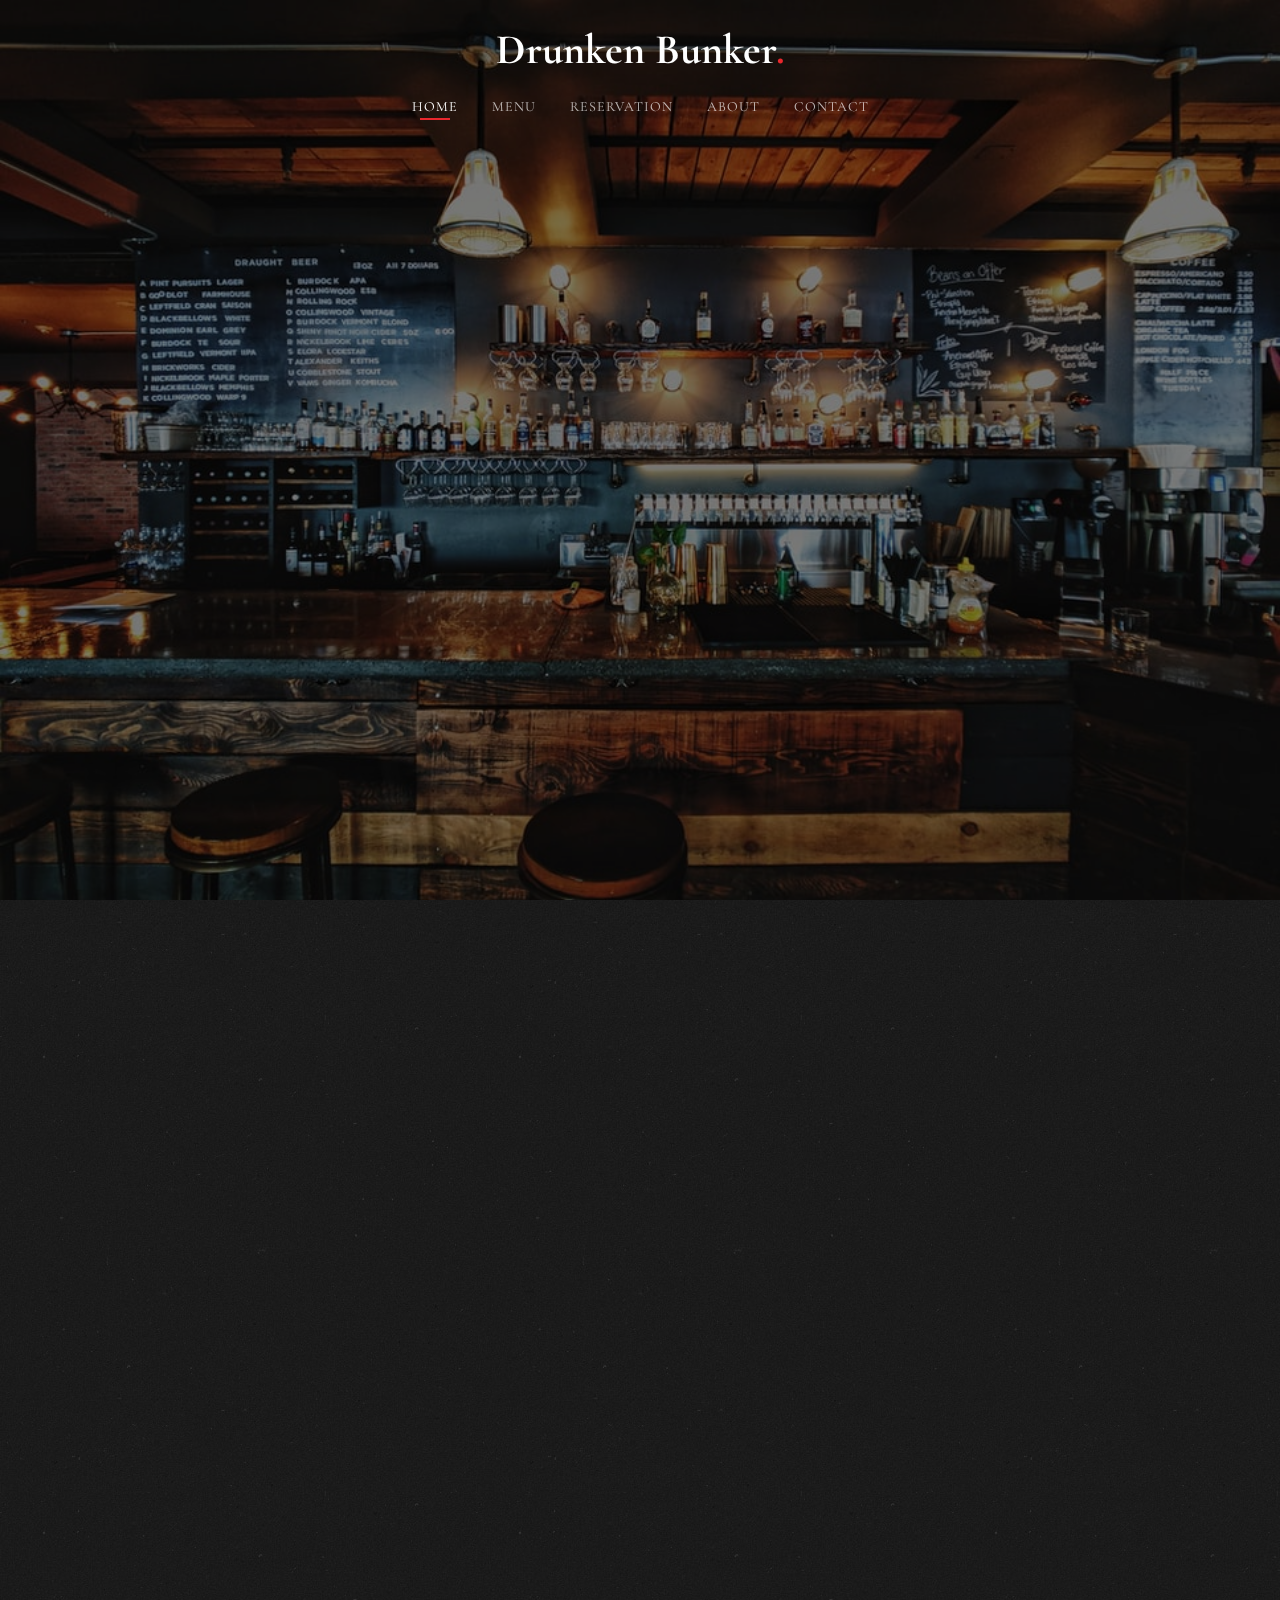
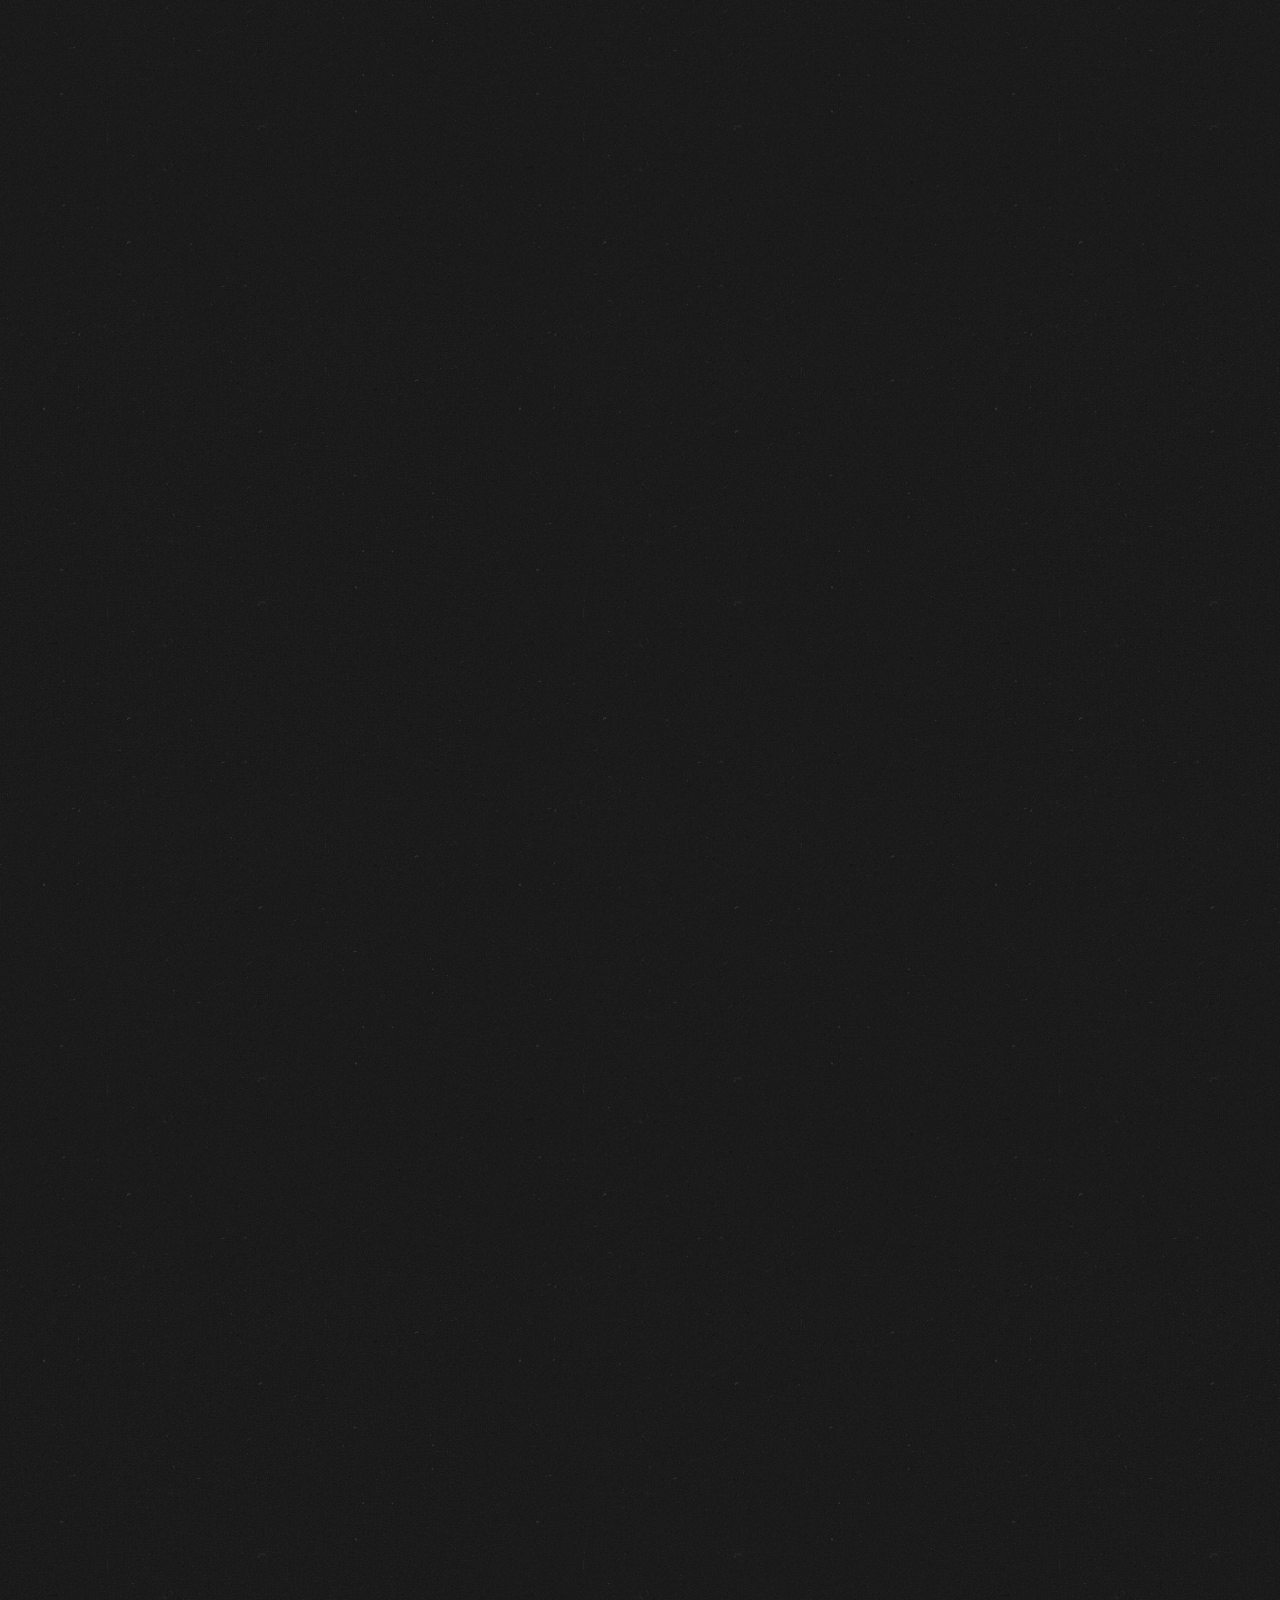
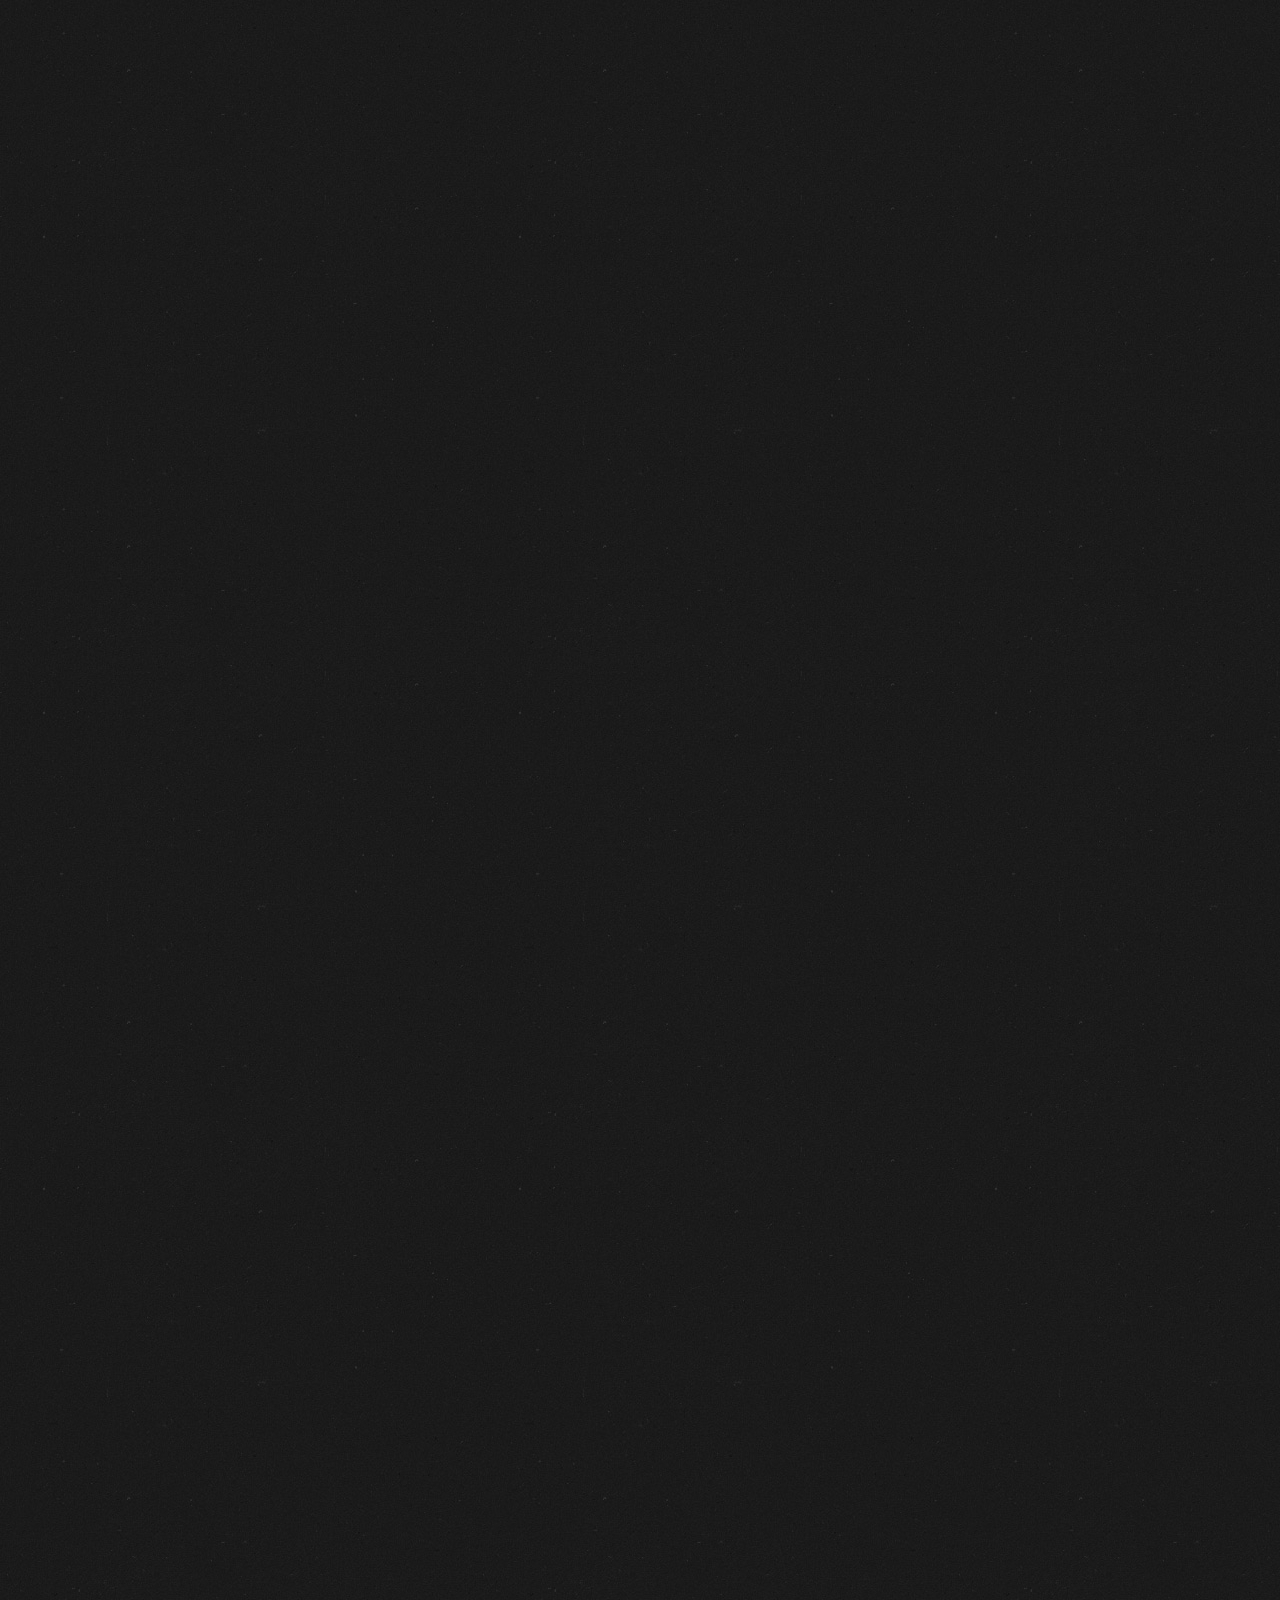
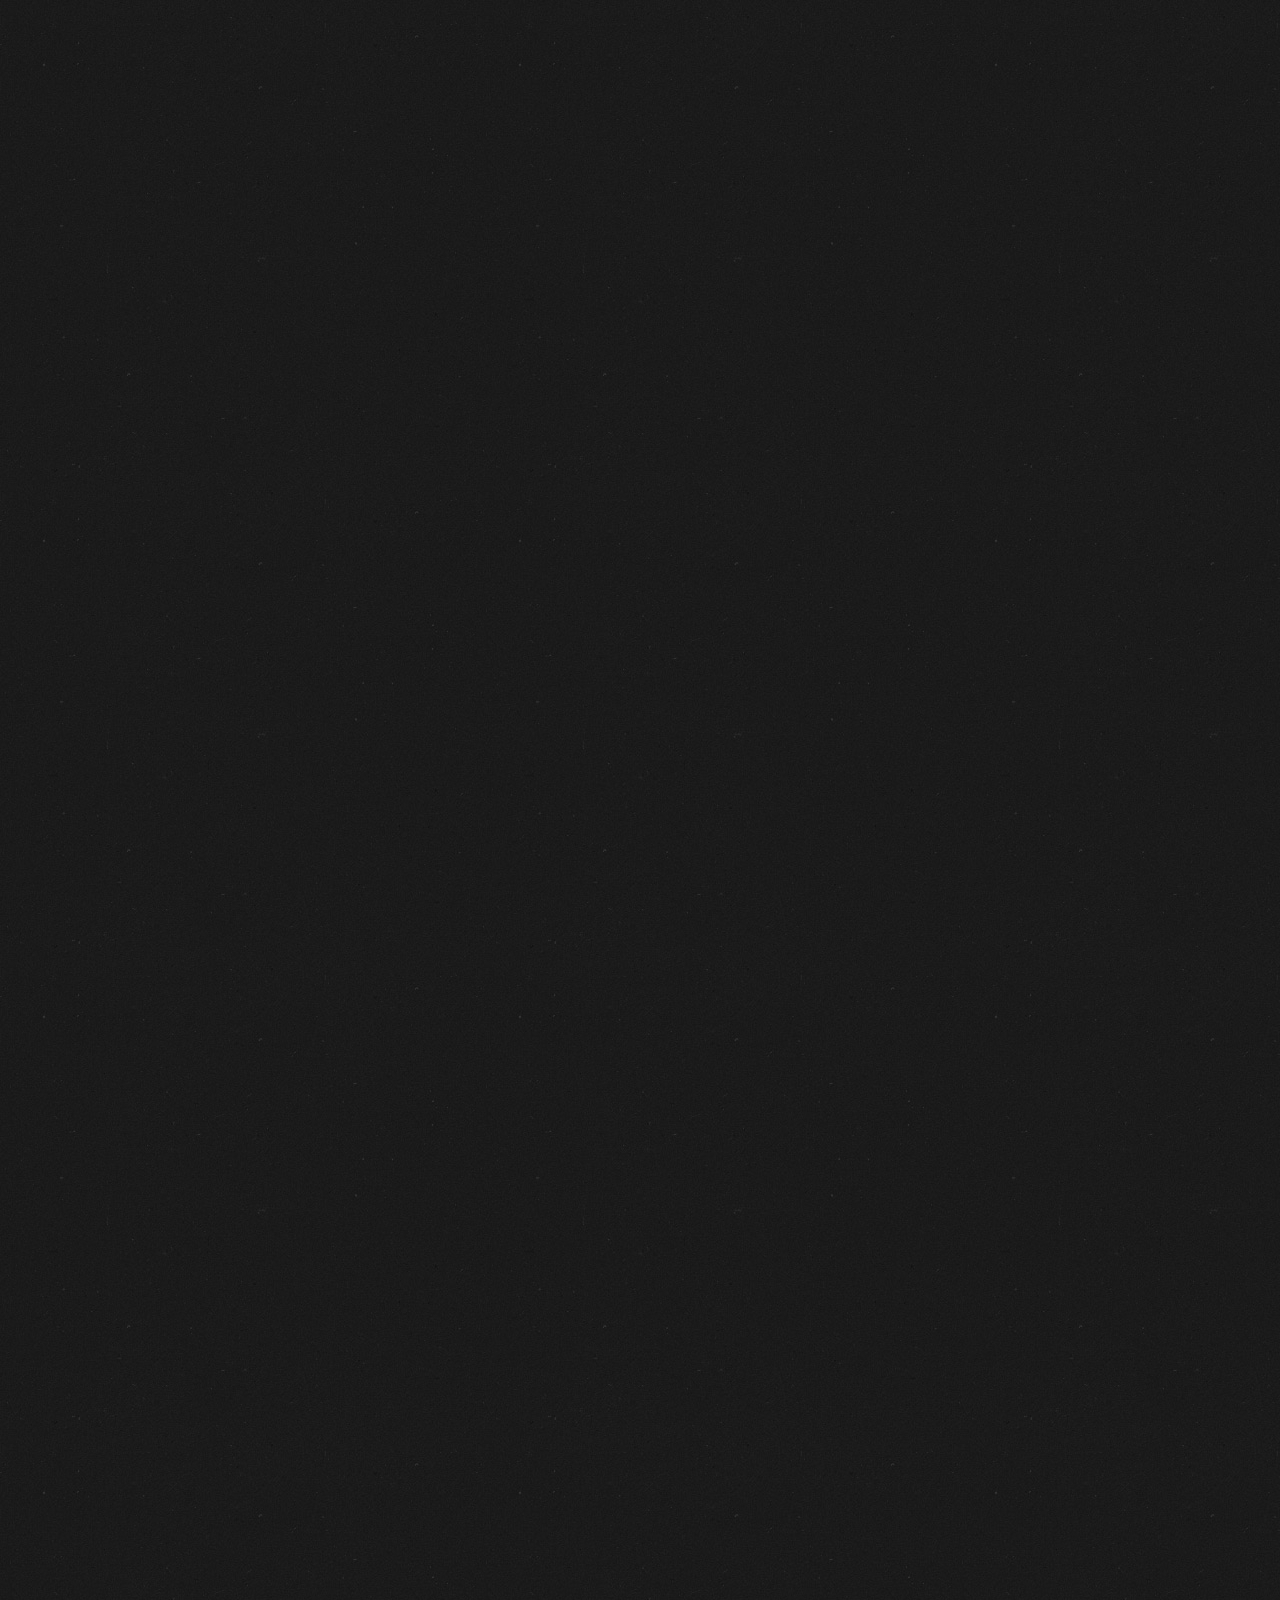
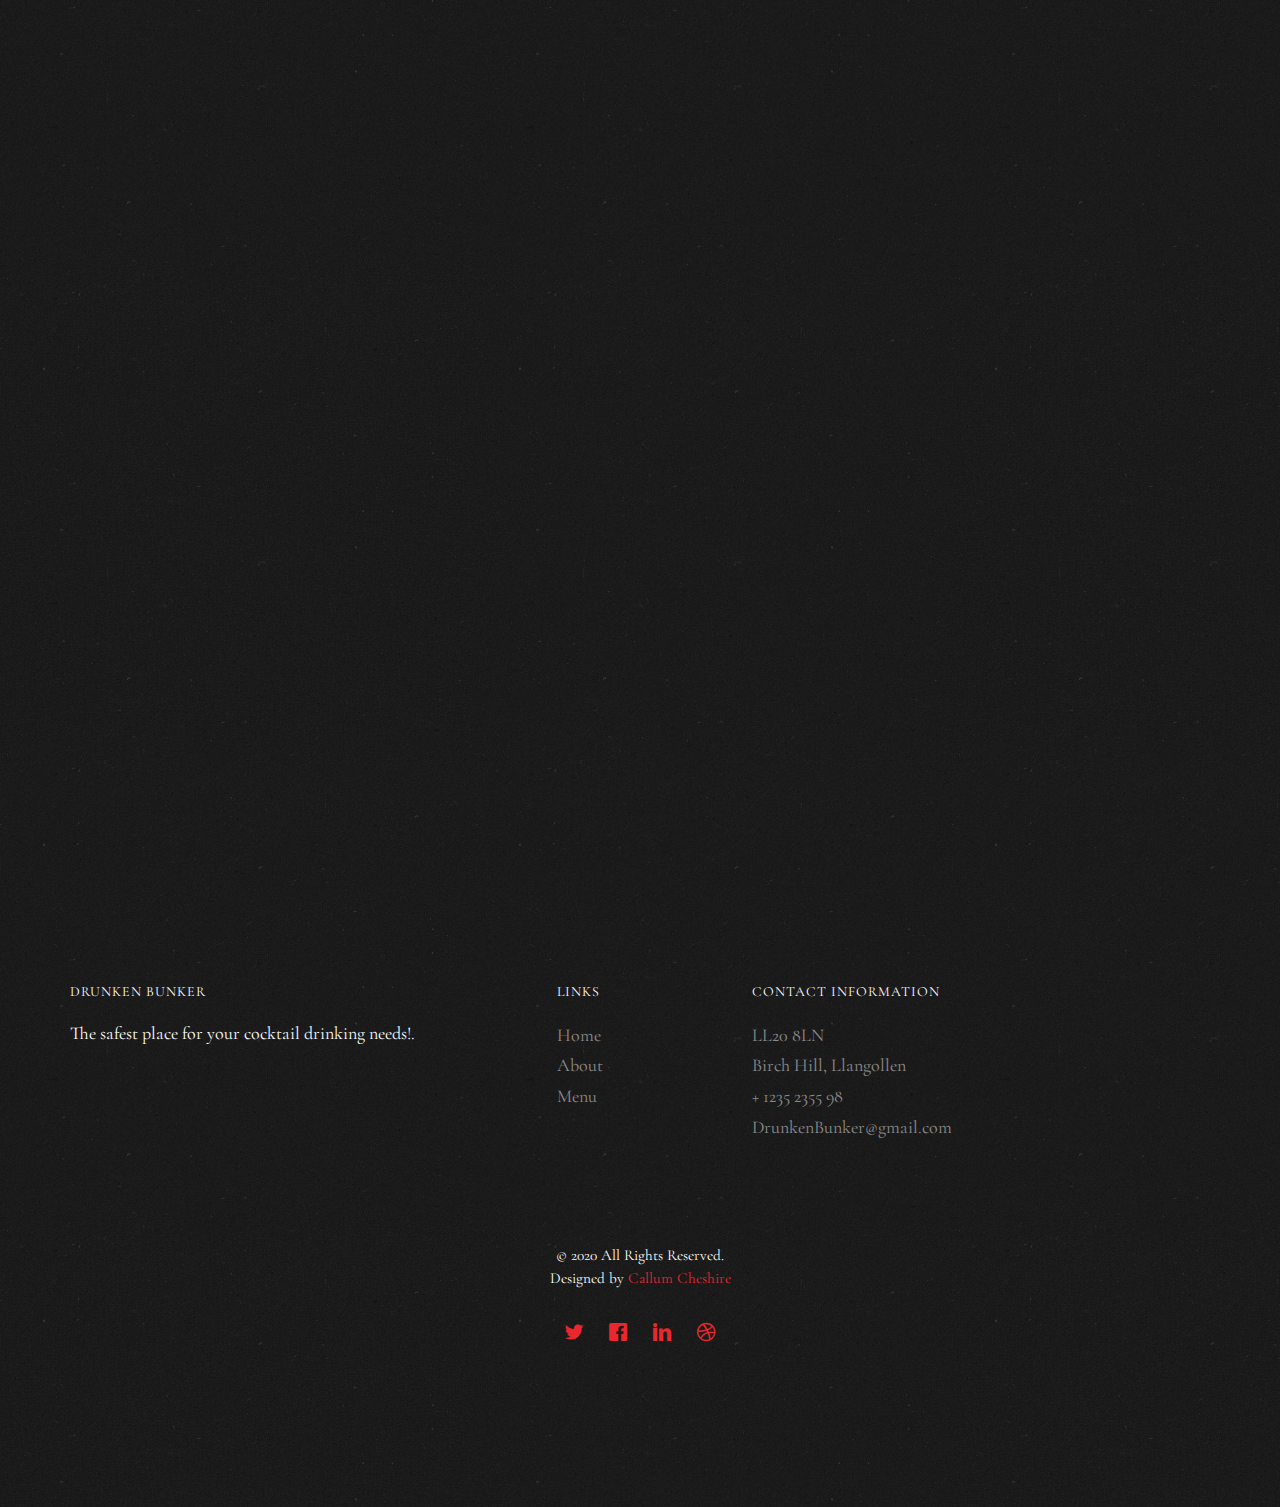
<file: index.html>
<!DOCTYPE HTML>
<html>
	<head>
	<meta charset="utf-8">
	<meta http-equiv="X-UA-Compatible" content="IE=edge">
	<title>Drunken Bunker</title>
    <meta name="viewport" content="width=device-width, initial-scale=1">
    
	<meta property="og:title" content=""/>
	<meta property="og:image" content=""/>
	<meta property="og:url" content=""/>
	<meta property="og:site_name" content=""/>
	<meta property="og:description" content=""/>
	<meta name="twitter:title" content="" />
	<meta name="twitter:image" content="" />
	<meta name="twitter:url" content="" />
	<meta name="twitter:card" content="" />

	<link href="https://fonts.googleapis.com/css?family=Cormorant+Garamond:300,300i,400,400i,500,600i,700" rel="stylesheet">
	<link href="https://fonts.googleapis.com/css?family=Satisfy" rel="stylesheet">
	
	<!-- Animate.css -->
	<link rel="stylesheet" href="css/animate.css">
	<!-- Icomoon Icon Fonts-->
	<link rel="stylesheet" href="css/icomoon.css">
	<!-- Bootstrap  -->
	<link rel="stylesheet" href="css/bootstrap.css">
	<!-- Flexslider  -->
	<link rel="stylesheet" href="css/flexslider.css">

	<!-- Theme style  -->
	<link rel="stylesheet" href="css/style.css">

	<!-- Modernizr JS -->
	<script src="js/modernizr-2.6.2.min.js"></script>
	<!-- FOR IE9 below -->
	

	</head>
	<body>
		
	<div class="fh5co-loader"></div>
	
	<div id="page">
	<nav class="fh5co-nav" role="navigation">
		<!-- <div class="top-menu"> -->
			<div class="container">
				<div class="row">
					<div class="col-xs-12 text-center logo-wrap">
						<div id="fh5co-logo"><a href="index.html">Drunken Bunker<span>.</span></a></div>
					</div>
					<div class="col-xs-12 text-center menu-1 menu-wrap">
						<ul>
							<li class="active"><a href="index.html">Home</a></li>
							<li><a href="menu.html">Menu</a></li>
							<li><a href="reservation.html">Reservation</a></li>
							<li><a href="about.html">About</a></li>
							<li><a href="contact.html">Contact</a></li>
						</ul>
					</div>
				</div>
				
			</div>
		<!-- </div> -->
	</nav>

	<header id="fh5co-header" class="fh5co-cover js-fullheight" role="banner" style="background-image: url(images/restaurant.jfif);" data-stellar-background-ratio="0.5">
		<div class="overlay"></div>
		<div class="container">
			<div class="row">
				<div class="col-md-12 text-center">
					<div class="display-t js-fullheight">
						<div class="display-tc js-fullheight animate-box" data-animate-effect="fadeIn">
							<h1>The best cocktail restaurant in Llangollen.</h1>
						</div>
					</div>
				</div>
			</div>
		</div>
	</header>

	<div id="fh5co-about" class="fh5co-section">
		<div class="container">
			<div class="row">
				<div class="col-md-6 col-md-pull-4 img-wrap animate-box" data-animate-effect="fadeInLeft">
					<img src="images/kitchen.jfif">
				</div>
				<div class="col-md-5 col-md-push-1 animate-box">
					<div class="section-heading">
                        <h2>The Restaurant</h2>
                        <p>Our Restaurant was founded in 1998 and since then has been steadily growing, the CEO prioritizes great tasting food and making customers happy to be eating here.</p>
						<p><a href="#" class="btn btn-primary btn-outline">Our History</a></p>
					</div>
				</div>
			</div>
		</div>
	</div>

	<div id="fh5co-featured-menu" class="fh5co-section">
		<div class="container">
			<div class="row">
				<div class="col-md-12 fh5co-heading animate-box">
					<h2>Our Best Food</h2>
					<div class="row">
						<div class="col-md-6">
						</div>
					</div>
				</div>
				
				<div class="col-md-3 col-sm-6 col-xs-6 col-xxs-12 fh5co-item-wrap animate-box">
					<div class="fh5co-item">
						<img src="images/pizza.jfif" class="img-responsive">
						<h3>Cheese & Tomato Pizza</h3>
						<span class="fh5co-price">£20<sup>.50</sup></span>
					</div>
				</div>
				<div class="col-md-3 col-sm-6 col-xs-6 col-xxs-12 fh5co-item-wrap animate-box">
					<div class="fh5co-item margin_top">
						<img src="images/fried-chicken.jfif" class="img-responsive" >
						<h3>Salted Fried Chicken</h3>
						<span class="fh5co-price">£19<sup>.00</sup></span>
					</div>
				</div>
				<div class="clearfix visible-sm-block visible-xs-block"></div>
				<div class="col-md-3 col-sm-6 col-xs-6 col-xxs-12 fh5co-item-wrap animate-box">
					<div class="fh5co-item">
						<img src="images/ham-cheese-sub.jfif" class="img-responsive" >
						<h3>Ham & Cheese sub</h3>
						<span class="fh5co-price">£17<sup>.99</sup></span>
					</div>
				</div>
				<div class="col-md-3 col-sm-6 col-xs-6 col-xxs-12 fh5co-item-wrap animate-box">
					<div class="fh5co-item margin_top">
						<img src="images/steak-burger.jfif" class="img-responsive" >
						<h3>Steak Burger</h3>
						<span class="fh5co-price">£22<sup>.50</sup></span>
					</div>
				</div>
			</div>
		</div>
    </div>
    

    <div id="fh5co-featured-menu" class="fh5co-section">
		<div class="container">
			<div class="row">
				<div class="col-md-12 fh5co-heading animate-box">
					<h2>Our Best Drinks</h2>
					<div class="row">
						<div class="col-md-6">
						</div>
					</div>
				</div>
				
				<div class="col-md-3 col-sm-6 col-xs-6 col-xxs-12 fh5co-item-wrap animate-box">
					<div class="fh5co-item">
						<img src="images/disaronno.jfif" class="img-responsive">
						<h3>Disaronno Sour</h3>
						<span class="fh5co-price">£5<sup>.50</sup></span>
					</div>
				</div>
				<div class="col-md-3 col-sm-6 col-xs-6 col-xxs-12 fh5co-item-wrap animate-box">
					<div class="fh5co-item margin_top">
						<img src="images/lynchburg-lemonade.jfif" class="img-responsive" >
						<h3>Lynchburg Lemonade</h3>
						<span class="fh5co-price">£6<sup>.00</sup></span>
					</div>
				</div>
				<div class="clearfix visible-sm-block visible-xs-block"></div>
				<div class="col-md-3 col-sm-6 col-xs-6 col-xxs-12 fh5co-item-wrap animate-box">
					<div class="fh5co-item">
						<img src="images/expresso-martini.jfif" class="img-responsive" >
						<h3>Expresso Martini</h3>
						<span class="fh5co-price">£8<sup>.99</sup></span>
					</div>
				</div>
				<div class="col-md-3 col-sm-6 col-xs-6 col-xxs-12 fh5co-item-wrap animate-box">
					<div class="fh5co-item margin_top">
						<img src="images/mojito.jfif" class="img-responsive" >
						<h3>Mojito</h3>
						<span class="fh5co-price">£7<sup>.50</sup></span>
					</div>
				</div>
			</div>
		</div>
	</div>

	<div id="fh5co-featured-testimony" class="fh5co-section">
		<div class="container">
			<div class="row">
				<div class="col-md-12 fh5co-heading animate-box">
					<h2>Testimony</h2>
					<div class="row">
						<div class="col-md-6">
						</div>
					</div>
				</div>

				<div class="col-md-5 animate-box img-to-responsive animate-box" data-animate-effect="fadeInLeft">
				</div>
				<div class="col-md-7 animate-box" data-animate-effect="fadeInRight">
					<blockquote>
                        <p>"The best restaurant in town"</p>
						<p class="author"><cite>&mdash; Jane Smith</cite></p>
					</blockquote>
				</div>
			</div>
		</div>
	</div>

	<div id="fh5co-slider" class="fh5co-section animate-box">
		<div class="container">
			<div class="row">
				<div class="col-md-6 animate-box">
					<div class="fh5co-heading">
						<h2>Our Best <em>&amp;</em> Unique Menu</h2>
					</div>
				</div>
				<div class="col-md-6 col-md-push-1 animate-box">
					<aside id="fh5co-slider-wrwap">
					<div class="flexslider">
						<ul class="slides">
					   	<li style="background-image: url(images/lynchburg-lemonade.jfif);">
					   		<div class="overlay-gradient"></div>
					   		<div class="container-fluid">
					   			<div class="row">
						   			<div class="col-md-12 col-md-offset-0 col-md-pull-10 slider-text slider-text-bg">
						   				<div class="slider-text-inner">
						   					<div class="desc">
													<h2>Lynchburg Lemonade</h2>
													<p><a href="#" class="btn btn-primary btn-outline">Learn More</a></p>
						   					</div>
						   				</div>
						   			</div>
						   		</div>
					   		</div>
					   	</li>
					   	<li style="background-image: url(images/expresso-martini.jfif);">
					   		<div class="overlay-gradient"></div>
					   		<div class="container-fluid">
					   			<div class="row">
						   			<div class="col-md-12 col-md-offset-0 col-md-pull-10 slider-text slider-text-bg">
						   				<div class="slider-text-inner">
						   					<div class="desc">
													<h2>Expresso Martini</h2>
													<p><a href="#" class="btn btn-primary btn-outline">Learn More</a></p>
						   					</div>
						   				</div>
						   			</div>
						   		</div>
					   		</div>
					   	</li>
					   	<li style="background-image: url(images/mojito.jfif);">
					   		<div class="overlay-gradient"></div>
					   		<div class="container-fluid">
					   			<div class="row">
						   			<div class="col-md-12 col-md-offset-0 col-md-pull-10 slider-text slider-text-bg">
						   				<div class="slider-text-inner">
						   					<div class="desc">
													<h2>Mojito</h2>
													<p><a href="#" class="btn btn-primary btn-outline">Learn More</a></p>
						   					</div>
						   				</div>
						   			</div>
						   		</div>
					   		</div>
					   	</li>		   	
					  	</ul>
				  	</div>
				</aside>
				</div>
			</div>
		</div>
	</div>

	<div id="fh5co-blog" class="fh5co-section">
		<div class="container">
			<div class="row animate-box">
				<div class="col-md-8 col-md-offset-2 text-center fh5co-heading animate-box">
					<h2>Events</h2>
				</div>
			</div>
			<div class="row">
				<div class="col-md-4">
					<div class="fh5co-blog animate-box">
						<a href="#" class="blog-bg" style="background-image: url(images/street.jfif);"></a>
						<div class="blog-text">
							<span class="posted_on">Feb. 15th 2016</span>
							<h3><a href="#">Photoshoot On The Street</a></h3>
							<ul class="stuff">
								<li><i class="icon-heart2"></i>1.2K</li>
								<li><i class="icon-eye2"></i>2K</li>
								<li><a href="#">Read More<i class="icon-arrow-right22"></i></a></li>
							</ul>
						</div> 
					</div>
				</div>
				<div class="col-md-4">
					<div class="fh5co-blog animate-box">
						<a href="#" class="blog-bg" style="background-image: url(images/surfing.jfif);"></a>
						<div class="blog-text">
							<span class="posted_on">Feb. 15th 2016</span>
							<h3><a href="#">Surfing at Philippines</a></h3>
							<ul class="stuff">
								<li><i class="icon-heart2"></i>1.2K</li>
								<li><i class="icon-eye2"></i>2K</li>
								<li><a href="#">Read More<i class="icon-arrow-right22"></i></a></li>
							</ul>
						</div> 
					</div>
				</div>
				<div class="col-md-4">
					<div class="fh5co-blog animate-box">
						<a href="#" class="blog-bg" style="background-image: url(images/aquarium.jfif);"></a>
						<div class="blog-text">
							<span class="posted_on">Feb. 15th 2016</span>
							<h3><a href="#">Focus On Uderwater</a></h3>
							<ul class="stuff">
								<li><i class="icon-heart2"></i>1.2K</li>
								<li><i class="icon-eye2"></i>2K</li>
								<li><a href="#">Read More<i class="icon-arrow-right22"></i></a></li>
							</ul>
						</div> 
					</div>
				</div>
			</div>
		</div>
	</div>
	
	<div id="fh5co-started" class="fh5co-section animate-box" style="background-image: url(images/hero_1.jpeg);" data-stellar-background-ratio="0.5">
		<div class="overlay"></div>
		<div class="container">
			<div class="row animate-box">
				<div class="col-md-8 col-md-offset-2 text-center fh5co-heading">
					<h2>Book a Table</h2>
					<p><a href="reservation.html" class="btn btn-primary btn-outline">Book Now</a></p>
				</div>
			</div>
		</div>
	</div>

	<footer id="fh5co-footer" role="contentinfo" class="fh5co-section">
		<div class="container">
			<div class="row row-pb-md">
				<div class="col-md-4 fh5co-widget">
					<h4>Drunken Bunker</h4>
					<p>The safest place for your cocktail drinking needs!.</p>
				</div>
				<div class="col-md-2 col-md-push-1 fh5co-widget">
					<h4>Links</h4>
					<ul class="fh5co-footer-links">
						<li><a href="#">Home</a></li>
						<li><a href="#">About</a></li>
						<li><a href="#">Menu</a></li>
					</ul>
				</div>

				

				<div class="col-md-4 col-md-push-1 fh5co-widget">
					<h4>Contact Information</h4>
					<ul class="fh5co-footer-links">
						<li>LL20 8LN <br> Birch Hill, Llangollen</li>
						<li><a href="tel://1234567920">+ 1235 2355 98</a></li>
						<li><a href="mailto:info@yoursite.com">DrunkenBunker@gmail.com</a></li>
					</ul>
				</div>

			</div>

			<div class="row copyright">
				<div class="col-md-12 text-center">
					<p>
						<small class="block">&copy; 2020 All Rights Reserved.</small> 
						<small class="block">Designed by <a href="#" target="_blank">Callum Cheshire</a></small>
					</p>
					<p>
						<ul class="fh5co-social-icons">
							<li><a href="#"><i class="icon-twitter2"></i></a></li>
							<li><a href="#"><i class="icon-facebook2"></i></a></li>
							<li><a href="#"><i class="icon-linkedin2"></i></a></li>
							<li><a href="#"><i class="icon-dribbble2"></i></a></li>
						</ul>
					</p>
				</div>
			</div>

		</div>
	</footer>
	</div>

	<div class="gototop js-top">
		<a href="#" class="js-gotop"><i class="icon-arrow-up22"></i></a>
	</div>
	
	<!-- jQuery -->
	<script src="js/jquery.min.js"></script>
	<!-- jQuery Easing -->
	<script src="js/jquery.easing.1.3.js"></script>
	<!-- Bootstrap -->
	<script src="js/bootstrap.min.js"></script>
	<!-- Waypoints -->
	<script src="js/jquery.waypoints.min.js"></script>
	<!-- Waypoints -->
	<script src="js/jquery.stellar.min.js"></script>
	<!-- Flexslider -->
	<script src="js/jquery.flexslider-min.js"></script>
	<!-- Main -->
	<script src="js/main.js"></script>

	</body>
</html>
</file>
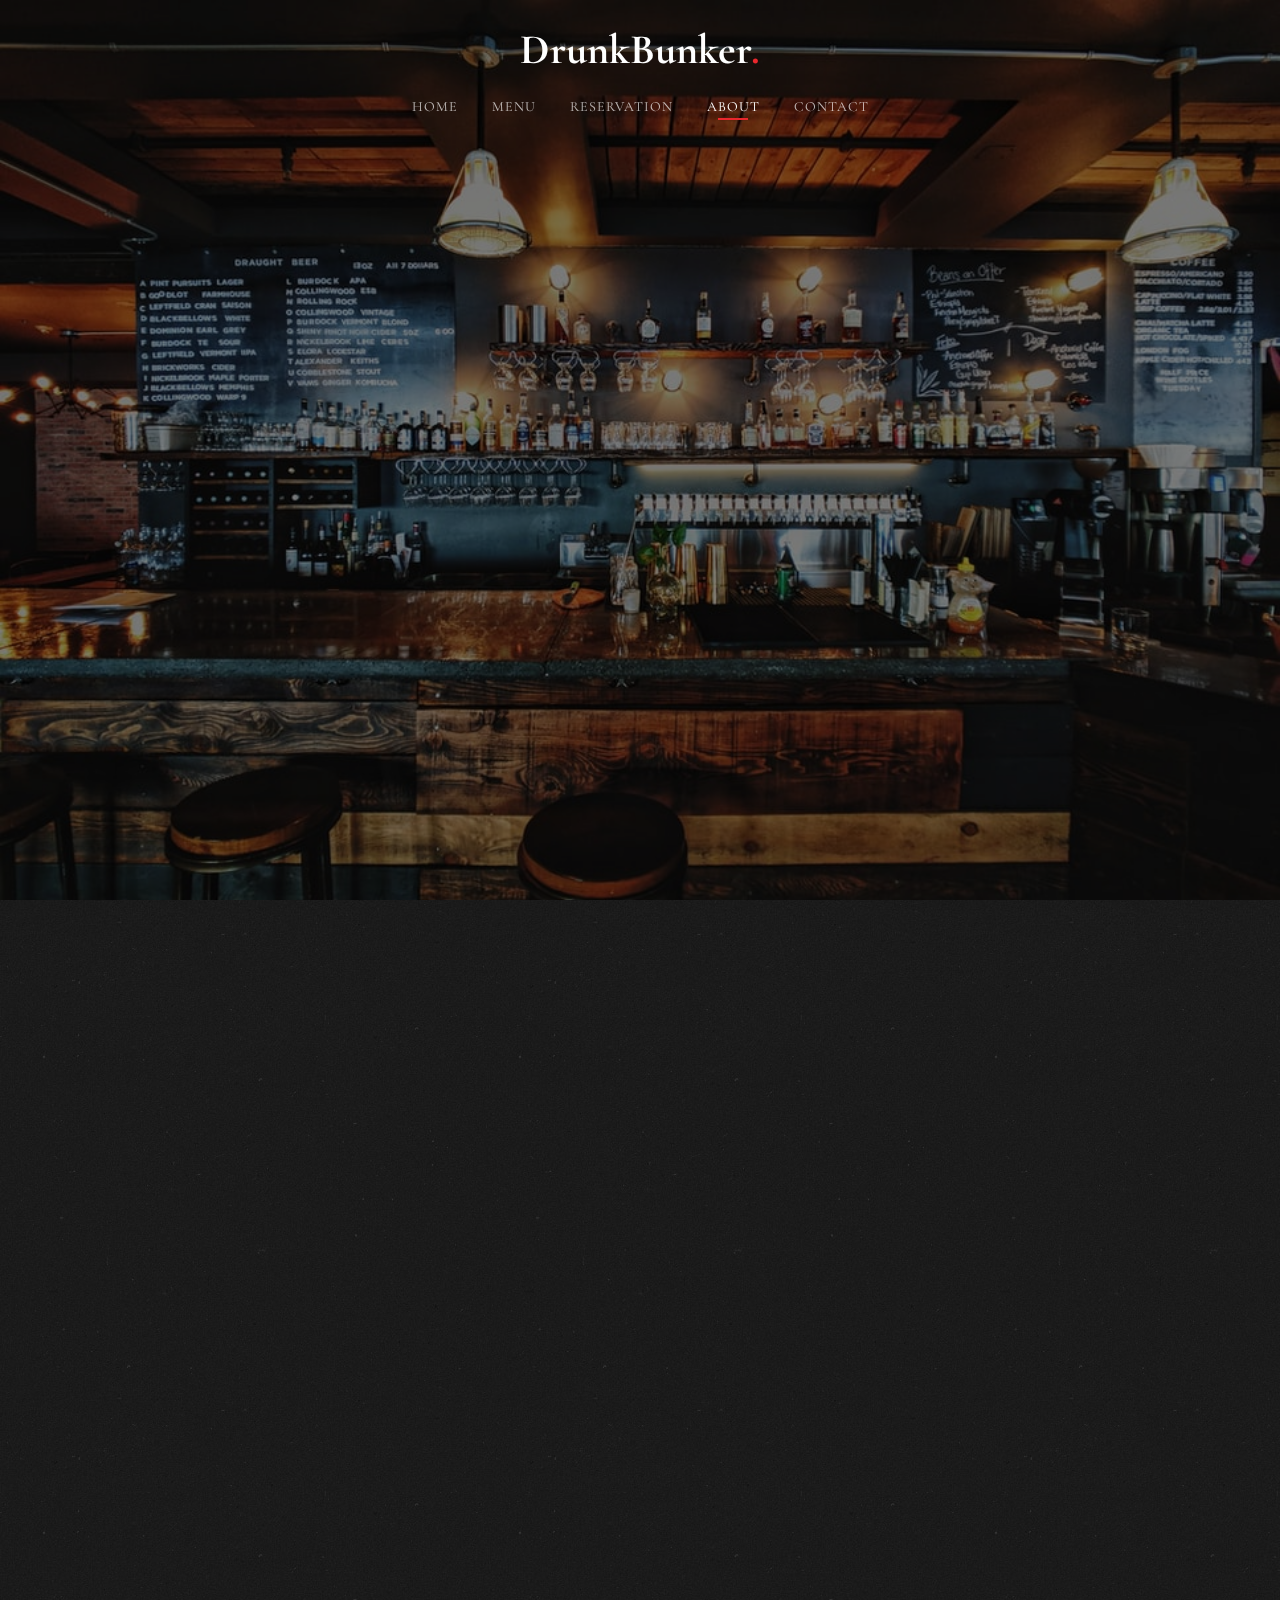
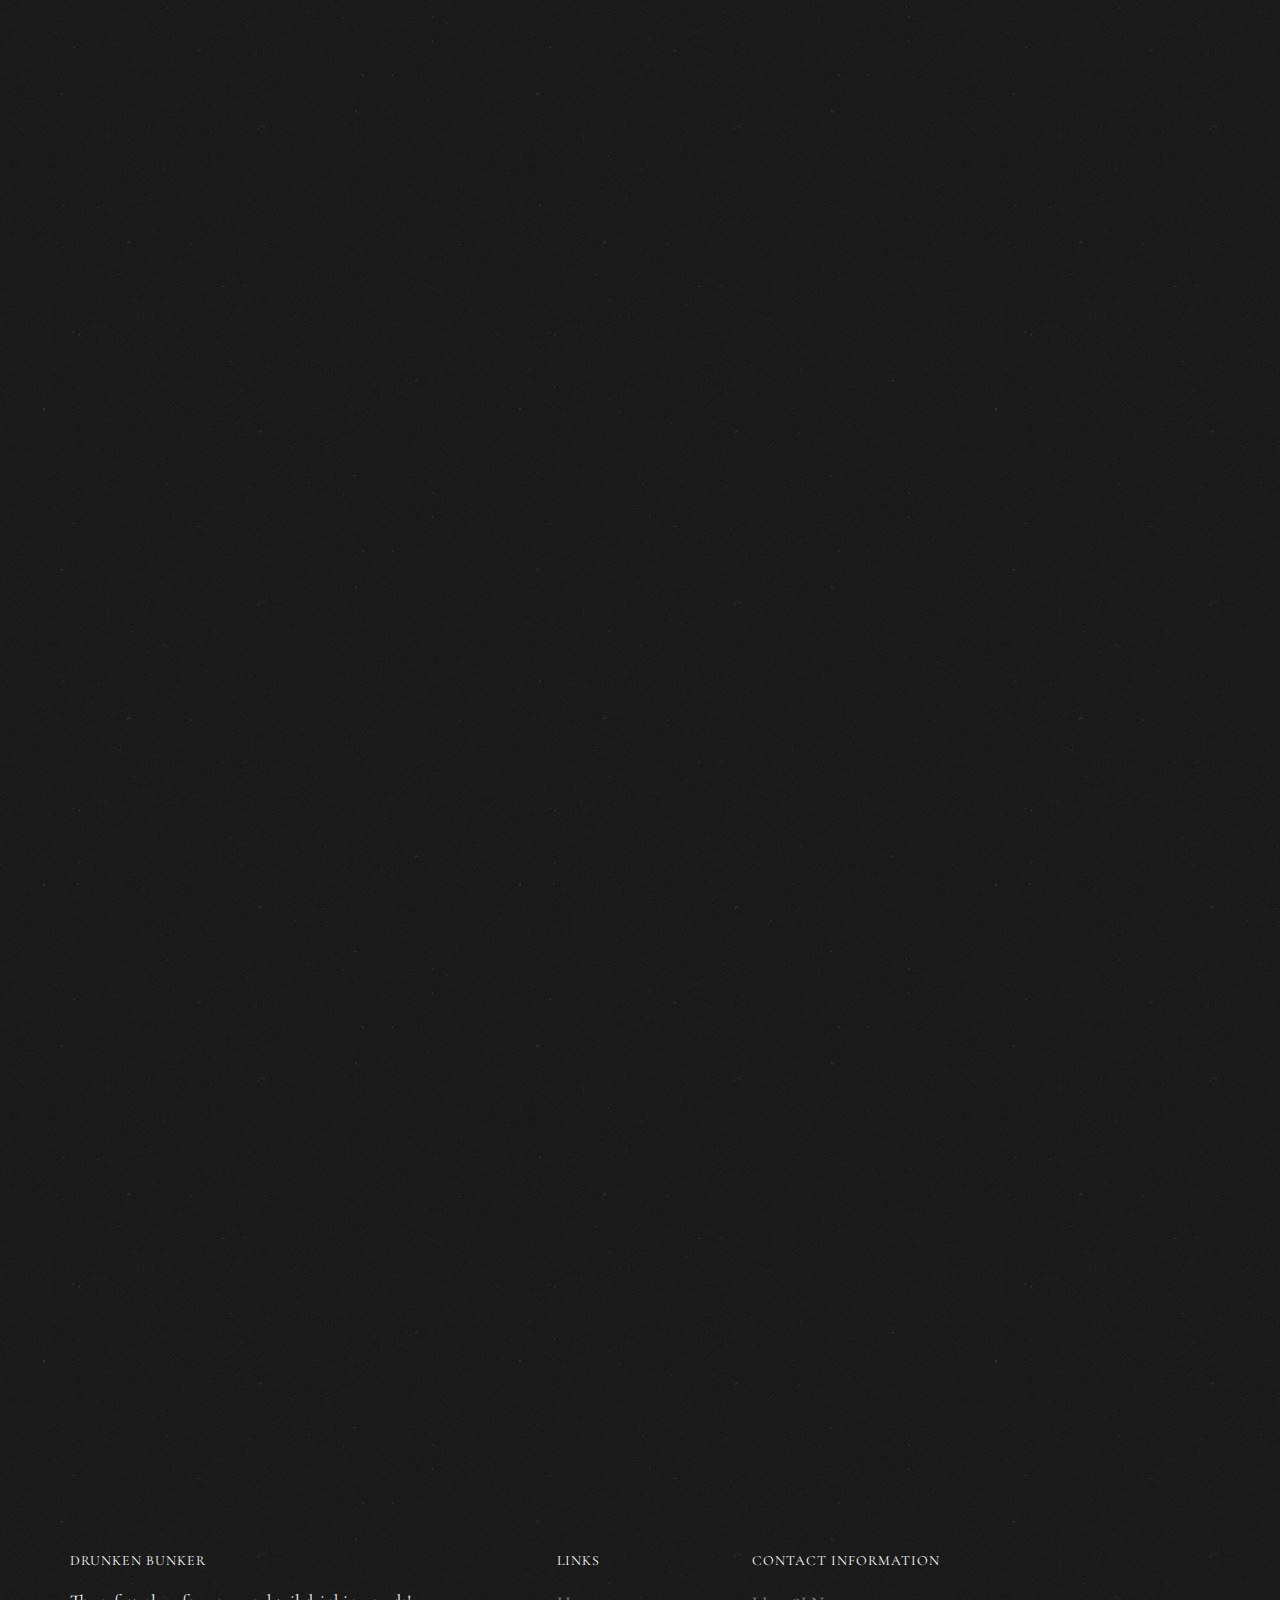
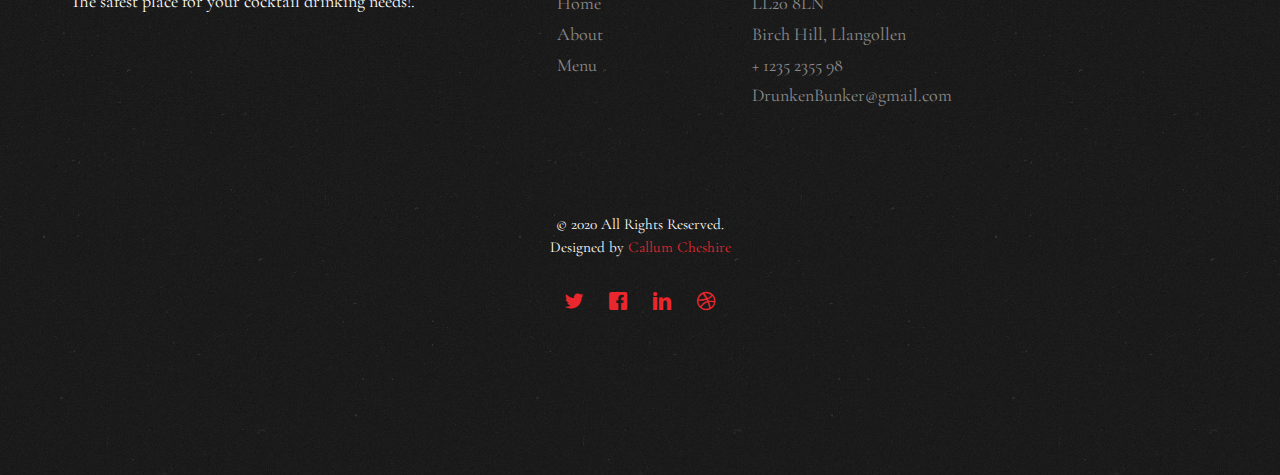
<file: about.html>
<!DOCTYPE HTML>
<html>
	<head>
		<meta charset="utf-8">
		<meta http-equiv="X-UA-Compatible" content="IE=edge">
		<title>Drunken Bunker</title>
		<meta name="viewport" content="width=device-width, initial-scale=1">
		
		<meta property="og:title" content=""/>
		<meta property="og:image" content=""/>
		<meta property="og:url" content=""/>
		<meta property="og:site_name" content=""/>
		<meta property="og:description" content=""/>
		<meta name="twitter:title" content="" />
		<meta name="twitter:image" content="" />
		<meta name="twitter:url" content="" />
		<meta name="twitter:card" content="" />
	
		<link href="https://fonts.googleapis.com/css?family=Cormorant+Garamond:300,300i,400,400i,500,600i,700" rel="stylesheet">
		<link href="https://fonts.googleapis.com/css?family=Satisfy" rel="stylesheet">
		
		<!-- Animate.css -->
		<link rel="stylesheet" href="css/animate.css">
		<!-- Icomoon Icon Fonts-->
		<link rel="stylesheet" href="css/icomoon.css">
		<!-- Bootstrap  -->
		<link rel="stylesheet" href="css/bootstrap.css">
		<!-- Flexslider  -->
		<link rel="stylesheet" href="css/flexslider.css">
	
		<!-- Theme style  -->
		<link rel="stylesheet" href="css/style.css">
	
		<!-- Modernizr JS -->
		<script src="js/modernizr-2.6.2.min.js"></script>
		<!-- FOR IE9 below -->
		
	
		</head>
	<body>
		
	<div class="fh5co-loader"></div>
	
	<div id="page">
	<nav class="fh5co-nav" role="navigation">
		<!-- <div class="top-menu"> -->
			<div class="container">
				<div class="row">
					<div class="col-xs-12 text-center logo-wrap">
						<div id="fh5co-logo"><a href="index.html">DrunkBunker<span>.</span></a></div>
					</div>
					<div class="col-xs-12 text-center menu-1 menu-wrap">
						<ul>
							<li><a href="index.html">Home</a></li>
							<li><a href="menu.html">Menu</a></li>
							<li><a href="reservation.html">Reservation</a></li>
							<li class="active"><a href="about.html">About</a></li>
							<li><a href="contact.html">Contact</a></li>
						</ul>
					</div>
				</div>
				
			</div>
		<!-- </div> -->
	</nav>

	<header id="fh5co-header" class="fh5co-cover js-fullheight" role="banner" style="background-image: url(images/restaurant.jfif);" data-stellar-background-ratio="0.5">
		<div class="overlay"></div>
		<div class="container">
			<div class="row">
				<div class="col-md-12 text-center">
					<div class="display-t js-fullheight">
						<div class="display-tc js-fullheight animate-box" data-animate-effect="fadeIn">
							<h1>About Us</h1>
						</div>
					</div>
				</div>
			</div>
		</div>
	</header>

	<div id="fh5co-about" class="fh5co-section">
		<div class="container">
			<div class="row">
				<div class="col-md-6 col-md-pull-4 img-wrap animate-box" data-animate-effect="fadeInLeft">
					<img src="images/kitchen.jfif">
				</div>
				<div class="col-md-5 col-md-push-1 animate-box">
					<div class="section-heading">
                        <h2>The Restaurant</h2>
                        <p>Our Restaurant was founded in 1998 and since then has been steadily growing, the CEO prioritizes great tasting food and making customers happy to be eating here.</p>
						<p><a href="#" class="btn btn-primary btn-outline">Our History</a></p>
					</div>
				</div>
			</div>
		</div>
	</div>

	<div id="fh5co-timeline">
		<div class="container">
			<div class="row">
				<div class="col-md-12 col-md-offset-0">
					<ul class="timeline animate-box">
						<li class="timeline-heading text-center animate-box">
							<div><h3>Our Experience</h3></div>
						</li>
						<li class="animate-box timeline-unverted">
							<div class="timeline-badge"><i class="icon-genius"></i></div>
							<div class="timeline-panel">
								<div class="timeline-heading">
									<h3 class="timeline-title">The Founders Meet</h3>
								
								</div>
								<div class="timeline-body">
								</div>
							</div>
						</li>
						<li class="timeline-inverted animate-box">
							<div class="timeline-badge"><i class="icon-genius"></i></div>
							<div class="timeline-panel">
								<div class="timeline-heading">
									<h3 class="timeline-title">Create A Restaurant</h3>
								</div>
								<div class="timeline-body">
								</div>
							</div>
						</li>
						<li class="animate-box timeline-unverted">
							<div class="timeline-badge"><i class="icon-genius"></i></div>
							<div class="timeline-panel">
								<div class="timeline-heading">
									<h3 class="timeline-title">Added 200+ Employees</h3>
								</div>
								<div class="timeline-body">
								</div>
							</div>
						</li>

						<br>
						<li class="timeline-heading text-center animate-box">
							<div><h3>More Restaurants Outlet</h3></div>
						</li>
						<li class="timeline-inverted animate-box">
							<div class="timeline-badge"><i class="icon-genius"></i></div>
							<div class="timeline-panel">
								<div class="timeline-heading">
									<h3 class="timeline-title">Stablished Restaurant in Europe</h3>
								</div>
								<div class="timeline-body">
								</div>
							</div>
						</li>
						<li class="animate-box timeline-unverted">
							<div class="timeline-badge"><i class="icon-genius"></i></div>
							<div class="timeline-panel">
								<div class="timeline-heading">
									<h3 class="timeline-title">Franchise Restaurants Brooklyn</h3>
								</div>
								<div class="timeline-body">
								</div>
							</div>
						</li>
						<li class="timeline-inverted animate-box">
							<div class="timeline-badge"><i class="icon-genius"></i></div>
							<div class="timeline-panel">
								<div class="timeline-heading">
									<h3 class="timeline-title">Added 100K More Employees</h3>
								</div>
								<div class="timeline-body">
								</div>
							</div>
						</li>
						<li class="animate-box timeline-unverted">
							<div class="timeline-badge"><i class="icon-genius"></i></div>
							<div class="timeline-panel">
								<div class="timeline-heading">
									<h3 class="timeline-title">Stablished Marketing</h3>
								</div>
								<div class="timeline-body">
								</div>
							</div>
						</li>
			    	</ul>
				</div>
			</div>
		</div>
	</div>

	<footer id="fh5co-footer" role="contentinfo" class="fh5co-section">
		<div class="container">
			<div class="row row-pb-md">
				<div class="col-md-4 fh5co-widget">
					<h4>Drunken Bunker</h4>
					<p>The safest place for your cocktail drinking needs!.</p>
				</div>
				<div class="col-md-2 col-md-push-1 fh5co-widget">
					<h4>Links</h4>
					<ul class="fh5co-footer-links">
						<li><a href="#">Home</a></li>
						<li><a href="#">About</a></li>
						<li><a href="#">Menu</a></li>
					</ul>
				</div>

				

				<div class="col-md-4 col-md-push-1 fh5co-widget">
					<h4>Contact Information</h4>
					<ul class="fh5co-footer-links">
						<li>LL20 8LN <br> Birch Hill, Llangollen</li>
						<li><a href="tel://1234567920">+ 1235 2355 98</a></li>
						<li><a href="mailto:info@yoursite.com">DrunkenBunker@gmail.com</a></li>
					</ul>
				</div>

			</div>

			<div class="row copyright">
				<div class="col-md-12 text-center">
					<p>
						<small class="block">&copy; 2020 All Rights Reserved.</small> 
						<small class="block">Designed by <a href="#" target="_blank">Callum Cheshire</a></small>
					</p>
					<p>
						<ul class="fh5co-social-icons">
							<li><a href="#"><i class="icon-twitter2"></i></a></li>
							<li><a href="#"><i class="icon-facebook2"></i></a></li>
							<li><a href="#"><i class="icon-linkedin2"></i></a></li>
							<li><a href="#"><i class="icon-dribbble2"></i></a></li>
						</ul>
					</p>
				</div>
			</div>

		</div>
	</footer>
	</div>

	<div class="gototop js-top">
		<a href="#" class="js-gotop"><i class="icon-arrow-up22"></i></a>
	</div>
	
	<!-- jQuery -->
	<script src="js/jquery.min.js"></script>
	<!-- jQuery Easing -->
	<script src="js/jquery.easing.1.3.js"></script>
	<!-- Bootstrap -->
	<script src="js/bootstrap.min.js"></script>
	<!-- Waypoints -->
	<script src="js/jquery.waypoints.min.js"></script>
	<!-- Waypoints -->
	<script src="js/jquery.stellar.min.js"></script>
	<!-- Flexslider -->
	<script src="js/jquery.flexslider-min.js"></script>
	<!-- Main -->
	<script src="js/main.js"></script>

	</body>
</html>
</file>
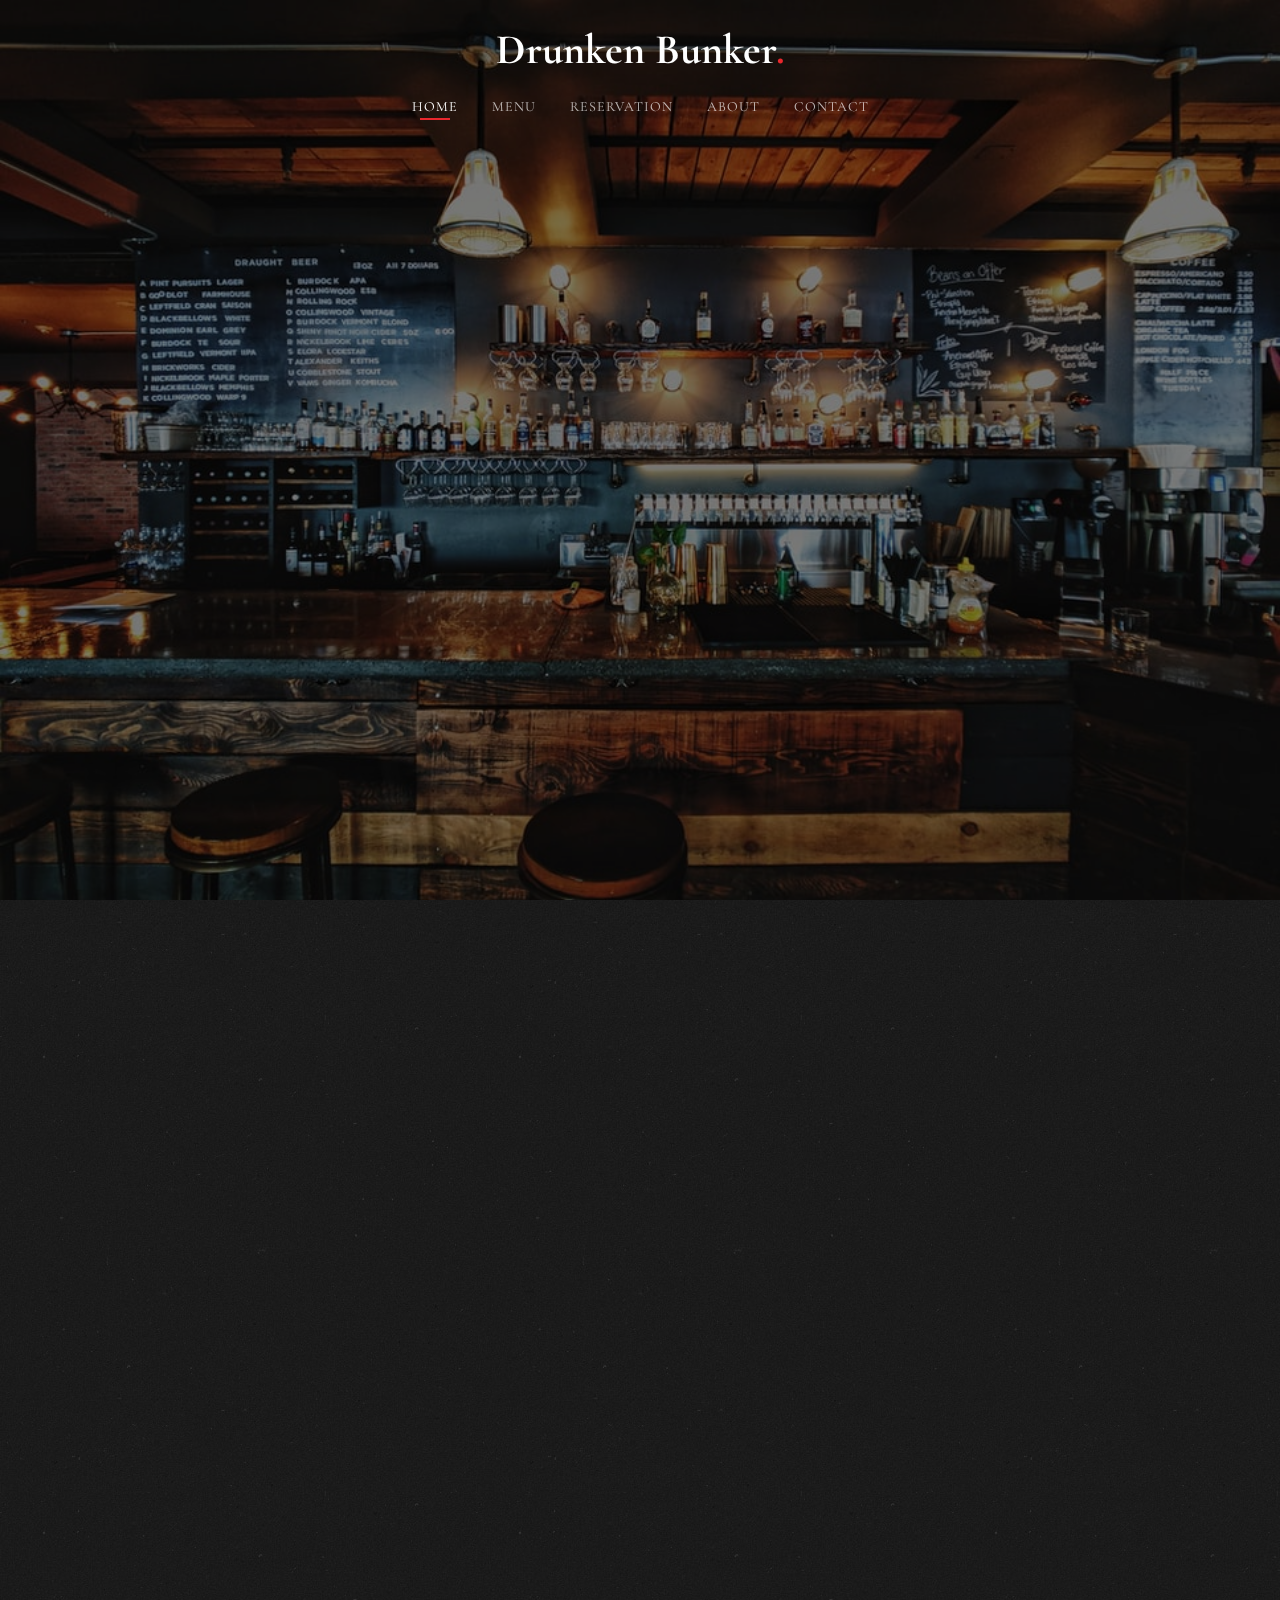
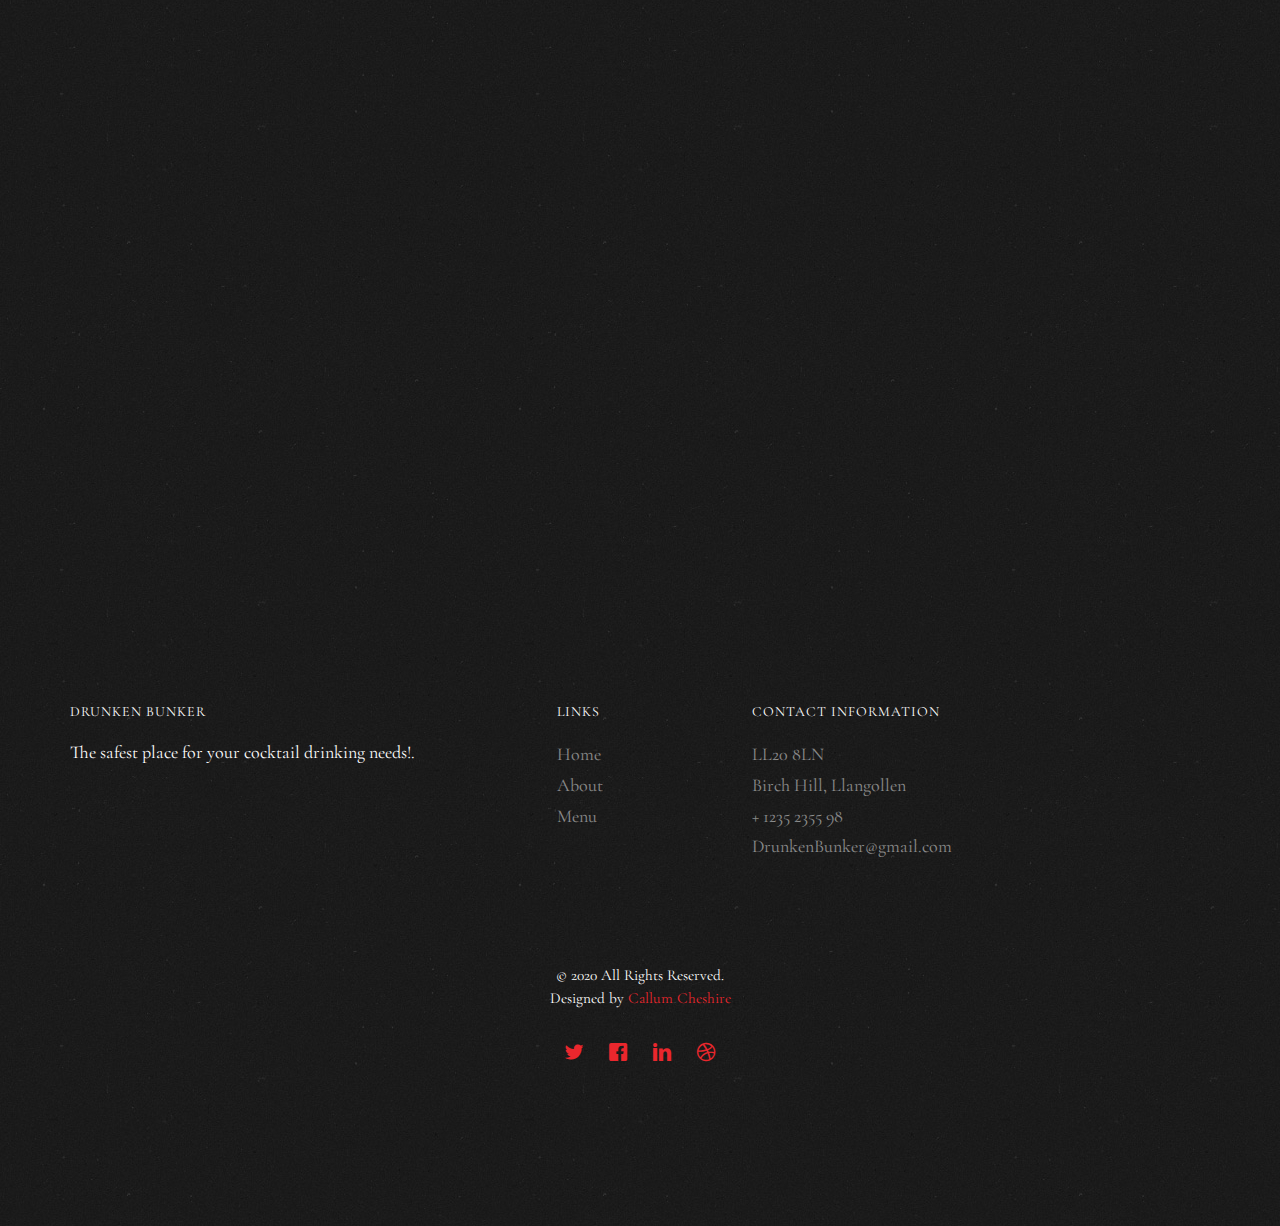
<file: contact.html>
<!DOCTYPE HTML>
<html>
	<head>
		<meta charset="utf-8">
		<meta http-equiv="X-UA-Compatible" content="IE=edge">
		<title>Drunken Bunker</title>
		<meta name="viewport" content="width=device-width, initial-scale=1">
		
		<meta property="og:title" content=""/>
		<meta property="og:image" content=""/>
		<meta property="og:url" content=""/>
		<meta property="og:site_name" content=""/>
		<meta property="og:description" content=""/>
		<meta name="twitter:title" content="" />
		<meta name="twitter:image" content="" />
		<meta name="twitter:url" content="" />
		<meta name="twitter:card" content="" />
	
		<link href="https://fonts.googleapis.com/css?family=Cormorant+Garamond:300,300i,400,400i,500,600i,700" rel="stylesheet">
		<link href="https://fonts.googleapis.com/css?family=Satisfy" rel="stylesheet">
		
		<!-- Animate.css -->
		<link rel="stylesheet" href="css/animate.css">
		<!-- Icomoon Icon Fonts-->
		<link rel="stylesheet" href="css/icomoon.css">
		<!-- Bootstrap  -->
		<link rel="stylesheet" href="css/bootstrap.css">
		<!-- Flexslider  -->
		<link rel="stylesheet" href="css/flexslider.css">
	
		<!-- Theme style  -->
		<link rel="stylesheet" href="css/style.css">
	
		<!-- Modernizr JS -->
		<script src="js/modernizr-2.6.2.min.js"></script>
		<!-- FOR IE9 below -->
		
	
		</head>
	<body>
		
	<div class="fh5co-loader"></div>
	
	<div id="page">
		<nav class="fh5co-nav" role="navigation">
			<!-- <div class="top-menu"> -->
				<div class="container">
					<div class="row">
						<div class="col-xs-12 text-center logo-wrap">
							<div id="fh5co-logo"><a href="index.html">Drunken Bunker<span>.</span></a></div>
						</div>
						<div class="col-xs-12 text-center menu-1 menu-wrap">
							<ul>
								<li class="active"><a href="index.html">Home</a></li>
								<li><a href="menu.html">Menu</a></li>
								<li><a href="reservation.html">Reservation</a></li>
								<li><a href="about.html">About</a></li>
								<li><a href="contact.html">Contact</a></li>
							</ul>
						</div>
					</div>
					
				</div>
			<!-- </div> -->
		</nav>
	

	<header id="fh5co-header" class="fh5co-cover js-fullheight" role="banner" style="background-image: url(images/restaurant.jfif);" data-stellar-background-ratio="0.5">
		<div class="overlay"></div>
		<div class="container">
			<div class="row">
				<div class="col-md-12 text-center">
					<div class="display-t js-fullheight">
						<div class="display-tc js-fullheight animate-box" data-animate-effect="fadeIn">
							<h1>Contact Us</h1>
						</div>
					</div>
				</div>
			</div>
		</div>
	</header>

	
	<div id="fh5co-contact" class="fh5co-section animate-box">
		<div class="container">
			<div class="row animate-box">
				<div class="col-md-8 col-md-offset-2 text-center fh5co-heading">
					<h2>Don't be shy, let's chat.</h2>
					<p><a href="mailto:info@yourdomainname.com" class="btn btn-primary btn-outline">Contact Us</a></p>
				</div>
			</div>
			
			<div class="row">
				<div class="col-md-6 col-md-push-6 col-sm-6 col-sm-push-6">
					<form action="#" id="form-wrap">
						<div class="row form-group">
							<div class="col-md-12">
								<label for="name">Your Name</label>
								<input type="text" class="form-control" id="name">
							</div>
						</div>
						<div class="row form-group">
							<div class="col-md-12">
								<label for="email">Your Email</label>
								<input type="text" class="form-control" id="email">
							</div>
						</div>
						<div class="row form-group">
							<div class="col-md-12">
								<label for="message">Your Message</label>
								<textarea name="" id="message" cols="30" rows="10" class="form-control"></textarea>
							</div>
						</div>
						<div class="row form-group">
							<div class="col-md-12">
								<input type="submit" class="btn btn-primary btn-outline btn-lg" value="Submit Form">
							</div>
						</div>

					</form>
				</div>
			</div>

		</div>
	</div>

	<footer id="fh5co-footer" role="contentinfo" class="fh5co-section">
		<div class="container">
			<div class="row row-pb-md">
				<div class="col-md-4 fh5co-widget">
					<h4>Drunken Bunker</h4>
					<p>The safest place for your cocktail drinking needs!.</p>
				</div>
				<div class="col-md-2 col-md-push-1 fh5co-widget">
					<h4>Links</h4>
					<ul class="fh5co-footer-links">
						<li><a href="#">Home</a></li>
						<li><a href="#">About</a></li>
						<li><a href="#">Menu</a></li>
					</ul>
				</div>

				

				<div class="col-md-4 col-md-push-1 fh5co-widget">
					<h4>Contact Information</h4>
					<ul class="fh5co-footer-links">
						<li>LL20 8LN <br> Birch Hill, Llangollen</li>
						<li><a href="tel://1234567920">+ 1235 2355 98</a></li>
						<li><a href="mailto:info@yoursite.com">DrunkenBunker@gmail.com</a></li>
					</ul>
				</div>

			</div>

			<div class="row copyright">
				<div class="col-md-12 text-center">
					<p>
						<small class="block">&copy; 2020 All Rights Reserved.</small> 
						<small class="block">Designed by <a href="#" target="_blank">Callum Cheshire</a></small>
					</p>
					<p>
						<ul class="fh5co-social-icons">
							<li><a href="#"><i class="icon-twitter2"></i></a></li>
							<li><a href="#"><i class="icon-facebook2"></i></a></li>
							<li><a href="#"><i class="icon-linkedin2"></i></a></li>
							<li><a href="#"><i class="icon-dribbble2"></i></a></li>
						</ul>
					</p>
				</div>
			</div>

		</div>
	</footer>
	</div>

	<div class="gototop js-top">
		<a href="#" class="js-gotop"><i class="icon-arrow-up22"></i></a>
	</div>
	
	<!-- jQuery -->
	<script src="js/jquery.min.js"></script>
	<!-- jQuery Easing -->
	<script src="js/jquery.easing.1.3.js"></script>
	<!-- Bootstrap -->
	<script src="js/bootstrap.min.js"></script>
	<!-- Waypoints -->
	<script src="js/jquery.waypoints.min.js"></script>
	<!-- Waypoints -->
	<script src="js/jquery.stellar.min.js"></script>
	<!-- Flexslider -->
	<script src="js/jquery.flexslider-min.js"></script>
	<!-- Main -->
	<script src="js/main.js"></script>

	</body>
</html>
</file>
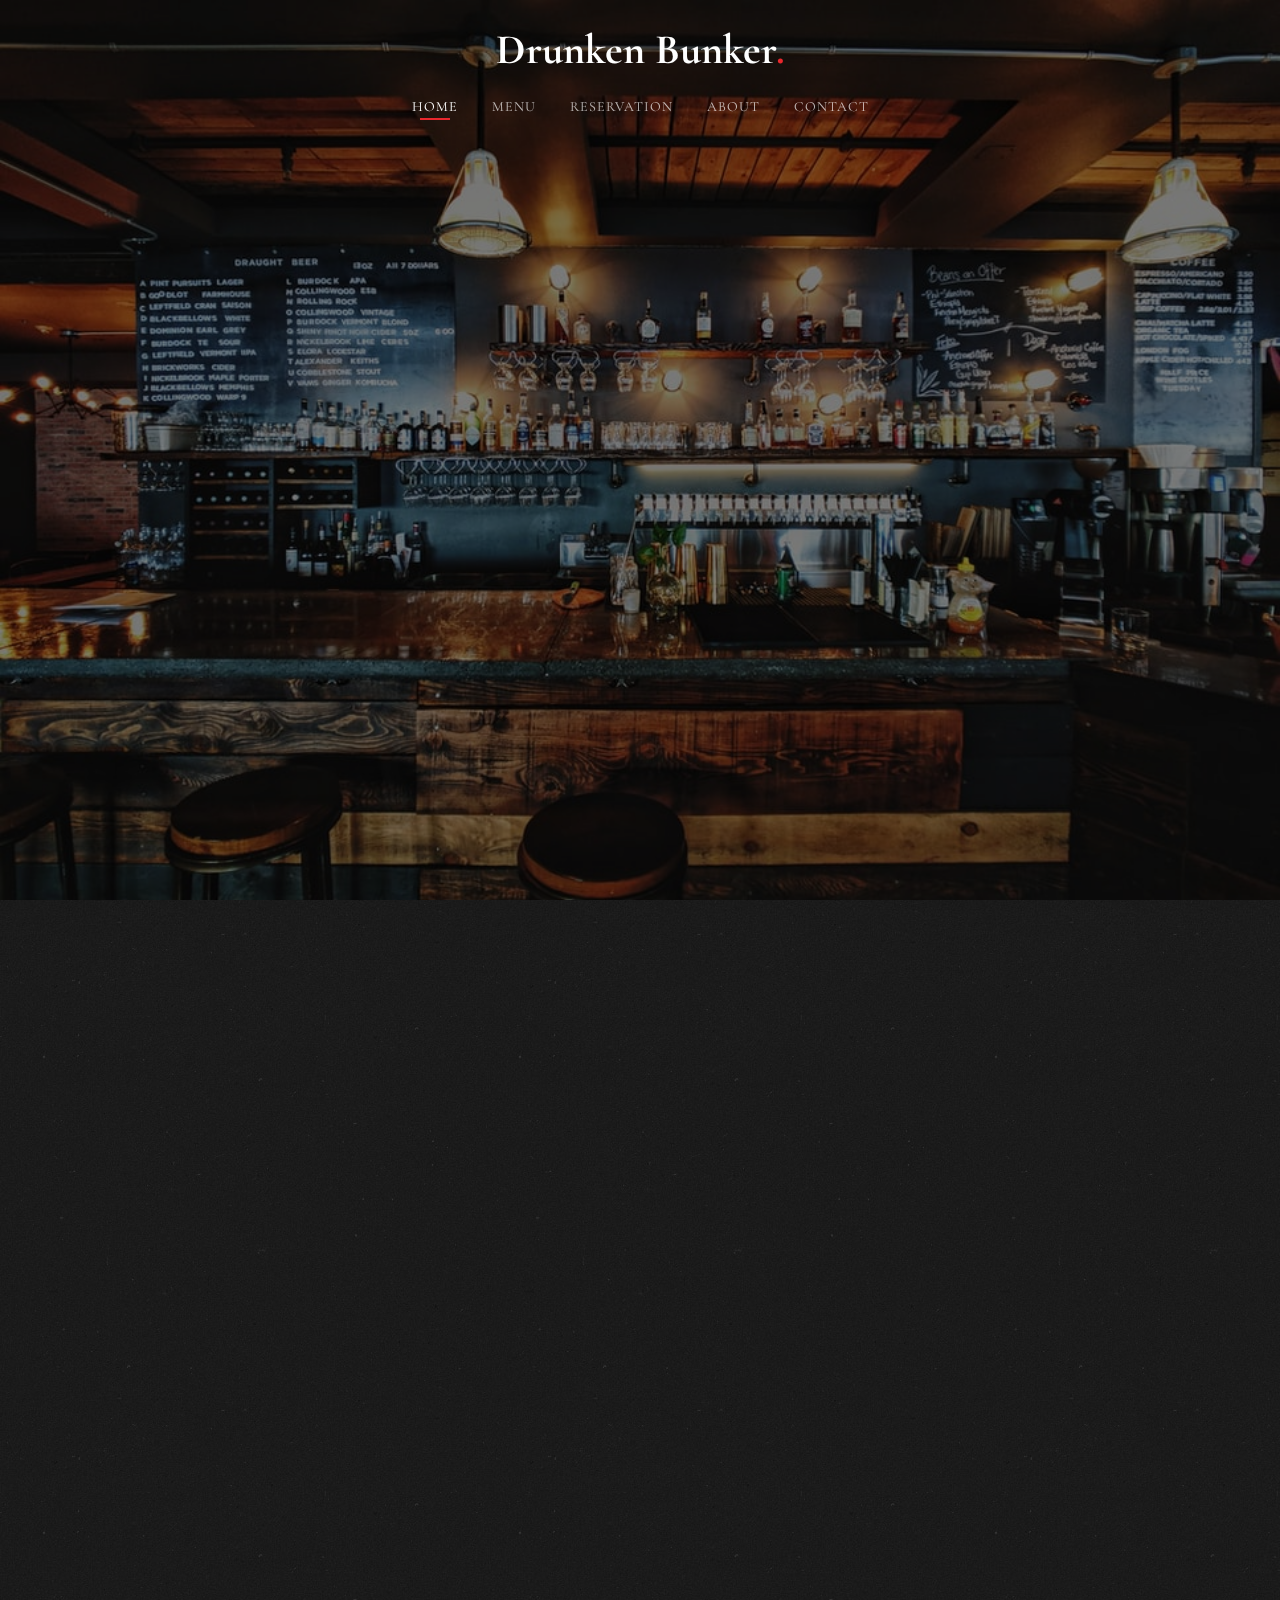
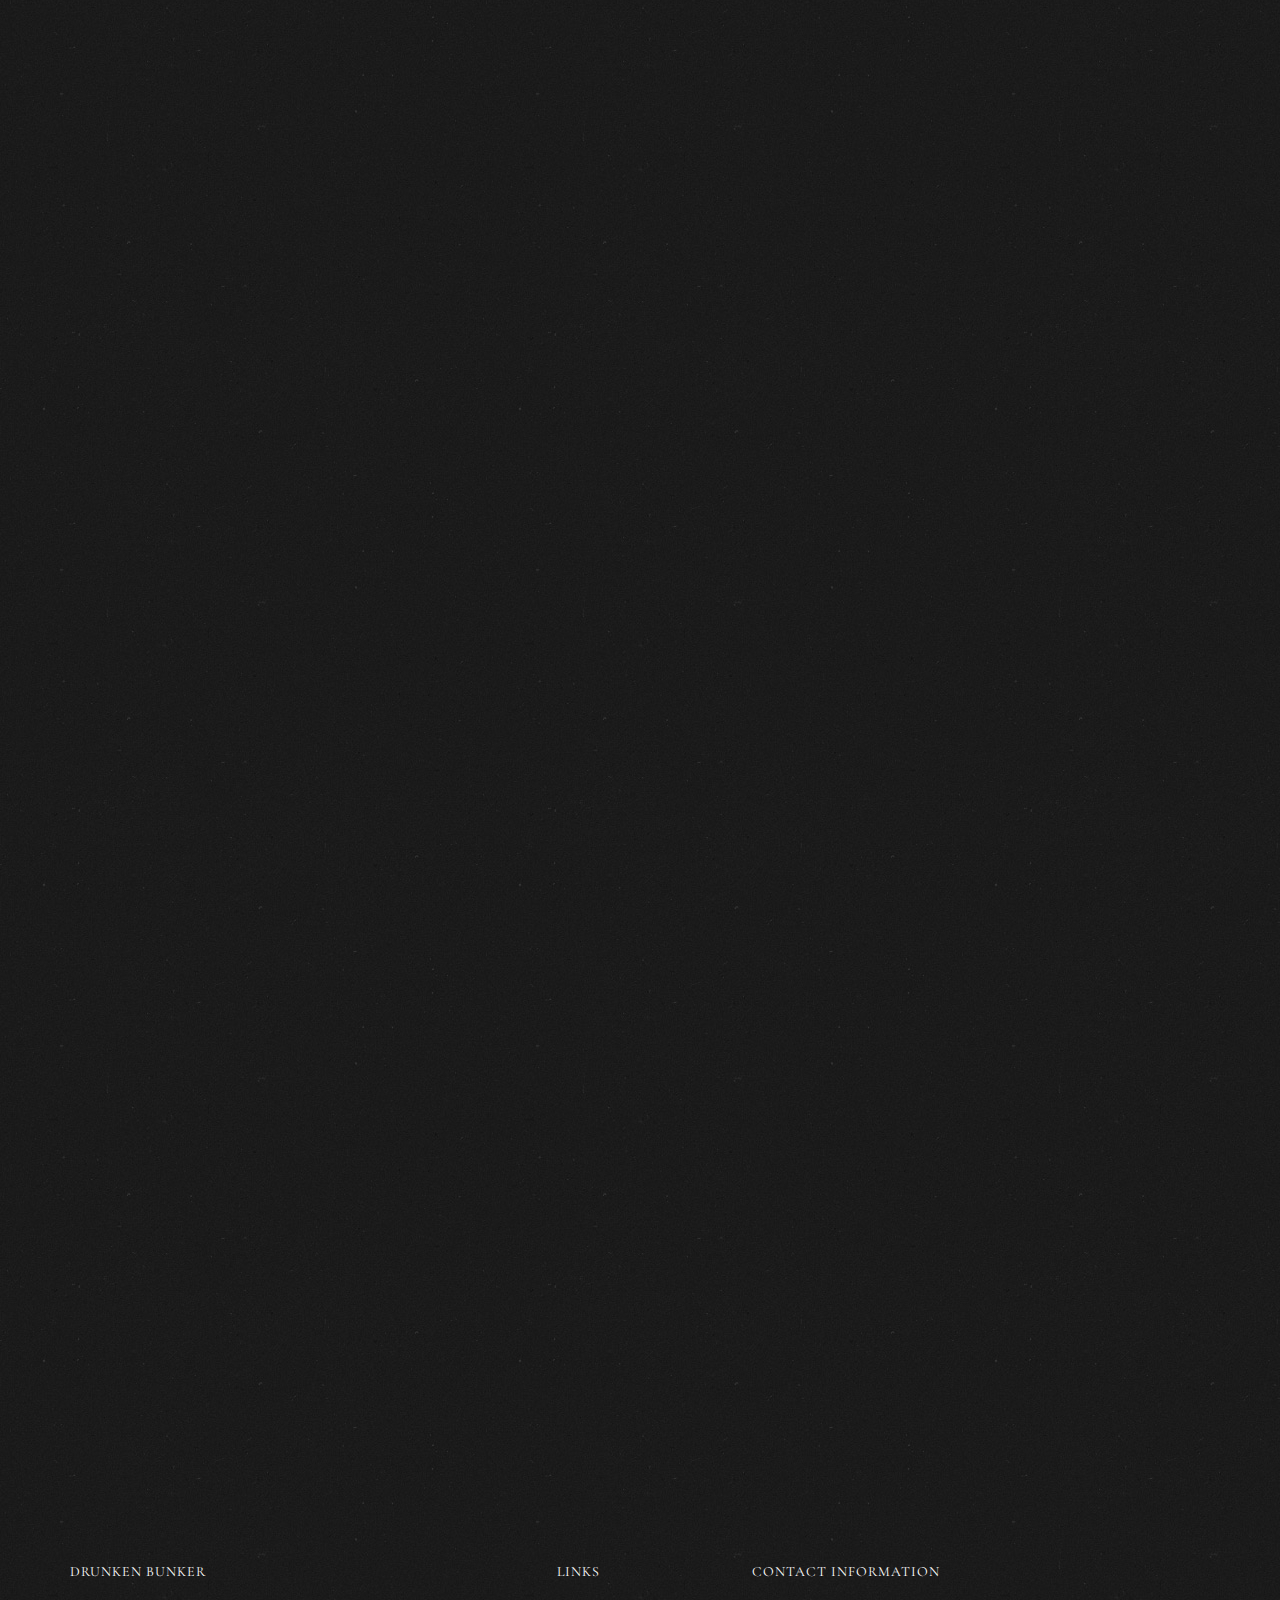
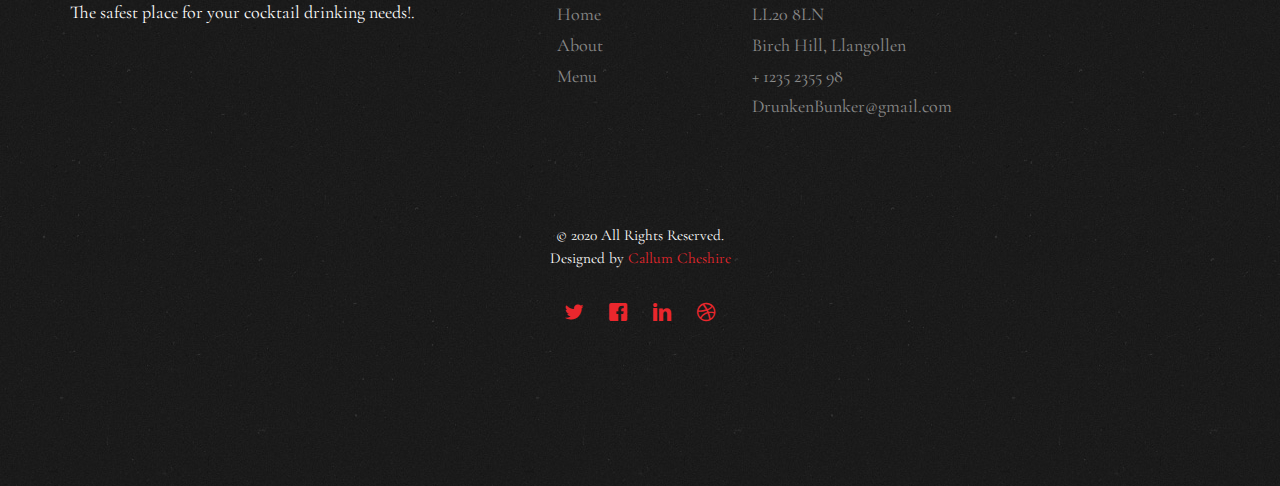
<file: menu.html>
<!DOCTYPE HTML>
<html>
	<head>
		<meta charset="utf-8">
		<meta http-equiv="X-UA-Compatible" content="IE=edge">
		<title>Drunken Bunker</title>
		<meta name="viewport" content="width=device-width, initial-scale=1">
		
		<meta property="og:title" content=""/>
		<meta property="og:image" content=""/>
		<meta property="og:url" content=""/>
		<meta property="og:site_name" content=""/>
		<meta property="og:description" content=""/>
		<meta name="twitter:title" content="" />
		<meta name="twitter:image" content="" />
		<meta name="twitter:url" content="" />
		<meta name="twitter:card" content="" />
	
		<link href="https://fonts.googleapis.com/css?family=Cormorant+Garamond:300,300i,400,400i,500,600i,700" rel="stylesheet">
		<link href="https://fonts.googleapis.com/css?family=Satisfy" rel="stylesheet">
		
		<!-- Animate.css -->
		<link rel="stylesheet" href="css/animate.css">
		<!-- Icomoon Icon Fonts-->
		<link rel="stylesheet" href="css/icomoon.css">
		<!-- Bootstrap  -->
		<link rel="stylesheet" href="css/bootstrap.css">
		<!-- Flexslider  -->
		<link rel="stylesheet" href="css/flexslider.css">
	
		<!-- Theme style  -->
		<link rel="stylesheet" href="css/style.css">
	
		<!-- Modernizr JS -->
		<script src="js/modernizr-2.6.2.min.js"></script>
		<!-- FOR IE9 below -->
		
	
		</head>
	<body>
		
	<div class="fh5co-loader"></div>
	
	<div id="page">
		<nav class="fh5co-nav" role="navigation">
			<!-- <div class="top-menu"> -->
				<div class="container">
					<div class="row">
						<div class="col-xs-12 text-center logo-wrap">
							<div id="fh5co-logo"><a href="index.html">Drunken Bunker<span>.</span></a></div>
						</div>
						<div class="col-xs-12 text-center menu-1 menu-wrap">
							<ul>
								<li class="active"><a href="index.html">Home</a></li>
								<li><a href="menu.html">Menu</a></li>
								<li><a href="reservation.html">Reservation</a></li>
								<li><a href="about.html">About</a></li>
								<li><a href="contact.html">Contact</a></li>
							</ul>
						</div>
					</div>
					
				</div>
			<!-- </div> -->
		</nav>

	<header id="fh5co-header" class="fh5co-cover js-fullheight" role="banner" style="background-image: url(images/restaurant.jfif);" data-stellar-background-ratio="0.5">
		<div class="overlay"></div>
		<div class="container">
			<div class="row">
				<div class="col-md-12 text-center">
					<div class="display-t js-fullheight">
						<div class="display-tc js-fullheight animate-box" data-animate-effect="fadeIn">
							<h1>See <em>Our</em> Menu</h1>
						</div>
					</div>
				</div>
			</div>
		</div>
	</header>

	<div id="fh5co-featured-menu" class="fh5co-section">
		<div class="container">
			<div class="row">
				<div class="col-md-12 fh5co-heading animate-box">
					<h2>Our Best Food</h2>
					<div class="row">
						<div class="col-md-6">
						</div>
					</div>
				</div>
				
				<div class="col-md-3 col-sm-6 col-xs-6 col-xxs-12 fh5co-item-wrap animate-box">
					<div class="fh5co-item">
						<img src="images/pizza.jfif" class="img-responsive">
						<h3>Cheese & Tomato Pizza</h3>
						<span class="fh5co-price">£20<sup>.50</sup></span>
					</div>
				</div>
				<div class="col-md-3 col-sm-6 col-xs-6 col-xxs-12 fh5co-item-wrap animate-box">
					<div class="fh5co-item margin_top">
						<img src="images/fried-chicken.jfif" class="img-responsive" >
						<h3>Salted Fried Chicken</h3>
						<span class="fh5co-price">£19<sup>.00</sup></span>
					</div>
				</div>
				<div class="clearfix visible-sm-block visible-xs-block"></div>
				<div class="col-md-3 col-sm-6 col-xs-6 col-xxs-12 fh5co-item-wrap animate-box">
					<div class="fh5co-item">
						<img src="images/ham-cheese-sub.jfif" class="img-responsive" >
						<h3>Ham & Cheese sub</h3>
						<span class="fh5co-price">£17<sup>.99</sup></span>
					</div>
				</div>
				<div class="col-md-3 col-sm-6 col-xs-6 col-xxs-12 fh5co-item-wrap animate-box">
					<div class="fh5co-item margin_top">
						<img src="images/steak-burger.jfif" class="img-responsive" >
						<h3>Steak Burger</h3>
						<span class="fh5co-price">£22<sup>.50</sup></span>
					</div>
				</div>
			</div>
		</div>
	</div>
	
	
    <div id="fh5co-featured-menu" class="fh5co-section">
		<div class="container">
			<div class="row">
				<div class="col-md-12 fh5co-heading animate-box">
					<h2>Our Best Drinks</h2>
					<div class="row">
						<div class="col-md-6">
						</div>
					</div>
				</div>
				
				<div class="col-md-3 col-sm-6 col-xs-6 col-xxs-12 fh5co-item-wrap animate-box">
					<div class="fh5co-item">
						<img src="images/disaronno.jfif" class="img-responsive">
						<h3>Disaronno Sour</h3>
						<span class="fh5co-price">£5<sup>.50</sup></span>
					</div>
				</div>
				<div class="col-md-3 col-sm-6 col-xs-6 col-xxs-12 fh5co-item-wrap animate-box">
					<div class="fh5co-item margin_top">
						<img src="images/lynchburg-lemonade.jfif" class="img-responsive" >
						<h3>Lynchburg Lemonade</h3>
						<span class="fh5co-price">£6<sup>.00</sup></span>
					</div>
				</div>
				<div class="clearfix visible-sm-block visible-xs-block"></div>
				<div class="col-md-3 col-sm-6 col-xs-6 col-xxs-12 fh5co-item-wrap animate-box">
					<div class="fh5co-item">
						<img src="images/expresso-martini.jfif" class="img-responsive" >
						<h3>Expresso Martini</h3>
						<span class="fh5co-price">£8<sup>.99</sup></span>
					</div>
				</div>
				<div class="col-md-3 col-sm-6 col-xs-6 col-xxs-12 fh5co-item-wrap animate-box">
					<div class="fh5co-item margin_top">
						<img src="images/mojito.jfif" class="img-responsive" >
						<h3>Mojito</h3>
						<span class="fh5co-price">£7<sup>.50</sup></span>
					</div>
				</div>
			</div>
		</div>
	</div>
	

	<footer id="fh5co-footer" role="contentinfo" class="fh5co-section">
		<div class="container">
			<div class="row row-pb-md">
				<div class="col-md-4 fh5co-widget">
					<h4>Drunken Bunker</h4>
					<p>The safest place for your cocktail drinking needs!.</p>
				</div>
				<div class="col-md-2 col-md-push-1 fh5co-widget">
					<h4>Links</h4>
					<ul class="fh5co-footer-links">
						<li><a href="#">Home</a></li>
						<li><a href="#">About</a></li>
						<li><a href="#">Menu</a></li>
					</ul>
				</div>

				

				<div class="col-md-4 col-md-push-1 fh5co-widget">
					<h4>Contact Information</h4>
					<ul class="fh5co-footer-links">
						<li>LL20 8LN <br> Birch Hill, Llangollen</li>
						<li><a href="tel://1234567920">+ 1235 2355 98</a></li>
						<li><a href="mailto:info@yoursite.com">DrunkenBunker@gmail.com</a></li>
					</ul>
				</div>

			</div>

			<div class="row copyright">
				<div class="col-md-12 text-center">
					<p>
						<small class="block">&copy; 2020 All Rights Reserved.</small> 
						<small class="block">Designed by <a href="#" target="_blank">Callum Cheshire</a></small>
					</p>
					<p>
						<ul class="fh5co-social-icons">
							<li><a href="#"><i class="icon-twitter2"></i></a></li>
							<li><a href="#"><i class="icon-facebook2"></i></a></li>
							<li><a href="#"><i class="icon-linkedin2"></i></a></li>
							<li><a href="#"><i class="icon-dribbble2"></i></a></li>
						</ul>
					</p>
				</div>
			</div>

		</div>
	</footer>
	</div>

	<div class="gototop js-top">
		<a href="#" class="js-gotop"><i class="icon-arrow-up22"></i></a>
	</div>
	
	<!-- jQuery -->
	<script src="js/jquery.min.js"></script>
	<!-- jQuery Easing -->
	<script src="js/jquery.easing.1.3.js"></script>
	<!-- Bootstrap -->
	<script src="js/bootstrap.min.js"></script>
	<!-- Waypoints -->
	<script src="js/jquery.waypoints.min.js"></script>
	<!-- Waypoints -->
	<script src="js/jquery.stellar.min.js"></script>
	<!-- Flexslider -->
	<script src="js/jquery.flexslider-min.js"></script>
	<!-- Main -->
	<script src="js/main.js"></script>

	</body>
</html>
</file>
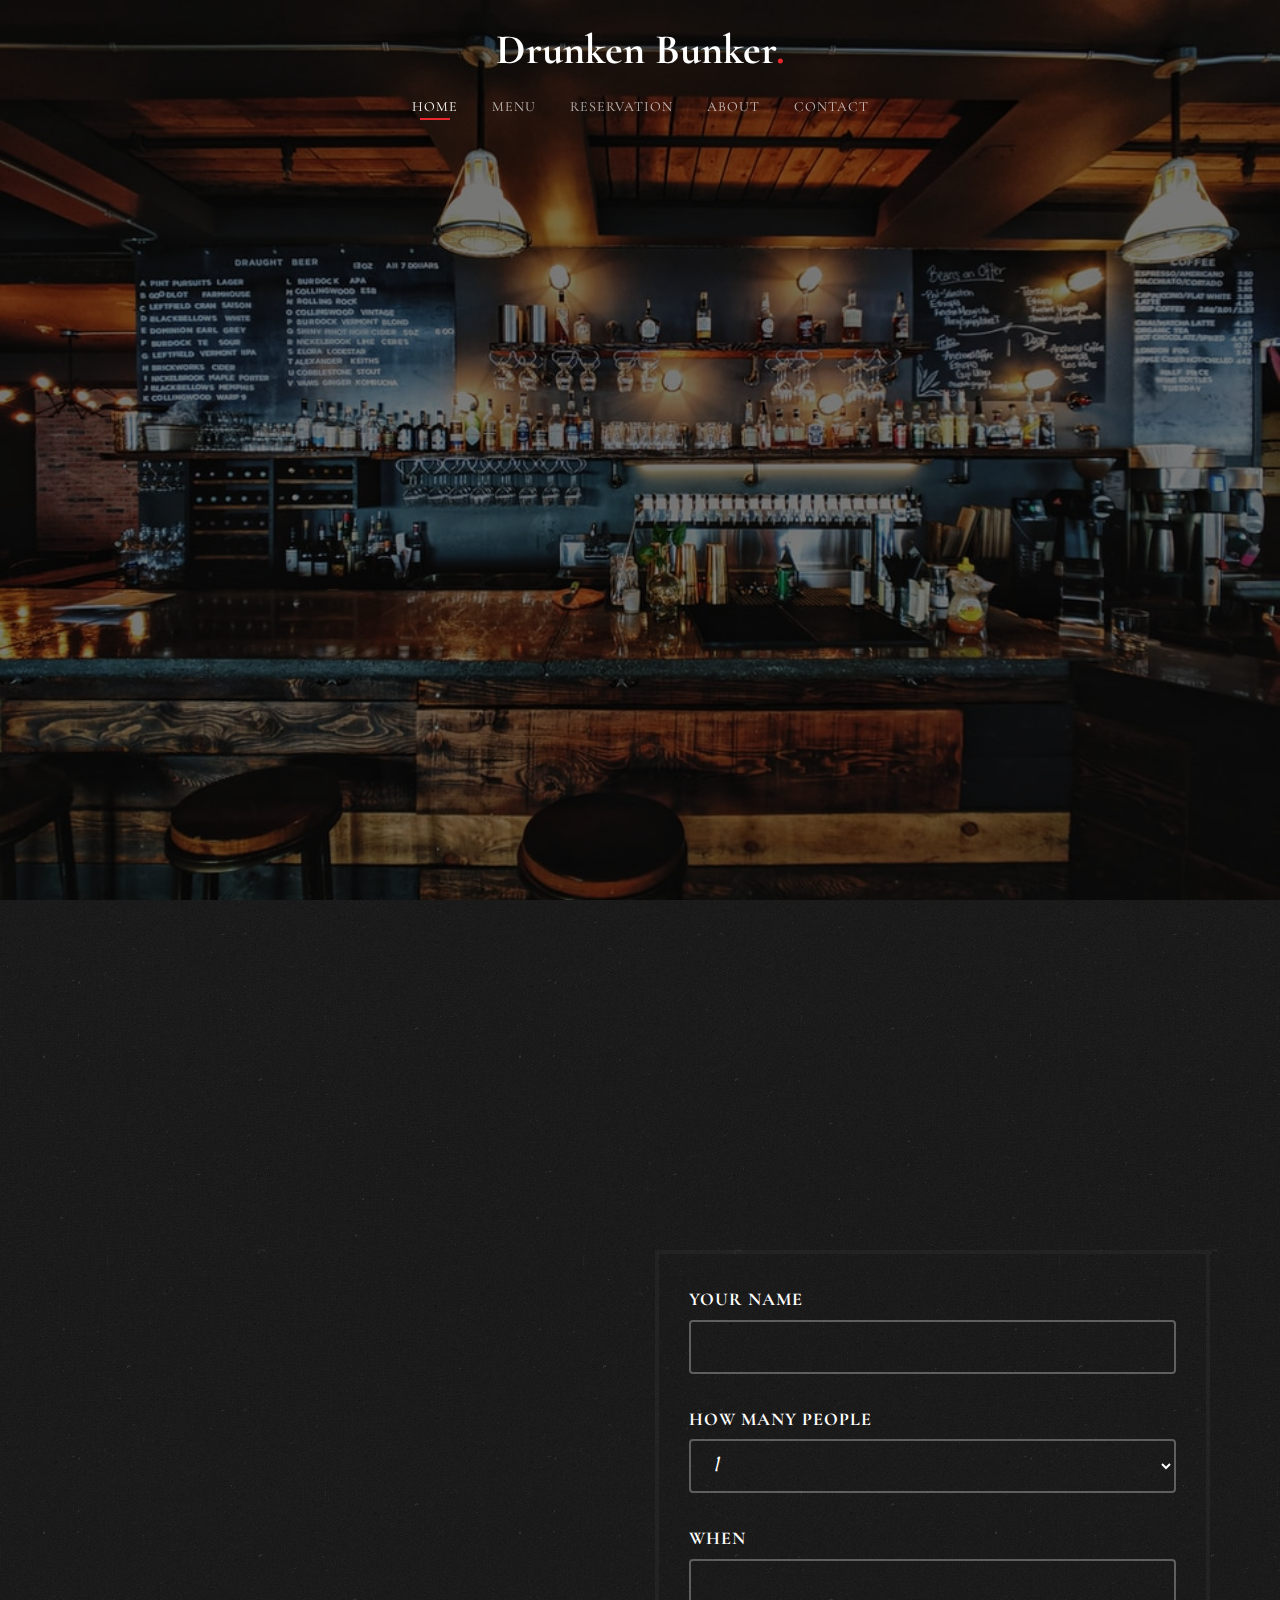
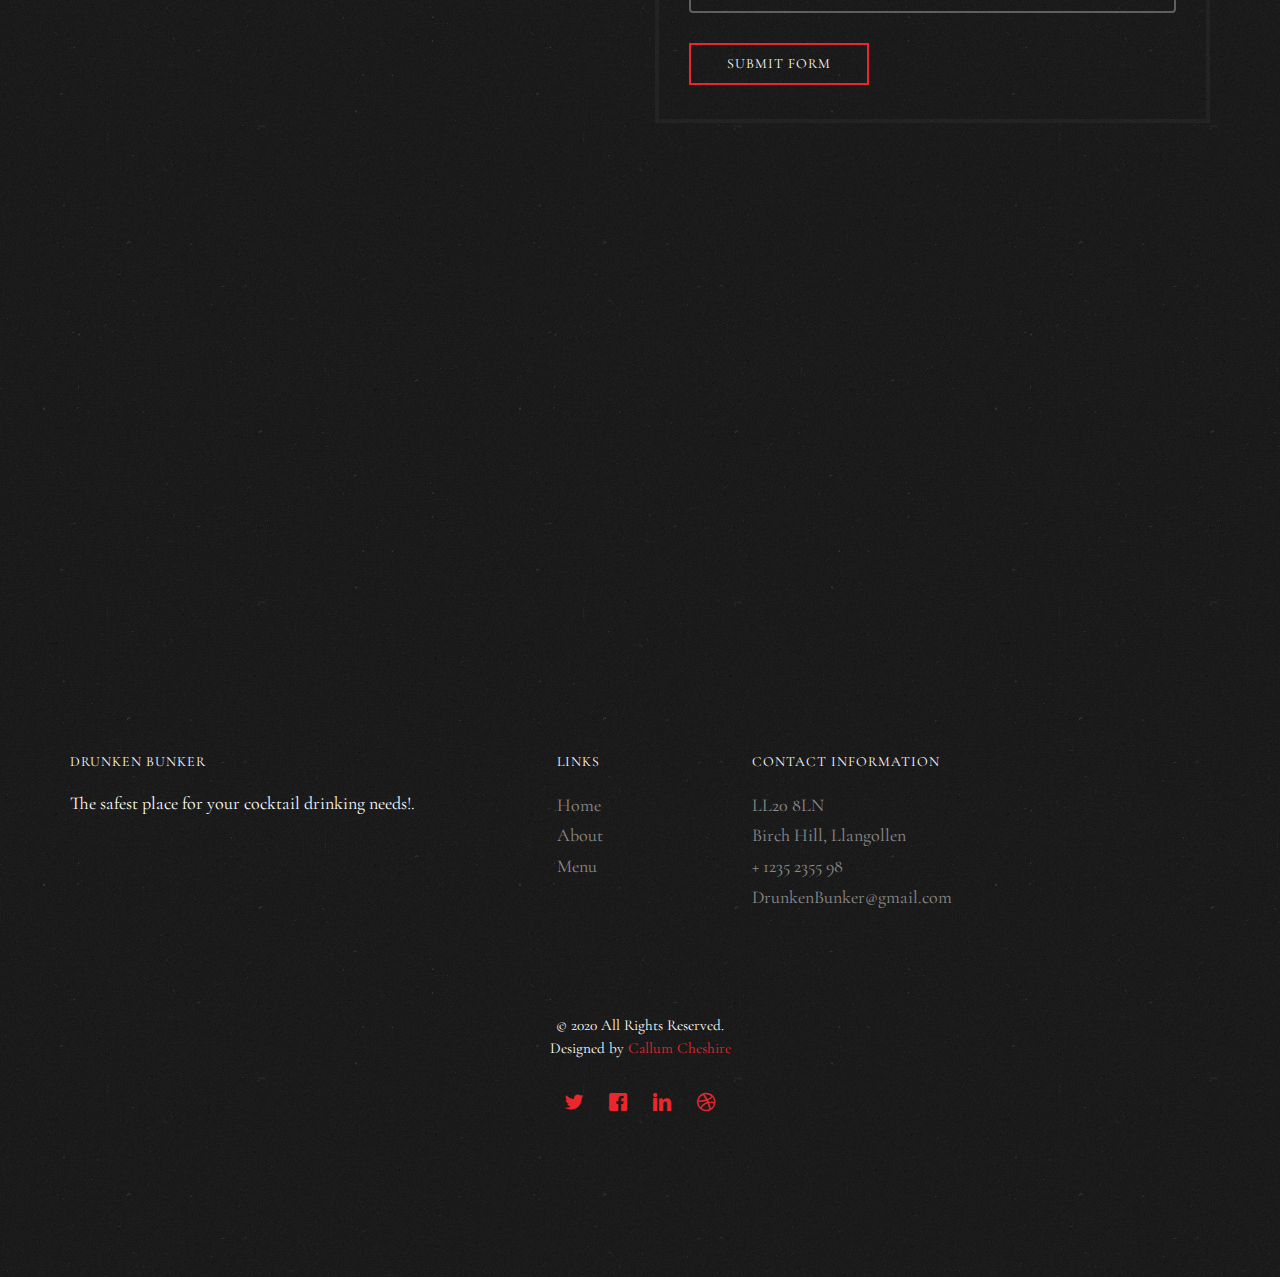
<file: reservation.html>
<!DOCTYPE HTML>
<html>
	<head>
		<meta charset="utf-8">
		<meta http-equiv="X-UA-Compatible" content="IE=edge">
		<title>Drunken Bunker</title>
		<meta name="viewport" content="width=device-width, initial-scale=1">
		
		<meta property="og:title" content=""/>
		<meta property="og:image" content=""/>
		<meta property="og:url" content=""/>
		<meta property="og:site_name" content=""/>
		<meta property="og:description" content=""/>
		<meta name="twitter:title" content="" />
		<meta name="twitter:image" content="" />
		<meta name="twitter:url" content="" />
		<meta name="twitter:card" content="" />
	
		<link href="https://fonts.googleapis.com/css?family=Cormorant+Garamond:300,300i,400,400i,500,600i,700" rel="stylesheet">
		<link href="https://fonts.googleapis.com/css?family=Satisfy" rel="stylesheet">
		
		<!-- Animate.css -->
		<link rel="stylesheet" href="css/animate.css">
		<!-- Icomoon Icon Fonts-->
		<link rel="stylesheet" href="css/icomoon.css">
		<!-- Bootstrap  -->
		<link rel="stylesheet" href="css/bootstrap.css">
		<!-- Flexslider  -->
		<link rel="stylesheet" href="css/flexslider.css">
	
		<!-- Theme style  -->
		<link rel="stylesheet" href="css/style.css">
	
		<!-- Modernizr JS -->
		<script src="js/modernizr-2.6.2.min.js"></script>
		<!-- FOR IE9 below -->
		
	
		</head>
	<body>
		
	<div class="fh5co-loader"></div>
	
	<div id="page">
		<nav class="fh5co-nav" role="navigation">
			<!-- <div class="top-menu"> -->
				<div class="container">
					<div class="row">
						<div class="col-xs-12 text-center logo-wrap">
							<div id="fh5co-logo"><a href="index.html">Drunken Bunker<span>.</span></a></div>
						</div>
						<div class="col-xs-12 text-center menu-1 menu-wrap">
							<ul>
								<li class="active"><a href="index.html">Home</a></li>
								<li><a href="menu.html">Menu</a></li>
								<li><a href="reservation.html">Reservation</a></li>
								<li><a href="about.html">About</a></li>
								<li><a href="contact.html">Contact</a></li>
							</ul>
						</div>
					</div>
					
				</div>
			<!-- </div> -->
		</nav>

		<header id="fh5co-header" class="fh5co-cover js-fullheight" role="banner" style="background-image: url(images/restaurant.jfif);" data-stellar-background-ratio="0.5">
			<div class="overlay"></div>
			<div class="container">
				<div class="row">
					<div class="col-md-12 text-center">
						<div class="display-t js-fullheight">
							<div class="display-tc js-fullheight animate-box" data-animate-effect="fadeIn">
								<h1>Book a table</h1>
							</div>
						</div>
					</div>
				</div>
			</div>
		</header>

	
	<div id="fh5co-reservation-form" class="fh5co-section">
		<div class="container">
			<div class="row">
				<div class="col-md-12 fh5co-heading animate-box">
					<h2>Reservation</h2>
					<div class="row">
						<div class="col-md-6">
						</div>
					</div>
				</div>
				
				<div class="col-md-6 col-md-push-6 col-sm-6 col-sm-push-6">
					<form action="#" id="form-wrap">
						<div class="row form-group">
							<div class="col-md-12">
								<label for="name">Your Name</label>
								<input type="text" class="form-control" id="name">
							</div>
						</div>
						<div class="row form-group">
							<div class="col-md-12">
								<label for="many">How Many People</label>
								<select name="many" id="many" class="form-control custom_select">
									<option value="#">1</option>
									<option value="#">2</option>
									<option value="#">3</option>
									<option value="#">4+</option>
								</select>
							</div>
						</div>
						<div class="row form-group">
							<div class="col-md-12">
								<label for="taskdatetime">When</label>
								<input type="text" name="task-datetime" id="taskdatetime" class="form-control"/>
							</div>
						</div>
						<div class="row form-group">
							<div class="col-md-12">
								<input type="submit" class="btn btn-primary btn-outline btn-lg" value="Submit Form">
							</div>
						</div>

					</form>
				</div>
				
				
			</div>
		</div>
	</div>

	
	<div id="fh5co-started" class="fh5co-section animate-box" style="background-image: url(images/hero_1.jpeg);" data-stellar-background-ratio="0.5">
		<div class="overlay"></div>
		<div class="container">
			<div class="row animate-box">
				<div class="col-md-8 col-md-offset-2 text-center fh5co-heading">
					<h2>Book a Table</h2>
					<p><a href="reservation.html" class="btn btn-primary btn-outline">Book Now</a></p>
				</div>
			</div>
		</div>
	</div>

	<footer id="fh5co-footer" role="contentinfo" class="fh5co-section">
		<div class="container">
			<div class="row row-pb-md">
				<div class="col-md-4 fh5co-widget">
					<h4>Drunken Bunker</h4>
					<p>The safest place for your cocktail drinking needs!.</p>
				</div>
				<div class="col-md-2 col-md-push-1 fh5co-widget">
					<h4>Links</h4>
					<ul class="fh5co-footer-links">
						<li><a href="#">Home</a></li>
						<li><a href="#">About</a></li>
						<li><a href="#">Menu</a></li>
					</ul>
				</div>

				

				<div class="col-md-4 col-md-push-1 fh5co-widget">
					<h4>Contact Information</h4>
					<ul class="fh5co-footer-links">
						<li>LL20 8LN <br> Birch Hill, Llangollen</li>
						<li><a href="tel://1234567920">+ 1235 2355 98</a></li>
						<li><a href="mailto:info@yoursite.com">DrunkenBunker@gmail.com</a></li>
					</ul>
				</div>

			</div>

			<div class="row copyright">
				<div class="col-md-12 text-center">
					<p>
						<small class="block">&copy; 2020 All Rights Reserved.</small> 
						<small class="block">Designed by <a href="#" target="_blank">Callum Cheshire</a></small>
					</p>
					<p>
						<ul class="fh5co-social-icons">
							<li><a href="#"><i class="icon-twitter2"></i></a></li>
							<li><a href="#"><i class="icon-facebook2"></i></a></li>
							<li><a href="#"><i class="icon-linkedin2"></i></a></li>
							<li><a href="#"><i class="icon-dribbble2"></i></a></li>
						</ul>
					</p>
				</div>
			</div>

		</div>
	</footer>
	</div>

	<div class="gototop js-top">
		<a href="#" class="js-gotop"><i class="icon-arrow-up22"></i></a>
	</div>
	
	<!-- jQuery -->
	<script src="js/jquery.min.js"></script>
	<!-- jQuery Easing -->
	<script src="js/jquery.easing.1.3.js"></script>
	<!-- Bootstrap -->
	<script src="js/bootstrap.min.js"></script>
	<!-- Waypoints -->
	<script src="js/jquery.waypoints.min.js"></script>
	<!-- Waypoints -->
	<script src="js/jquery.stellar.min.js"></script>
	<!-- Flexslider -->
	<script src="js/jquery.flexslider-min.js"></script>

	<!-- Date Time -->
	<script src="js/moment.min.js"></script>
	<script src="js/bootstrap-datetimepicker.js"></script>
	

	<!-- Main -->
	<script src="js/main.js"></script>

	</body>
</html>
</file>
<file: css/icomoon.css>
@font-face {
    font-family: 'icomoon';
    src:    url('fonts/icomoon.eot?1oniuf');
    src:    url('fonts/icomoon.eot?1oniuf#iefix') format('embedded-opentype'),
        url('fonts/icomoon.ttf?1oniuf') format('truetype'),
        url('fonts/icomoon.woff?1oniuf') format('woff'),
        url('fonts/icomoon.svg?1oniuf#icomoon') format('svg');
    font-weight: normal;
    font-style: normal;
}

[class^="icon-"], [class*=" icon-"] {
    /* use !important to prevent issues with browser extensions that change fonts */
    font-family: 'icomoon' !important;
    speak: none;
    font-style: normal;
    font-weight: normal;
    font-variant: normal;
    text-transform: none;
    line-height: 1;

    /* Better Font Rendering =========== */
    -webkit-font-smoothing: antialiased;
    -moz-osx-font-smoothing: grayscale;
}

.icon-mobile:before {
    content: "\e000";
}
.icon-laptop:before {
    content: "\e001";
}
.icon-desktop:before {
    content: "\e002";
}
.icon-tablet:before {
    content: "\e003";
}
.icon-phone:before {
    content: "\e004";
}
.icon-document:before {
    content: "\e005";
}
.icon-documents:before {
    content: "\e006";
}
.icon-search:before {
    content: "\e007";
}
.icon-clipboard:before {
    content: "\e008";
}
.icon-newspaper:before {
    content: "\e009";
}
.icon-notebook:before {
    content: "\e00a";
}
.icon-book-open:before {
    content: "\e00b";
}
.icon-browser:before {
    content: "\e00c";
}
.icon-calendar:before {
    content: "\e00d";
}
.icon-presentation:before {
    content: "\e00e";
}
.icon-picture:before {
    content: "\e00f";
}
.icon-pictures:before {
    content: "\e010";
}
.icon-video:before {
    content: "\e011";
}
.icon-camera:before {
    content: "\e012";
}
.icon-printer:before {
    content: "\e013";
}
.icon-toolbox:before {
    content: "\e014";
}
.icon-briefcase:before {
    content: "\e015";
}
.icon-wallet:before {
    content: "\e016";
}
.icon-gift:before {
    content: "\e017";
}
.icon-bargraph:before {
    content: "\e018";
}
.icon-grid:before {
    content: "\e019";
}
.icon-expand:before {
    content: "\e01a";
}
.icon-focus:before {
    content: "\e01b";
}
.icon-edit:before {
    content: "\e01c";
}
.icon-adjustments:before {
    content: "\e01d";
}
.icon-ribbon:before {
    content: "\e01e";
}
.icon-hourglass:before {
    content: "\e01f";
}
.icon-lock:before {
    content: "\e020";
}
.icon-megaphone:before {
    content: "\e021";
}
.icon-shield:before {
    content: "\e022";
}
.icon-trophy:before {
    content: "\e023";
}
.icon-flag:before {
    content: "\e024";
}
.icon-map:before {
    content: "\e025";
}
.icon-puzzle:before {
    content: "\e026";
}
.icon-basket:before {
    content: "\e027";
}
.icon-envelope:before {
    content: "\e028";
}
.icon-streetsign:before {
    content: "\e029";
}
.icon-telescope:before {
    content: "\e02a";
}
.icon-gears:before {
    content: "\e02b";
}
.icon-key:before {
    content: "\e02c";
}
.icon-paperclip:before {
    content: "\e02d";
}
.icon-attachment:before {
    content: "\e02e";
}
.icon-pricetags:before {
    content: "\e02f";
}
.icon-lightbulb:before {
    content: "\e030";
}
.icon-layers:before {
    content: "\e031";
}
.icon-pencil:before {
    content: "\e032";
}
.icon-tools:before {
    content: "\e033";
}
.icon-tools-2:before {
    content: "\e034";
}
.icon-scissors:before {
    content: "\e035";
}
.icon-paintbrush:before {
    content: "\e036";
}
.icon-magnifying-glass:before {
    content: "\e037";
}
.icon-circle-compass:before {
    content: "\e038";
}
.icon-linegraph:before {
    content: "\e039";
}
.icon-mic:before {
    content: "\e03a";
}
.icon-strategy:before {
    content: "\e03b";
}
.icon-beaker:before {
    content: "\e03c";
}
.icon-caution:before {
    content: "\e03d";
}
.icon-recycle:before {
    content: "\e03e";
}
.icon-anchor:before {
    content: "\e03f";
}
.icon-profile-male:before {
    content: "\e040";
}
.icon-profile-female:before {
    content: "\e041";
}
.icon-bike:before {
    content: "\e042";
}
.icon-wine:before {
    content: "\e043";
}
.icon-hotairballoon:before {
    content: "\e044";
}
.icon-globe:before {
    content: "\e045";
}
.icon-genius:before {
    content: "\e046";
}
.icon-map-pin:before {
    content: "\e047";
}
.icon-dial:before {
    content: "\e048";
}
.icon-chat:before {
    content: "\e049";
}
.icon-heart:before {
    content: "\e04a";
}
.icon-cloud:before {
    content: "\e04b";
}
.icon-upload:before {
    content: "\e04c";
}
.icon-download:before {
    content: "\e04d";
}
.icon-target:before {
    content: "\e04e";
}
.icon-hazardous:before {
    content: "\e04f";
}
.icon-piechart:before {
    content: "\e050";
}
.icon-speedometer:before {
    content: "\e051";
}
.icon-global:before {
    content: "\e052";
}
.icon-compass:before {
    content: "\e053";
}
.icon-lifesaver:before {
    content: "\e054";
}
.icon-clock:before {
    content: "\e055";
}
.icon-aperture:before {
    content: "\e056";
}
.icon-quote:before {
    content: "\e057";
}
.icon-scope:before {
    content: "\e058";
}
.icon-alarmclock:before {
    content: "\e059";
}
.icon-refresh:before {
    content: "\e05a";
}
.icon-happy:before {
    content: "\e05b";
}
.icon-sad:before {
    content: "\e05c";
}
.icon-facebook:before {
    content: "\e05d";
}
.icon-twitter:before {
    content: "\e05e";
}
.icon-googleplus:before {
    content: "\e05f";
}
.icon-rss:before {
    content: "\e060";
}
.icon-tumblr:before {
    content: "\e061";
}
.icon-linkedin:before {
    content: "\e062";
}
.icon-dribbble:before {
    content: "\e063";
}
.icon-box2:before {
    content: "\ea82";
}
.icon-write:before {
    content: "\ea83";
}
.icon-clock2:before {
    content: "\ea84";
}
.icon-reply2:before {
    content: "\ea85";
}
.icon-reply-all2:before {
    content: "\ea86";
}
.icon-forward2:before {
    content: "\ea87";
}
.icon-flag2:before {
    content: "\ea88";
}
.icon-search2:before {
    content: "\ea89";
}
.icon-trash2:before {
    content: "\ea8a";
}
.icon-envelope2:before {
    content: "\ea8b";
}
.icon-bubble:before {
    content: "\ea8c";
}
.icon-bubbles:before {
    content: "\ea8d";
}
.icon-user2:before {
    content: "\ea8e";
}
.icon-users2:before {
    content: "\ea8f";
}
.icon-cloud2:before {
    content: "\ea90";
}
.icon-download2:before {
    content: "\ea91";
}
.icon-upload2:before {
    content: "\ea92";
}
.icon-rain:before {
    content: "\ea93";
}
.icon-sun:before {
    content: "\ea94";
}
.icon-moon2:before {
    content: "\ea95";
}
.icon-bell2:before {
    content: "\ea96";
}
.icon-folder2:before {
    content: "\ea97";
}
.icon-pin2:before {
    content: "\ea98";
}
.icon-sound2:before {
    content: "\ea99";
}
.icon-microphone:before {
    content: "\ea9a";
}
.icon-camera2:before {
    content: "\ea9b";
}
.icon-image2:before {
    content: "\ea9c";
}
.icon-cog2:before {
    content: "\ea9d";
}
.icon-calendar2:before {
    content: "\ea9e";
}
.icon-book2:before {
    content: "\ea9f";
}
.icon-map-marker:before {
    content: "\eaa0";
}
.icon-store:before {
    content: "\eaa1";
}
.icon-support:before {
    content: "\eaa2";
}
.icon-tag2:before {
    content: "\eaa3";
}
.icon-heart2:before {
    content: "\eaa4";
}
.icon-video-camera:before {
    content: "\eaa5";
}
.icon-trophy2:before {
    content: "\eaa6";
}
.icon-cart:before {
    content: "\eaa7";
}
.icon-eye2:before {
    content: "\eaa8";
}
.icon-cancel:before {
    content: "\eaa9";
}
.icon-chart:before {
    content: "\eaaa";
}
.icon-target2:before {
    content: "\eaab";
}
.icon-printer2:before {
    content: "\eaac";
}
.icon-location2:before {
    content: "\eaad";
}
.icon-bookmark2:before {
    content: "\eaae";
}
.icon-monitor:before {
    content: "\eaaf";
}
.icon-cross2:before {
    content: "\eab0";
}
.icon-plus2:before {
    content: "\eab1";
}
.icon-left:before {
    content: "\eab2";
}
.icon-up:before {
    content: "\eab3";
}
.icon-browser2:before {
    content: "\eab4";
}
.icon-windows:before {
    content: "\eab5";
}
.icon-switch2:before {
    content: "\eab6";
}
.icon-dashboard:before {
    content: "\eab7";
}
.icon-play:before {
    content: "\eab8";
}
.icon-fast-forward:before {
    content: "\eab9";
}
.icon-next:before {
    content: "\eaba";
}
.icon-refresh2:before {
    content: "\eabb";
}
.icon-film:before {
    content: "\eabc";
}
.icon-home2:before {
    content: "\eabd";
}
.icon-add-to-list:before {
    content: "\e901";
}
.icon-classic-computer:before {
    content: "\e902";
}
.icon-controller-fast-backward:before {
    content: "\e903";
}
.icon-creative-commons-attribution:before {
    content: "\e904";
}
.icon-creative-commons-noderivs:before {
    content: "\e905";
}
.icon-creative-commons-noncommercial-eu:before {
    content: "\e906";
}
.icon-creative-commons-noncommercial-us:before {
    content: "\e907";
}
.icon-creative-commons-public-domain:before {
    content: "\e908";
}
.icon-creative-commons-remix:before {
    content: "\e909";
}
.icon-creative-commons-share:before {
    content: "\e90a";
}
.icon-creative-commons-sharealike:before {
    content: "\e90b";
}
.icon-creative-commons:before {
    content: "\e90c";
}
.icon-document-landscape:before {
    content: "\e90d";
}
.icon-remove-user:before {
    content: "\e90e";
}
.icon-warning:before {
    content: "\e90f";
}
.icon-arrow-bold-down:before {
    content: "\e910";
}
.icon-arrow-bold-left:before {
    content: "\e911";
}
.icon-arrow-bold-right:before {
    content: "\e912";
}
.icon-arrow-bold-up:before {
    content: "\e913";
}
.icon-arrow-down:before {
    content: "\e914";
}
.icon-arrow-left:before {
    content: "\e915";
}
.icon-arrow-long-down:before {
    content: "\e916";
}
.icon-arrow-long-left:before {
    content: "\e917";
}
.icon-arrow-long-right:before {
    content: "\e918";
}
.icon-arrow-long-up:before {
    content: "\e919";
}
.icon-arrow-right:before {
    content: "\e91a";
}
.icon-arrow-up:before {
    content: "\e91b";
}
.icon-arrow-with-circle-down:before {
    content: "\e91c";
}
.icon-arrow-with-circle-left:before {
    content: "\e91d";
}
.icon-arrow-with-circle-right:before {
    content: "\e91e";
}
.icon-arrow-with-circle-up:before {
    content: "\e91f";
}
.icon-bookmark:before {
    content: "\e920";
}
.icon-bookmarks:before {
    content: "\e921";
}
.icon-chevron-down:before {
    content: "\e922";
}
.icon-chevron-left:before {
    content: "\e923";
}
.icon-chevron-right:before {
    content: "\e924";
}
.icon-chevron-small-down:before {
    content: "\e925";
}
.icon-chevron-small-left:before {
    content: "\e926";
}
.icon-chevron-small-right:before {
    content: "\e927";
}
.icon-chevron-small-up:before {
    content: "\e928";
}
.icon-chevron-thin-down:before {
    content: "\e929";
}
.icon-chevron-thin-left:before {
    content: "\e92a";
}
.icon-chevron-thin-right:before {
    content: "\e92b";
}
.icon-chevron-thin-up:before {
    content: "\e92c";
}
.icon-chevron-up:before {
    content: "\e92d";
}
.icon-chevron-with-circle-down:before {
    content: "\e92e";
}
.icon-chevron-with-circle-left:before {
    content: "\e92f";
}
.icon-chevron-with-circle-right:before {
    content: "\e930";
}
.icon-chevron-with-circle-up:before {
    content: "\e931";
}
.icon-cloud3:before {
    content: "\e932";
}
.icon-controller-fast-forward:before {
    content: "\e933";
}
.icon-controller-jump-to-start:before {
    content: "\e934";
}
.icon-controller-next:before {
    content: "\e935";
}
.icon-controller-paus:before {
    content: "\e936";
}
.icon-controller-play:before {
    content: "\e937";
}
.icon-controller-record:before {
    content: "\e938";
}
.icon-controller-stop:before {
    content: "\e939";
}
.icon-controller-volume:before {
    content: "\e93a";
}
.icon-dot-single:before {
    content: "\e93b";
}
.icon-dots-three-horizontal:before {
    content: "\e93c";
}
.icon-dots-three-vertical:before {
    content: "\e93d";
}
.icon-dots-two-horizontal:before {
    content: "\e93e";
}
.icon-dots-two-vertical:before {
    content: "\e93f";
}
.icon-download3:before {
    content: "\e940";
}
.icon-emoji-flirt:before {
    content: "\e941";
}
.icon-flow-branch:before {
    content: "\e942";
}
.icon-flow-cascade:before {
    content: "\e943";
}
.icon-flow-line:before {
    content: "\e944";
}
.icon-flow-parallel:before {
    content: "\e945";
}
.icon-flow-tree:before {
    content: "\e946";
}
.icon-install:before {
    content: "\e947";
}
.icon-layers2:before {
    content: "\e948";
}
.icon-open-book:before {
    content: "\e949";
}
.icon-resize-100:before {
    content: "\e94a";
}
.icon-resize-full-screen:before {
    content: "\e94b";
}
.icon-save:before {
    content: "\e94c";
}
.icon-select-arrows:before {
    content: "\e94d";
}
.icon-sound-mute:before {
    content: "\e94e";
}
.icon-sound:before {
    content: "\e94f";
}
.icon-trash:before {
    content: "\e950";
}
.icon-triangle-down:before {
    content: "\e951";
}
.icon-triangle-left:before {
    content: "\e952";
}
.icon-triangle-right:before {
    content: "\e953";
}
.icon-triangle-up:before {
    content: "\e954";
}
.icon-uninstall:before {
    content: "\e955";
}
.icon-upload-to-cloud:before {
    content: "\e956";
}
.icon-upload3:before {
    content: "\e957";
}
.icon-add-user:before {
    content: "\e958";
}
.icon-address:before {
    content: "\e959";
}
.icon-adjust:before {
    content: "\e95a";
}
.icon-air:before {
    content: "\e95b";
}
.icon-aircraft-landing:before {
    content: "\e95c";
}
.icon-aircraft-take-off:before {
    content: "\e95d";
}
.icon-aircraft:before {
    content: "\e95e";
}
.icon-align-bottom:before {
    content: "\e95f";
}
.icon-align-horizontal-middle:before {
    content: "\e960";
}
.icon-align-left:before {
    content: "\e961";
}
.icon-align-right:before {
    content: "\e962";
}
.icon-align-top:before {
    content: "\e963";
}
.icon-align-vertical-middle:before {
    content: "\e964";
}
.icon-archive:before {
    content: "\e965";
}
.icon-area-graph:before {
    content: "\e966";
}
.icon-attachment2:before {
    content: "\e967";
}
.icon-awareness-ribbon:before {
    content: "\e968";
}
.icon-back-in-time:before {
    content: "\e969";
}
.icon-back:before {
    content: "\e96a";
}
.icon-bar-graph:before {
    content: "\e96b";
}
.icon-battery:before {
    content: "\e96c";
}
.icon-beamed-note:before {
    content: "\e96d";
}
.icon-bell:before {
    content: "\e96e";
}
.icon-blackboard:before {
    content: "\e96f";
}
.icon-block:before {
    content: "\e970";
}
.icon-book:before {
    content: "\e971";
}
.icon-bowl:before {
    content: "\e972";
}
.icon-box:before {
    content: "\e973";
}
.icon-briefcase2:before {
    content: "\e974";
}
.icon-browser3:before {
    content: "\e975";
}
.icon-brush:before {
    content: "\e976";
}
.icon-bucket:before {
    content: "\e977";
}
.icon-cake:before {
    content: "\e978";
}
.icon-calculator:before {
    content: "\e979";
}
.icon-calendar3:before {
    content: "\e97a";
}
.icon-camera3:before {
    content: "\e97b";
}
.icon-ccw:before {
    content: "\e97c";
}
.icon-chat2:before {
    content: "\e97d";
}
.icon-check:before {
    content: "\e97e";
}
.icon-circle-with-cross:before {
    content: "\e97f";
}
.icon-circle-with-minus:before {
    content: "\e980";
}
.icon-circle-with-plus:before {
    content: "\e981";
}
.icon-circle:before {
    content: "\e982";
}
.icon-circular-graph:before {
    content: "\e983";
}
.icon-clapperboard:before {
    content: "\e984";
}
.icon-clipboard2:before {
    content: "\e985";
}
.icon-clock3:before {
    content: "\e986";
}
.icon-code:before {
    content: "\e987";
}
.icon-cog:before {
    content: "\e988";
}
.icon-colours:before {
    content: "\e989";
}
.icon-compass2:before {
    content: "\e98a";
}
.icon-copy:before {
    content: "\e98b";
}
.icon-credit-card:before {
    content: "\e98c";
}
.icon-credit:before {
    content: "\e98d";
}
.icon-cross:before {
    content: "\e98e";
}
.icon-cup:before {
    content: "\e98f";
}
.icon-cw:before {
    content: "\e990";
}
.icon-cycle:before {
    content: "\e991";
}
.icon-database:before {
    content: "\e992";
}
.icon-dial-pad:before {
    content: "\e993";
}
.icon-direction:before {
    content: "\e994";
}
.icon-document2:before {
    content: "\e995";
}
.icon-documents2:before {
    content: "\e996";
}
.icon-drink:before {
    content: "\e997";
}
.icon-drive:before {
    content: "\e998";
}
.icon-drop:before {
    content: "\e999";
}
.icon-edit2:before {
    content: "\e99a";
}
.icon-email:before {
    content: "\e99b";
}
.icon-emoji-happy:before {
    content: "\e99c";
}
.icon-emoji-neutral:before {
    content: "\e99d";
}
.icon-emoji-sad:before {
    content: "\e99e";
}
.icon-erase:before {
    content: "\e99f";
}
.icon-eraser:before {
    content: "\e9a0";
}
.icon-export:before {
    content: "\e9a1";
}
.icon-eye:before {
    content: "\e9a2";
}
.icon-feather:before {
    content: "\e9a3";
}
.icon-flag3:before {
    content: "\e9a4";
}
.icon-flash:before {
    content: "\e9a5";
}
.icon-flashlight:before {
    content: "\e9a6";
}
.icon-flat-brush:before {
    content: "\e9a7";
}
.icon-folder-images:before {
    content: "\e9a8";
}
.icon-folder-music:before {
    content: "\e9a9";
}
.icon-folder-video:before {
    content: "\e9aa";
}
.icon-folder:before {
    content: "\e9ab";
}
.icon-forward:before {
    content: "\e9ac";
}
.icon-funnel:before {
    content: "\e9ad";
}
.icon-game-controller:before {
    content: "\e9ae";
}
.icon-gauge:before {
    content: "\e9af";
}
.icon-globe2:before {
    content: "\e9b0";
}
.icon-graduation-cap:before {
    content: "\e9b1";
}
.icon-grid2:before {
    content: "\e9b2";
}
.icon-hair-cross:before {
    content: "\e9b3";
}
.icon-hand:before {
    content: "\e9b4";
}
.icon-heart-outlined:before {
    content: "\e9b5";
}
.icon-heart3:before {
    content: "\e9b6";
}
.icon-help-with-circle:before {
    content: "\e9b7";
}
.icon-help:before {
    content: "\e9b8";
}
.icon-home:before {
    content: "\e9b9";
}
.icon-hour-glass:before {
    content: "\e9ba";
}
.icon-image-inverted:before {
    content: "\e9bb";
}
.icon-image:before {
    content: "\e9bc";
}
.icon-images:before {
    content: "\e9bd";
}
.icon-inbox:before {
    content: "\e9be";
}
.icon-infinity:before {
    content: "\e9bf";
}
.icon-info-with-circle:before {
    content: "\e9c0";
}
.icon-info:before {
    content: "\e9c1";
}
.icon-key2:before {
    content: "\e9c2";
}
.icon-keyboard:before {
    content: "\e9c3";
}
.icon-lab-flask:before {
    content: "\e9c4";
}
.icon-landline:before {
    content: "\e9c5";
}
.icon-language:before {
    content: "\e9c6";
}
.icon-laptop2:before {
    content: "\e9c7";
}
.icon-leaf:before {
    content: "\e9c8";
}
.icon-level-down:before {
    content: "\e9c9";
}
.icon-level-up:before {
    content: "\e9ca";
}
.icon-lifebuoy:before {
    content: "\e9cb";
}
.icon-light-bulb:before {
    content: "\e9cc";
}
.icon-light-down:before {
    content: "\e9cd";
}
.icon-light-up:before {
    content: "\e9ce";
}
.icon-line-graph:before {
    content: "\e9cf";
}
.icon-link:before {
    content: "\e9d0";
}
.icon-list:before {
    content: "\e9d1";
}
.icon-location-pin:before {
    content: "\e9d2";
}
.icon-location:before {
    content: "\e9d3";
}
.icon-lock-open:before {
    content: "\e9d4";
}
.icon-lock2:before {
    content: "\e9d5";
}
.icon-log-out:before {
    content: "\e9d6";
}
.icon-login:before {
    content: "\e9d7";
}
.icon-loop:before {
    content: "\e9d8";
}
.icon-magnet:before {
    content: "\e9d9";
}
.icon-magnifying-glass2:before {
    content: "\e9da";
}
.icon-mail:before {
    content: "\e9db";
}
.icon-man:before {
    content: "\e9dc";
}
.icon-map2:before {
    content: "\e9dd";
}
.icon-mask:before {
    content: "\e9de";
}
.icon-medal:before {
    content: "\e9df";
}
.icon-megaphone2:before {
    content: "\e9e0";
}
.icon-menu:before {
    content: "\e9e1";
}
.icon-message:before {
    content: "\e9e2";
}
.icon-mic2:before {
    content: "\e9e3";
}
.icon-minus:before {
    content: "\e9e4";
}
.icon-mobile2:before {
    content: "\e9e5";
}
.icon-modern-mic:before {
    content: "\e9e6";
}
.icon-moon:before {
    content: "\e9e7";
}
.icon-mouse:before {
    content: "\e9e8";
}
.icon-music:before {
    content: "\e9e9";
}
.icon-network:before {
    content: "\e9ea";
}
.icon-new-message:before {
    content: "\e9eb";
}
.icon-new:before {
    content: "\e9ec";
}
.icon-news:before {
    content: "\e9ed";
}
.icon-note:before {
    content: "\e9ee";
}
.icon-notification:before {
    content: "\e9ef";
}
.icon-old-mobile:before {
    content: "\e9f0";
}
.icon-old-phone:before {
    content: "\e9f1";
}
.icon-palette:before {
    content: "\e9f2";
}
.icon-paper-plane:before {
    content: "\e9f3";
}
.icon-pencil2:before {
    content: "\e9f4";
}
.icon-phone2:before {
    content: "\e9f5";
}
.icon-pie-chart:before {
    content: "\e9f6";
}
.icon-pin:before {
    content: "\e9f7";
}
.icon-plus:before {
    content: "\e9f8";
}
.icon-popup:before {
    content: "\e9f9";
}
.icon-power-plug:before {
    content: "\e9fa";
}
.icon-price-ribbon:before {
    content: "\e9fb";
}
.icon-price-tag:before {
    content: "\e9fc";
}
.icon-print:before {
    content: "\e9fd";
}
.icon-progress-empty:before {
    content: "\e9fe";
}
.icon-progress-full:before {
    content: "\e9ff";
}
.icon-progress-one:before {
    content: "\ea00";
}
.icon-progress-two:before {
    content: "\ea01";
}
.icon-publish:before {
    content: "\ea02";
}
.icon-quote2:before {
    content: "\ea03";
}
.icon-radio:before {
    content: "\ea04";
}
.icon-reply-all:before {
    content: "\ea05";
}
.icon-reply:before {
    content: "\ea06";
}
.icon-retweet:before {
    content: "\ea07";
}
.icon-rocket:before {
    content: "\ea08";
}
.icon-round-brush:before {
    content: "\ea09";
}
.icon-rss2:before {
    content: "\ea0a";
}
.icon-ruler:before {
    content: "\ea0b";
}
.icon-scissors2:before {
    content: "\ea0c";
}
.icon-share-alternitive:before {
    content: "\ea0d";
}
.icon-share:before {
    content: "\ea0e";
}
.icon-shareable:before {
    content: "\ea0f";
}
.icon-shield2:before {
    content: "\ea10";
}
.icon-shop:before {
    content: "\ea11";
}
.icon-shopping-bag:before {
    content: "\ea12";
}
.icon-shopping-basket:before {
    content: "\ea13";
}
.icon-shopping-cart:before {
    content: "\ea14";
}
.icon-shuffle:before {
    content: "\ea15";
}
.icon-signal:before {
    content: "\ea16";
}
.icon-sound-mix:before {
    content: "\ea17";
}
.icon-sports-club:before {
    content: "\ea18";
}
.icon-spreadsheet:before {
    content: "\ea19";
}
.icon-squared-cross:before {
    content: "\ea1a";
}
.icon-squared-minus:before {
    content: "\ea1b";
}
.icon-squared-plus:before {
    content: "\ea1c";
}
.icon-star-outlined:before {
    content: "\ea1d";
}
.icon-star:before {
    content: "\ea1e";
}
.icon-stopwatch:before {
    content: "\ea1f";
}
.icon-suitcase:before {
    content: "\ea20";
}
.icon-swap:before {
    content: "\ea21";
}
.icon-sweden:before {
    content: "\ea22";
}
.icon-switch:before {
    content: "\ea23";
}
.icon-tablet2:before {
    content: "\ea24";
}
.icon-tag:before {
    content: "\ea25";
}
.icon-text-document-inverted:before {
    content: "\ea26";
}
.icon-text-document:before {
    content: "\ea27";
}
.icon-text:before {
    content: "\ea28";
}
.icon-thermometer:before {
    content: "\ea29";
}
.icon-thumbs-down:before {
    content: "\ea2a";
}
.icon-thumbs-up:before {
    content: "\ea2b";
}
.icon-thunder-cloud:before {
    content: "\ea2c";
}
.icon-ticket:before {
    content: "\ea2d";
}
.icon-time-slot:before {
    content: "\ea2e";
}
.icon-tools2:before {
    content: "\ea2f";
}
.icon-traffic-cone:before {
    content: "\ea30";
}
.icon-tree:before {
    content: "\ea31";
}
.icon-trophy3:before {
    content: "\ea32";
}
.icon-tv:before {
    content: "\ea33";
}
.icon-typing:before {
    content: "\ea34";
}
.icon-unread:before {
    content: "\ea35";
}
.icon-untag:before {
    content: "\ea36";
}
.icon-user:before {
    content: "\ea37";
}
.icon-users:before {
    content: "\ea38";
}
.icon-v-card:before {
    content: "\ea39";
}
.icon-video2:before {
    content: "\ea3a";
}
.icon-vinyl:before {
    content: "\ea3b";
}
.icon-voicemail:before {
    content: "\ea3c";
}
.icon-wallet2:before {
    content: "\ea3d";
}
.icon-water:before {
    content: "\ea3e";
}
.icon-500px-with-circle:before {
    content: "\ea3f";
}
.icon-500px:before {
    content: "\ea40";
}
.icon-basecamp:before {
    content: "\ea41";
}
.icon-behance:before {
    content: "\ea42";
}
.icon-creative-cloud:before {
    content: "\ea43";
}
.icon-dropbox:before {
    content: "\ea44";
}
.icon-evernote:before {
    content: "\ea45";
}
.icon-flattr:before {
    content: "\ea46";
}
.icon-foursquare:before {
    content: "\ea47";
}
.icon-google-drive:before {
    content: "\ea48";
}
.icon-google-hangouts:before {
    content: "\ea49";
}
.icon-grooveshark:before {
    content: "\ea4a";
}
.icon-icloud:before {
    content: "\ea4b";
}
.icon-mixi:before {
    content: "\ea4c";
}
.icon-onedrive:before {
    content: "\ea4d";
}
.icon-paypal:before {
    content: "\ea4e";
}
.icon-picasa:before {
    content: "\ea4f";
}
.icon-qq:before {
    content: "\ea50";
}
.icon-rdio-with-circle:before {
    content: "\ea51";
}
.icon-renren:before {
    content: "\ea52";
}
.icon-scribd:before {
    content: "\ea53";
}
.icon-sina-weibo:before {
    content: "\ea54";
}
.icon-skype-with-circle:before {
    content: "\ea55";
}
.icon-skype:before {
    content: "\ea56";
}
.icon-slideshare:before {
    content: "\ea57";
}
.icon-smashing:before {
    content: "\ea58";
}
.icon-soundcloud:before {
    content: "\ea59";
}
.icon-spotify-with-circle:before {
    content: "\ea5a";
}
.icon-spotify:before {
    content: "\ea5b";
}
.icon-swarm:before {
    content: "\ea5c";
}
.icon-vine-with-circle:before {
    content: "\ea5d";
}
.icon-vine:before {
    content: "\ea5e";
}
.icon-vk-alternitive:before {
    content: "\ea5f";
}
.icon-vk-with-circle:before {
    content: "\ea60";
}
.icon-vk:before {
    content: "\ea61";
}
.icon-xing-with-circle:before {
    content: "\ea62";
}
.icon-xing:before {
    content: "\ea63";
}
.icon-yelp:before {
    content: "\ea64";
}
.icon-dribbble-with-circle:before {
    content: "\ea65";
}
.icon-dribbble2:before {
    content: "\ea66";
}
.icon-facebook-with-circle:before {
    content: "\ea67";
}
.icon-facebook2:before {
    content: "\ea68";
}
.icon-flickr-with-circle:before {
    content: "\ea69";
}
.icon-flickr:before {
    content: "\ea6a";
}
.icon-github-with-circle:before {
    content: "\ea6b";
}
.icon-github:before {
    content: "\ea6c";
}
.icon-google-with-circle:before {
    content: "\ea6d";
}
.icon-google:before {
    content: "\ea6e";
}
.icon-instagram-with-circle:before {
    content: "\ea6f";
}
.icon-instagram:before {
    content: "\ea70";
}
.icon-lastfm-with-circle:before {
    content: "\ea71";
}
.icon-lastfm:before {
    content: "\ea72";
}
.icon-linkedin-with-circle:before {
    content: "\ea73";
}
.icon-linkedin2:before {
    content: "\ea74";
}
.icon-pinterest-with-circle:before {
    content: "\ea75";
}
.icon-pinterest:before {
    content: "\ea76";
}
.icon-rdio:before {
    content: "\ea77";
}
.icon-stumbleupon-with-circle:before {
    content: "\ea78";
}
.icon-stumbleupon:before {
    content: "\ea79";
}
.icon-tumblr-with-circle:before {
    content: "\ea7a";
}
.icon-tumblr2:before {
    content: "\ea7b";
}
.icon-twitter-with-circle:before {
    content: "\ea7c";
}
.icon-twitter2:before {
    content: "\ea7d";
}
.icon-vimeo-with-circle:before {
    content: "\ea7e";
}
.icon-vimeo:before {
    content: "\ea7f";
}
.icon-youtube-with-circle:before {
    content: "\ea80";
}
.icon-youtube:before {
    content: "\ea81";
}
.icon-home3:before {
    content: "\eabe";
}
.icon-home22:before {
    content: "\eabf";
}
.icon-home32:before {
    content: "\eac0";
}
.icon-office:before {
    content: "\eac1";
}
.icon-newspaper2:before {
    content: "\eac2";
}
.icon-pencil3:before {
    content: "\eac3";
}
.icon-pencil22:before {
    content: "\eac4";
}
.icon-quill:before {
    content: "\eac5";
}
.icon-pen:before {
    content: "\eac6";
}
.icon-blog:before {
    content: "\eac7";
}
.icon-eyedropper:before {
    content: "\eac8";
}
.icon-droplet:before {
    content: "\eac9";
}
.icon-paint-format:before {
    content: "\eaca";
}
.icon-image3:before {
    content: "\eacb";
}
.icon-images2:before {
    content: "\eacc";
}
.icon-camera4:before {
    content: "\eacd";
}
.icon-headphones:before {
    content: "\eace";
}
.icon-music2:before {
    content: "\eacf";
}
.icon-play2:before {
    content: "\ead0";
}
.icon-film2:before {
    content: "\ead1";
}
.icon-video-camera2:before {
    content: "\ead2";
}
.icon-dice:before {
    content: "\ead3";
}
.icon-pacman:before {
    content: "\ead4";
}
.icon-spades:before {
    content: "\ead5";
}
.icon-clubs:before {
    content: "\ead6";
}
.icon-diamonds:before {
    content: "\ead7";
}
.icon-bullhorn:before {
    content: "\ead8";
}
.icon-connection:before {
    content: "\ead9";
}
.icon-podcast:before {
    content: "\eada";
}
.icon-feed:before {
    content: "\eadb";
}
.icon-mic3:before {
    content: "\eadc";
}
.icon-book3:before {
    content: "\eadd";
}
.icon-books:before {
    content: "\eade";
}
.icon-library:before {
    content: "\eadf";
}
.icon-file-text:before {
    content: "\eae0";
}
.icon-profile:before {
    content: "\eae1";
}
.icon-file-empty:before {
    content: "\eae2";
}
.icon-files-empty:before {
    content: "\eae3";
}
.icon-file-text2:before {
    content: "\eae4";
}
.icon-file-picture:before {
    content: "\eae5";
}
.icon-file-music:before {
    content: "\eae6";
}
.icon-file-play:before {
    content: "\eae7";
}
.icon-file-video:before {
    content: "\eae8";
}
.icon-file-zip:before {
    content: "\eae9";
}
.icon-copy2:before {
    content: "\eaea";
}
.icon-paste:before {
    content: "\eaeb";
}
.icon-stack:before {
    content: "\eaec";
}
.icon-folder3:before {
    content: "\eaed";
}
.icon-folder-open:before {
    content: "\eaee";
}
.icon-folder-plus:before {
    content: "\eaef";
}
.icon-folder-minus:before {
    content: "\eaf0";
}
.icon-folder-download:before {
    content: "\eaf1";
}
.icon-folder-upload:before {
    content: "\eaf2";
}
.icon-price-tag2:before {
    content: "\eaf3";
}
.icon-price-tags:before {
    content: "\eaf4";
}
.icon-barcode:before {
    content: "\eaf5";
}
.icon-qrcode:before {
    content: "\eaf6";
}
.icon-ticket2:before {
    content: "\eaf7";
}
.icon-cart2:before {
    content: "\eaf8";
}
.icon-coin-dollar:before {
    content: "\eaf9";
}
.icon-coin-euro:before {
    content: "\eafa";
}
.icon-coin-pound:before {
    content: "\eafb";
}
.icon-coin-yen:before {
    content: "\eafc";
}
.icon-credit-card2:before {
    content: "\eafd";
}
.icon-calculator2:before {
    content: "\eafe";
}
.icon-lifebuoy2:before {
    content: "\eaff";
}
.icon-phone3:before {
    content: "\eb00";
}
.icon-phone-hang-up:before {
    content: "\eb01";
}
.icon-address-book:before {
    content: "\eb02";
}
.icon-envelop:before {
    content: "\eb03";
}
.icon-pushpin:before {
    content: "\eb04";
}
.icon-location3:before {
    content: "\eb05";
}
.icon-location22:before {
    content: "\eb06";
}
.icon-compass3:before {
    content: "\eb07";
}
.icon-compass22:before {
    content: "\eb08";
}
.icon-map3:before {
    content: "\eb09";
}
.icon-map22:before {
    content: "\eb0a";
}
.icon-history:before {
    content: "\eb0b";
}
.icon-clock4:before {
    content: "\eb0c";
}
.icon-clock22:before {
    content: "\eb0d";
}
.icon-alarm:before {
    content: "\eb0e";
}
.icon-bell3:before {
    content: "\eb0f";
}
.icon-stopwatch2:before {
    content: "\eb10";
}
.icon-calendar4:before {
    content: "\eb11";
}
.icon-printer3:before {
    content: "\eb12";
}
.icon-keyboard2:before {
    content: "\eb13";
}
.icon-display:before {
    content: "\eb14";
}
.icon-laptop3:before {
    content: "\eb15";
}
.icon-mobile3:before {
    content: "\eb16";
}
.icon-mobile22:before {
    content: "\eb17";
}
.icon-tablet3:before {
    content: "\eb18";
}
.icon-tv2:before {
    content: "\eb19";
}
.icon-drawer:before {
    content: "\eb1a";
}
.icon-drawer2:before {
    content: "\eb1b";
}
.icon-box-add:before {
    content: "\eb1c";
}
.icon-box-remove:before {
    content: "\eb1d";
}
.icon-download4:before {
    content: "\eb1e";
}
.icon-upload4:before {
    content: "\eb1f";
}
.icon-floppy-disk:before {
    content: "\eb20";
}
.icon-drive2:before {
    content: "\eb21";
}
.icon-database2:before {
    content: "\eb22";
}
.icon-undo:before {
    content: "\eb23";
}
.icon-redo:before {
    content: "\eb24";
}
.icon-undo2:before {
    content: "\eb25";
}
.icon-redo2:before {
    content: "\eb26";
}
.icon-forward3:before {
    content: "\eb27";
}
.icon-reply3:before {
    content: "\eb28";
}
.icon-bubble2:before {
    content: "\eb29";
}
.icon-bubbles2:before {
    content: "\eb2a";
}
.icon-bubbles22:before {
    content: "\eb2b";
}
.icon-bubble22:before {
    content: "\eb2c";
}
.icon-bubbles3:before {
    content: "\eb2d";
}
.icon-bubbles4:before {
    content: "\eb2e";
}
.icon-user3:before {
    content: "\eb2f";
}
.icon-users3:before {
    content: "\eb30";
}
.icon-user-plus:before {
    content: "\eb31";
}
.icon-user-minus:before {
    content: "\eb32";
}
.icon-user-check:before {
    content: "\eb33";
}
.icon-user-tie:before {
    content: "\eb34";
}
.icon-quotes-left:before {
    content: "\eb35";
}
.icon-quotes-right:before {
    content: "\eb36";
}
.icon-hour-glass2:before {
    content: "\eb37";
}
.icon-spinner:before {
    content: "\eb38";
}
.icon-spinner2:before {
    content: "\eb39";
}
.icon-spinner3:before {
    content: "\eb3a";
}
.icon-spinner4:before {
    content: "\eb3b";
}
.icon-spinner5:before {
    content: "\eb3c";
}
.icon-spinner6:before {
    content: "\eb3d";
}
.icon-spinner7:before {
    content: "\eb3e";
}
.icon-spinner8:before {
    content: "\eb3f";
}
.icon-spinner9:before {
    content: "\eb40";
}
.icon-spinner10:before {
    content: "\eb41";
}
.icon-spinner11:before {
    content: "\eb42";
}
.icon-binoculars:before {
    content: "\eb43";
}
.icon-search3:before {
    content: "\eb44";
}
.icon-zoom-in:before {
    content: "\eb45";
}
.icon-zoom-out:before {
    content: "\eb46";
}
.icon-enlarge:before {
    content: "\eb47";
}
.icon-shrink:before {
    content: "\eb48";
}
.icon-enlarge2:before {
    content: "\eb49";
}
.icon-shrink2:before {
    content: "\eb4a";
}
.icon-key3:before {
    content: "\eb4b";
}
.icon-key22:before {
    content: "\eb4c";
}
.icon-lock3:before {
    content: "\eb4d";
}
.icon-unlocked:before {
    content: "\eb4e";
}
.icon-wrench:before {
    content: "\eb4f";
}
.icon-equalizer:before {
    content: "\eb50";
}
.icon-equalizer2:before {
    content: "\eb51";
}
.icon-cog3:before {
    content: "\eb52";
}
.icon-cogs:before {
    content: "\eb53";
}
.icon-hammer:before {
    content: "\eb54";
}
.icon-magic-wand:before {
    content: "\eb55";
}
.icon-aid-kit:before {
    content: "\eb56";
}
.icon-bug:before {
    content: "\eb57";
}
.icon-pie-chart2:before {
    content: "\eb58";
}
.icon-stats-dots:before {
    content: "\eb59";
}
.icon-stats-bars:before {
    content: "\eb5a";
}
.icon-stats-bars2:before {
    content: "\eb5b";
}
.icon-trophy4:before {
    content: "\eb5c";
}
.icon-gift2:before {
    content: "\eb5d";
}
.icon-glass:before {
    content: "\eb5e";
}
.icon-glass2:before {
    content: "\eb5f";
}
.icon-mug:before {
    content: "\eb60";
}
.icon-spoon-knife:before {
    content: "\eb61";
}
.icon-leaf2:before {
    content: "\eb62";
}
.icon-rocket2:before {
    content: "\eb63";
}
.icon-meter:before {
    content: "\eb64";
}
.icon-meter2:before {
    content: "\eb65";
}
.icon-hammer2:before {
    content: "\eb66";
}
.icon-fire:before {
    content: "\eb67";
}
.icon-lab:before {
    content: "\eb68";
}
.icon-magnet2:before {
    content: "\eb69";
}
.icon-bin:before {
    content: "\eb6a";
}
.icon-bin2:before {
    content: "\eb6b";
}
.icon-briefcase3:before {
    content: "\eb6c";
}
.icon-airplane:before {
    content: "\eb6d";
}
.icon-truck:before {
    content: "\eb6e";
}
.icon-road:before {
    content: "\eb6f";
}
.icon-accessibility:before {
    content: "\eb70";
}
.icon-target3:before {
    content: "\eb71";
}
.icon-shield3:before {
    content: "\eb72";
}
.icon-power:before {
    content: "\eb73";
}
.icon-switch3:before {
    content: "\eb74";
}
.icon-power-cord:before {
    content: "\eb75";
}
.icon-clipboard3:before {
    content: "\eb76";
}
.icon-list-numbered:before {
    content: "\eb77";
}
.icon-list2:before {
    content: "\eb78";
}
.icon-list22:before {
    content: "\eb79";
}
.icon-tree2:before {
    content: "\eb7a";
}
.icon-menu2:before {
    content: "\eb7b";
}
.icon-menu22:before {
    content: "\eb7c";
}
.icon-menu3:before {
    content: "\eb7d";
}
.icon-menu4:before {
    content: "\eb7e";
}
.icon-cloud4:before {
    content: "\eb7f";
}
.icon-cloud-download:before {
    content: "\eb80";
}
.icon-cloud-upload:before {
    content: "\eb81";
}
.icon-cloud-check:before {
    content: "\eb82";
}
.icon-download22:before {
    content: "\eb83";
}
.icon-upload22:before {
    content: "\eb84";
}
.icon-download32:before {
    content: "\eb85";
}
.icon-upload32:before {
    content: "\eb86";
}
.icon-sphere:before {
    content: "\eb87";
}
.icon-earth:before {
    content: "\eb88";
}
.icon-link2:before {
    content: "\eb89";
}
.icon-flag4:before {
    content: "\eb8a";
}
.icon-attachment3:before {
    content: "\eb8b";
}
.icon-eye3:before {
    content: "\eb8c";
}
.icon-eye-plus:before {
    content: "\eb8d";
}
.icon-eye-minus:before {
    content: "\eb8e";
}
.icon-eye-blocked:before {
    content: "\eb8f";
}
.icon-bookmark3:before {
    content: "\eb90";
}
.icon-bookmarks2:before {
    content: "\eb91";
}
.icon-sun2:before {
    content: "\eb92";
}
.icon-contrast:before {
    content: "\eb93";
}
.icon-brightness-contrast:before {
    content: "\eb94";
}
.icon-star-empty:before {
    content: "\eb95";
}
.icon-star-half:before {
    content: "\eb96";
}
.icon-star-full:before {
    content: "\eb97";
}
.icon-heart4:before {
    content: "\eb98";
}
.icon-heart-broken:before {
    content: "\eb99";
}
.icon-man2:before {
    content: "\eb9a";
}
.icon-woman:before {
    content: "\eb9b";
}
.icon-man-woman:before {
    content: "\eb9c";
}
.icon-happy2:before {
    content: "\eb9d";
}
.icon-happy22:before {
    content: "\eb9e";
}
.icon-smile:before {
    content: "\eb9f";
}
.icon-smile2:before {
    content: "\eba0";
}
.icon-tongue:before {
    content: "\eba1";
}
.icon-tongue2:before {
    content: "\eba2";
}
.icon-sad2:before {
    content: "\eba3";
}
.icon-sad22:before {
    content: "\eba4";
}
.icon-wink:before {
    content: "\eba5";
}
.icon-wink2:before {
    content: "\eba6";
}
.icon-grin:before {
    content: "\eba7";
}
.icon-grin2:before {
    content: "\eba8";
}
.icon-cool:before {
    content: "\eba9";
}
.icon-cool2:before {
    content: "\ebaa";
}
.icon-angry:before {
    content: "\ebab";
}
.icon-angry2:before {
    content: "\ebac";
}
.icon-evil:before {
    content: "\ebad";
}
.icon-evil2:before {
    content: "\ebae";
}
.icon-shocked:before {
    content: "\ebaf";
}
.icon-shocked2:before {
    content: "\ebb0";
}
.icon-baffled:before {
    content: "\ebb1";
}
.icon-baffled2:before {
    content: "\ebb2";
}
.icon-confused:before {
    content: "\ebb3";
}
.icon-confused2:before {
    content: "\ebb4";
}
.icon-neutral:before {
    content: "\ebb5";
}
.icon-neutral2:before {
    content: "\ebb6";
}
.icon-hipster:before {
    content: "\ebb7";
}
.icon-hipster2:before {
    content: "\ebb8";
}
.icon-wondering:before {
    content: "\ebb9";
}
.icon-wondering2:before {
    content: "\ebba";
}
.icon-sleepy:before {
    content: "\ebbb";
}
.icon-sleepy2:before {
    content: "\ebbc";
}
.icon-frustrated:before {
    content: "\ebbd";
}
.icon-frustrated2:before {
    content: "\ebbe";
}
.icon-crying:before {
    content: "\ebbf";
}
.icon-crying2:before {
    content: "\ebc0";
}
.icon-point-up:before {
    content: "\ebc1";
}
.icon-point-right:before {
    content: "\ebc2";
}
.icon-point-down:before {
    content: "\ebc3";
}
.icon-point-left:before {
    content: "\ebc4";
}
.icon-warning2:before {
    content: "\ebc5";
}
.icon-notification2:before {
    content: "\ebc6";
}
.icon-question:before {
    content: "\ebc7";
}
.icon-plus3:before {
    content: "\ebc8";
}
.icon-minus2:before {
    content: "\ebc9";
}
.icon-info2:before {
    content: "\ebca";
}
.icon-cancel-circle:before {
    content: "\ebcb";
}
.icon-blocked:before {
    content: "\ebcc";
}
.icon-cross3:before {
    content: "\ebcd";
}
.icon-checkmark:before {
    content: "\ebce";
}
.icon-checkmark2:before {
    content: "\ebcf";
}
.icon-spell-check:before {
    content: "\ebd0";
}
.icon-enter:before {
    content: "\ebd1";
}
.icon-exit:before {
    content: "\ebd2";
}
.icon-play22:before {
    content: "\ebd3";
}
.icon-pause:before {
    content: "\ebd4";
}
.icon-stop:before {
    content: "\ebd5";
}
.icon-previous:before {
    content: "\ebd6";
}
.icon-next2:before {
    content: "\ebd7";
}
.icon-backward:before {
    content: "\ebd8";
}
.icon-forward22:before {
    content: "\ebd9";
}
.icon-play3:before {
    content: "\ebda";
}
.icon-pause2:before {
    content: "\ebdb";
}
.icon-stop2:before {
    content: "\ebdc";
}
.icon-backward2:before {
    content: "\ebdd";
}
.icon-forward32:before {
    content: "\ebde";
}
.icon-first:before {
    content: "\ebdf";
}
.icon-last:before {
    content: "\ebe0";
}
.icon-previous2:before {
    content: "\ebe1";
}
.icon-next22:before {
    content: "\ebe2";
}
.icon-eject:before {
    content: "\ebe3";
}
.icon-volume-high:before {
    content: "\ebe4";
}
.icon-volume-medium:before {
    content: "\ebe5";
}
.icon-volume-low:before {
    content: "\ebe6";
}
.icon-volume-mute:before {
    content: "\ebe7";
}
.icon-volume-mute2:before {
    content: "\ebe8";
}
.icon-volume-increase:before {
    content: "\ebe9";
}
.icon-volume-decrease:before {
    content: "\ebea";
}
.icon-loop2:before {
    content: "\ebeb";
}
.icon-loop22:before {
    content: "\ebec";
}
.icon-infinite:before {
    content: "\ebed";
}
.icon-shuffle2:before {
    content: "\ebee";
}
.icon-arrow-up-left:before {
    content: "\ebef";
}
.icon-arrow-up2:before {
    content: "\ebf0";
}
.icon-arrow-up-right:before {
    content: "\ebf1";
}
.icon-arrow-right2:before {
    content: "\ebf2";
}
.icon-arrow-down-right:before {
    content: "\ebf3";
}
.icon-arrow-down2:before {
    content: "\ebf4";
}
.icon-arrow-down-left:before {
    content: "\ebf5";
}
.icon-arrow-left2:before {
    content: "\ebf6";
}
.icon-arrow-up-left2:before {
    content: "\ebf7";
}
.icon-arrow-up22:before {
    content: "\ebf8";
}
.icon-arrow-up-right2:before {
    content: "\ebf9";
}
.icon-arrow-right22:before {
    content: "\ebfa";
}
.icon-arrow-down-right2:before {
    content: "\ebfb";
}
.icon-arrow-down22:before {
    content: "\ebfc";
}
.icon-arrow-down-left2:before {
    content: "\ebfd";
}
.icon-arrow-left22:before {
    content: "\ebfe";
}
.icon-circle-up:before {
    content: "\e900";
}
.icon-circle-right:before {
    content: "\ebff";
}
.icon-circle-down:before {
    content: "\ec00";
}
.icon-circle-left:before {
    content: "\ec01";
}
.icon-tab:before {
    content: "\ec02";
}
.icon-move-up:before {
    content: "\ec03";
}
.icon-move-down:before {
    content: "\ec04";
}
.icon-sort-alpha-asc:before {
    content: "\ec05";
}
.icon-sort-alpha-desc:before {
    content: "\ec06";
}
.icon-sort-numeric-asc:before {
    content: "\ec07";
}
.icon-sort-numberic-desc:before {
    content: "\ec08";
}
.icon-sort-amount-asc:before {
    content: "\ec09";
}
.icon-sort-amount-desc:before {
    content: "\ec0a";
}
.icon-command:before {
    content: "\ec0b";
}
.icon-shift:before {
    content: "\ec0c";
}
.icon-ctrl:before {
    content: "\ec0d";
}
.icon-opt:before {
    content: "\ec0e";
}
.icon-checkbox-checked:before {
    content: "\ec0f";
}
.icon-checkbox-unchecked:before {
    content: "\ec10";
}
.icon-radio-checked:before {
    content: "\ec11";
}
.icon-radio-checked2:before {
    content: "\ec12";
}
.icon-radio-unchecked:before {
    content: "\ec13";
}
.icon-crop:before {
    content: "\ec14";
}
.icon-make-group:before {
    content: "\ec15";
}
.icon-ungroup:before {
    content: "\ec16";
}
.icon-scissors3:before {
    content: "\ec17";
}
.icon-filter:before {
    content: "\ec18";
}
.icon-font:before {
    content: "\ec19";
}
.icon-ligature:before {
    content: "\ec1a";
}
.icon-ligature2:before {
    content: "\ec1b";
}
.icon-text-height:before {
    content: "\ec1c";
}
.icon-text-width:before {
    content: "\ec1d";
}
.icon-font-size:before {
    content: "\ec1e";
}
.icon-bold:before {
    content: "\ec1f";
}
.icon-underline:before {
    content: "\ec20";
}
.icon-italic:before {
    content: "\ec21";
}
.icon-strikethrough:before {
    content: "\ec22";
}
.icon-omega:before {
    content: "\ec23";
}
.icon-sigma:before {
    content: "\ec24";
}
.icon-page-break:before {
    content: "\ec25";
}
.icon-superscript:before {
    content: "\ec26";
}
.icon-subscript:before {
    content: "\ec27";
}
.icon-superscript2:before {
    content: "\ec28";
}
.icon-subscript2:before {
    content: "\ec29";
}
.icon-text-color:before {
    content: "\ec2a";
}
.icon-pagebreak:before {
    content: "\ec2b";
}
.icon-clear-formatting:before {
    content: "\ec2c";
}
.icon-table:before {
    content: "\ec2d";
}
.icon-table2:before {
    content: "\ec2e";
}
.icon-insert-template:before {
    content: "\ec2f";
}
.icon-pilcrow:before {
    content: "\ec30";
}
.icon-ltr:before {
    content: "\ec31";
}
.icon-rtl:before {
    content: "\ec32";
}
.icon-section:before {
    content: "\ec33";
}
.icon-paragraph-left:before {
    content: "\ec34";
}
.icon-paragraph-center:before {
    content: "\ec35";
}
.icon-paragraph-right:before {
    content: "\ec36";
}
.icon-paragraph-justify:before {
    content: "\ec37";
}
.icon-indent-increase:before {
    content: "\ec38";
}
.icon-indent-decrease:before {
    content: "\ec39";
}
.icon-share2:before {
    content: "\ec3a";
}
.icon-new-tab:before {
    content: "\ec3b";
}
.icon-embed:before {
    content: "\ec3c";
}
.icon-embed2:before {
    content: "\ec3d";
}
.icon-terminal:before {
    content: "\ec3e";
}
.icon-share22:before {
    content: "\ec3f";
}
.icon-mail2:before {
    content: "\ec40";
}
.icon-mail22:before {
    content: "\ec41";
}
.icon-mail3:before {
    content: "\ec42";
}
.icon-mail4:before {
    content: "\ec43";
}
.icon-amazon:before {
    content: "\ec44";
}
.icon-google2:before {
    content: "\ec45";
}
.icon-google22:before {
    content: "\ec46";
}
.icon-google3:before {
    content: "\ec47";
}
.icon-google-plus:before {
    content: "\ec48";
}
.icon-google-plus2:before {
    content: "\ec49";
}
.icon-google-plus3:before {
    content: "\ec4a";
}
.icon-hangouts:before {
    content: "\ec4b";
}
.icon-google-drive2:before {
    content: "\ec4c";
}
.icon-facebook3:before {
    content: "\ec4d";
}
.icon-facebook22:before {
    content: "\ec4e";
}
.icon-instagram2:before {
    content: "\ec4f";
}
.icon-whatsapp:before {
    content: "\ec50";
}
.icon-spotify2:before {
    content: "\ec51";
}
.icon-telegram:before {
    content: "\ec52";
}
.icon-twitter3:before {
    content: "\ec53";
}
.icon-vine2:before {
    content: "\ec54";
}
.icon-vk2:before {
    content: "\ec55";
}
.icon-renren2:before {
    content: "\ec56";
}
.icon-sina-weibo2:before {
    content: "\ec57";
}
.icon-rss3:before {
    content: "\ec58";
}
.icon-rss22:before {
    content: "\ec59";
}
.icon-youtube2:before {
    content: "\ec5a";
}
.icon-youtube22:before {
    content: "\ec5b";
}
.icon-twitch:before {
    content: "\ec5c";
}
.icon-vimeo2:before {
    content: "\ec5d";
}
.icon-vimeo22:before {
    content: "\ec5e";
}
.icon-lanyrd:before {
    content: "\ec5f";
}
.icon-flickr2:before {
    content: "\ec60";
}
.icon-flickr22:before {
    content: "\ec61";
}
.icon-flickr3:before {
    content: "\ec62";
}
.icon-flickr4:before {
    content: "\ec63";
}
.icon-dribbble3:before {
    content: "\ec64";
}
.icon-behance2:before {
    content: "\ec65";
}
.icon-behance22:before {
    content: "\ec66";
}
.icon-deviantart:before {
    content: "\ec67";
}
.icon-500px2:before {
    content: "\ec68";
}
.icon-steam:before {
    content: "\ec69";
}
.icon-steam2:before {
    content: "\ec6a";
}
.icon-dropbox2:before {
    content: "\ec6b";
}
.icon-onedrive2:before {
    content: "\ec6c";
}
.icon-github2:before {
    content: "\ec6d";
}
.icon-npm:before {
    content: "\ec6e";
}
.icon-basecamp2:before {
    content: "\ec6f";
}
.icon-trello:before {
    content: "\ec70";
}
.icon-wordpress:before {
    content: "\ec71";
}
.icon-joomla:before {
    content: "\ec72";
}
.icon-ello:before {
    content: "\ec73";
}
.icon-blogger:before {
    content: "\ec74";
}
.icon-blogger2:before {
    content: "\ec75";
}
.icon-tumblr3:before {
    content: "\ec76";
}
.icon-tumblr22:before {
    content: "\ec77";
}
.icon-yahoo:before {
    content: "\ec78";
}
.icon-yahoo2:before {
    content: "\ec79";
}
.icon-tux:before {
    content: "\ec7a";
}
.icon-appleinc:before {
    content: "\ec7b";
}
.icon-finder:before {
    content: "\ec7c";
}
.icon-android:before {
    content: "\ec7d";
}
.icon-windows2:before {
    content: "\ec7e";
}
.icon-windows8:before {
    content: "\ec7f";
}
.icon-soundcloud2:before {
    content: "\ec80";
}
.icon-soundcloud22:before {
    content: "\ec81";
}
.icon-skype2:before {
    content: "\ec82";
}
.icon-reddit:before {
    content: "\ec83";
}
.icon-hackernews:before {
    content: "\ec84";
}
.icon-wikipedia:before {
    content: "\ec85";
}
.icon-linkedin3:before {
    content: "\ec86";
}
.icon-linkedin22:before {
    content: "\ec87";
}
.icon-lastfm2:before {
    content: "\ec88";
}
.icon-lastfm22:before {
    content: "\ec89";
}
.icon-delicious:before {
    content: "\ec8a";
}
.icon-stumbleupon2:before {
    content: "\ec8b";
}
.icon-stumbleupon22:before {
    content: "\ec8c";
}
.icon-stackoverflow:before {
    content: "\ec8d";
}
.icon-pinterest2:before {
    content: "\ec8e";
}
.icon-pinterest22:before {
    content: "\ec8f";
}
.icon-xing2:before {
    content: "\ec90";
}
.icon-xing22:before {
    content: "\ec91";
}
.icon-flattr2:before {
    content: "\ec92";
}
.icon-foursquare2:before {
    content: "\ec93";
}
.icon-yelp2:before {
    content: "\ec94";
}
.icon-paypal2:before {
    content: "\ec95";
}
.icon-chrome:before {
    content: "\ec96";
}
.icon-firefox:before {
    content: "\ec97";
}
.icon-IE:before {
    content: "\ec98";
}
.icon-edge:before {
    content: "\ec99";
}
.icon-safari:before {
    content: "\ec9a";
}
.icon-opera:before {
    content: "\ec9b";
}
.icon-file-pdf:before {
    content: "\ec9c";
}
.icon-file-openoffice:before {
    content: "\ec9d";
}
.icon-file-word:before {
    content: "\ec9e";
}
.icon-file-excel:before {
    content: "\ec9f";
}
.icon-libreoffice:before {
    content: "\eca0";
}
.icon-html-five:before {
    content: "\eca1";
}
.icon-html-five2:before {
    content: "\eca2";
}
.icon-css3:before {
    content: "\eca3";
}
.icon-git:before {
    content: "\eca4";
}
.icon-codepen:before {
    content: "\eca5";
}
.icon-svg:before {
    content: "\eca6";
}
.icon-IcoMoon:before {
    content: "\eca7";
}
</file>
<file: css/style.css>
@font-face {
  font-family: 'icomoon';
  src: url("../fonts/icomoon/icomoon.eot?srf3rx");
  src: url("../fonts/icomoon/icomoon.eot?srf3rx#iefix") format("embedded-opentype"), url("../fonts/icomoon/icomoon.ttf?srf3rx") format("truetype"), url("../fonts/icomoon/icomoon.woff?srf3rx") format("woff"), url("../fonts/icomoon/icomoon.svg?srf3rx#icomoon") format("svg");
  font-weight: normal;
  font-style: normal;
}


body {

  background-color: #fff;
  margin: 0;
  font-family: "Open Sans",sans-serif;
  font-size: 15px;
  line-height: 1.8;
  color: #000;
  
  font-family: "Cormorant Garamond", Georgia, serif;
  font-weight: 400;
  font-size: 18px;
  line-height: 1.7;
  color: #fff;
  background: #000 url(../images/broken_noise.png) repeat;
}
@media (-webkit-min-device-pixel-ratio: 2), (min-resolution: 192dpi) {
  body {
    background: #000 url(../images/broken_noise.png) repeat;
  }
}

#page {
  position: relative;
  overflow-x: hidden;
  width: 100%;
  height: 100%;
  -webkit-transition: 0.5s;
  -o-transition: 0.5s;
  transition: 0.5s;
}
.offcanvas #page {
  overflow: hidden;
  position: absolute;
}
.offcanvas #page:after {
  -webkit-transition: 2s;
  -o-transition: 2s;
  transition: 2s;
  position: absolute;
  top: 0;
  right: 0;
  bottom: 0;
  left: 0;
  z-index: 101;
  background: rgba(0, 0, 0, 0.7);
  content: "";
}

a {
  color: #ea272d;
  -webkit-transition: 0.5s;
  -o-transition: 0.5s;
  transition: 0.5s;
}
a:hover, a:active, a:focus {
  color: #ea272d;
  outline: none;
  text-decoration: none;
}

p {
  margin-bottom: 30px;
  font-style: 18px;
}

h1, h2, h3, h4, h5, h6, figure {
  color: #000;
  font-family: "Cormorant Garamond", Georgia, serif;
  font-weight: 400;
  margin: 0 0 20px 0;
}

::-webkit-selection {
  color: #fff;
  background: #ea272d;
}

::-moz-selection {
  color: #fff;
  background: #ea272d;
}

::selection {
  color: #fff;
  background: #ea272d;
}

.fh5co-nav {
  position: fixed;
  width: 100%;
  left: 0;
  right: 0;
  background: transparent;
  z-index: 1001;
  top: 0;
  padding: 14px 0;
  -webkit-transition: 0.3s;
  -o-transition: 0.3s;
  transition: 0.3s;
}
@media screen and (max-width: 480px) {
  .fh5co-nav {
    position: absolute;
  }
}
.fh5co-nav.scrolled {
  background: #000 url(../images/broken_noise.png) repeat;
  top: -82px;
}
@media (-webkit-min-device-pixel-ratio: 2), (min-resolution: 192dpi) {
  .fh5co-nav.scrolled {
    background: #000 url(../images/broken_noise.png) repeat;
  }
}
@media screen and (max-width: 480px) {
  .fh5co-nav.scrolled {
    background: transparent;
  }
}
.fh5co-nav #fh5co-logo {
  font-size: 32px;
  margin: 0;
  padding: 0;
  font-weight: 700;
  font-family: "Cormorant Garamond", Georgia, serif;
  color: #fff !important;
}
.scrolled .fh5co-nav #fh5co-logo {
  color: #000 !important;
}
.fh5co-nav #fh5co-logo a {
  font-size: 42px;
  color: #fff !important;
}
.scrolled .fh5co-nav #fh5co-logo a {
  color: #000 !important;
}
.fh5co-nav #fh5co-logo a span {
  color: #ea272d;
}
@media screen and (max-width: 768px) {
  .fh5co-nav .menu-1 {
    display: none;
  }
}
.fh5co-nav ul {
  padding: 0;
  margin: 5px 0 0 0;
}
.fh5co-nav ul li {
  padding: 0;
  margin: 0;
  list-style: none;
  display: inline;
}
.fh5co-nav ul li > a {
  text-transform: uppercase;
  letter-spacing: 1px;
  font-size: 14px;
}
.fh5co-nav ul li a {
  padding: 30px 15px;
  color: rgba(255, 255, 255, 0.7);
  -webkit-transition: 0.5s;
  -o-transition: 0.5s;
  transition: 0.5s;
}
.scrolled .fh5co-nav ul li a {
  color: rgba(0, 0, 0, 0.7);
}
.fh5co-nav ul li a:hover, .fh5co-nav ul li a:focus, .fh5co-nav ul li a:active {
  color: white;
}
.scrolled .fh5co-nav ul li a:hover, .scrolled .fh5co-nav ul li a:focus, .scrolled .fh5co-nav ul li a:active {
  color: black;
}
.fh5co-nav ul li.has-dropdown {
  position: relative;
}
.fh5co-nav ul li.has-dropdown .dropdown {
  width: 140px;
  -webkit-box-shadow: 0px 14px 16px -9px rgba(0, 0, 0, 0.75);
  -moz-box-shadow: 0px 14px 16px -9px rgba(0, 0, 0, 0.75);
  box-shadow: 0px 14px 16px -9px rgba(0, 0, 0, 0.75);
  z-index: 1002;
  visibility: hidden;
  opacity: 0;
  position: absolute;
  top: 40px;
  left: 0;
  text-align: left;
  background: #ea272d;
  padding: 20px;
  -webkit-border-radius: 4px;
  -moz-border-radius: 4px;
  -ms-border-radius: 4px;
  border-radius: 4px;
  -webkit-transition: 0s;
  -o-transition: 0s;
  transition: 0s;
}
.fh5co-nav ul li.has-dropdown .dropdown:before {
  bottom: 100%;
  left: 40px;
  border: solid transparent;
  content: " ";
  height: 0;
  width: 0;
  position: absolute;
  pointer-events: none;
  border-bottom-color: #ea272d;
  border-width: 8px;
  margin-left: -8px;
}
.fh5co-nav ul li.has-dropdown .dropdown li {
  display: block;
  margin-bottom: 7px;
}
.fh5co-nav ul li.has-dropdown .dropdown li:last-child {
  margin-bottom: 0;
}
.fh5co-nav ul li.has-dropdown .dropdown li a {
  font-size: 17px;
  padding: 2px 0;
  display: block;
  color: white;
  line-height: 1.2;
  text-transform: none;
  letter-spacing: 0;
}
.fh5co-nav ul li.has-dropdown .dropdown li a:hover {
  color: #fff;
}
.fh5co-nav ul li.has-dropdown:hover a, .fh5co-nav ul li.has-dropdown:focus a {
  color: #fff;
}
.scrolled .fh5co-nav ul li.has-dropdown:hover a, .scrolled .fh5co-nav ul li.has-dropdown:focus a {
  color: rgba(0, 0, 0, 0.7);
}
.fh5co-nav ul li.active > a {
  color: #fff;
  position: relative;
}
.scrolled .fh5co-nav ul li.active > a {
  color: rgba(0, 0, 0, 0.7);
}
.fh5co-nav ul li.active > a:after {
  position: absolute;
  bottom: 25px;
  left: 0;
  right: 0;
  content: '';
  width: 30px;
  height: 2px;
  background: #ea272d;
  margin: 0 auto;
}

#fh5co-counter,
.fh5co-bg,
#fh5co-gallery .fh5co-bg-img,
#fh5co-gallery .fh5co-gallery_big,
.product {
  background-size: cover;
  background-position: center center;
  background-repeat: no-repeat;
  position: relative;
}

#fh5co-header {
  background-size: cover;
  background-repeat: no-repeat;
  background-attachment: fixed;
  position: relative;
}
@media screen and (max-width: 768px) {
  #fh5co-header {
    background-position: center center;
    background-attachment: scroll;
  }
}
#fh5co-header .overlay {
  z-index: 0;
  position: absolute;
  bottom: 0;
  top: 0;
  left: 0;
  right: 0;
  background: rgba(0, 0, 0, 0.5);
}

@media screen and (max-width: 768px) {
  #fh5co-header,
  .fh5co-cover {
    padding: 3em 0;
  }
}
#fh5co-header .display-t,
.fh5co-cover .display-t {
  display: table;
  width: 100%;
}
@media screen and (max-width: 768px) {
  #fh5co-header .display-t,
  .fh5co-cover .display-t {
    padding: 3em 0;
  }
}
#fh5co-header .display-tc,
.fh5co-cover .display-tc {
  display: table-cell !important;
  vertical-align: middle;
  width: 100%;
}
@media screen and (max-width: 768px) {
  #fh5co-header .display-tc,
  .fh5co-cover .display-tc {
    padding: 3em 0;
  }
}
#fh5co-header .display-tc h1, #fh5co-header .display-tc h2,
.fh5co-cover .display-tc h1,
.fh5co-cover .display-tc h2 {
  margin: 0;
  padding: 0;
  color: white;
}
#fh5co-header .display-tc h1,
.fh5co-cover .display-tc h1 {
  margin-bottom: 0px;
  font-size: 74px;
  font-size: 80px;
  font-weight: 700;
}
@media screen and (max-width: 768px) {
  #fh5co-header .display-tc h1,
  .fh5co-cover .display-tc h1 {
    font-size: 42px;
    line-height: 50px;
  }
}
#fh5co-header .display-tc h1 em,
.fh5co-cover .display-tc h1 em {
  font-style: italic;
  font-weight: 600;
}
#fh5co-header .display-tc h2,
.fh5co-cover .display-tc h2 {
  font-size: 30px;
  line-height: 1.5;
  margin-bottom: 30px;
  font-style: italic;
}
#fh5co-header .display-tc h2 a,
.fh5co-cover .display-tc h2 a {
  display: -moz-inline-stack;
  display: inline-block;
  zoom: 1;
  *display: inline;
  color: #fff;
  position: relative;
}
#fh5co-header .display-tc h2 a:before,
.fh5co-cover .display-tc h2 a:before {
  background: #ea272d;
  content: "";
  position: absolute;
  bottom: 0;
  height: 2px;
  width: 100%;
}
#fh5co-header .display-tc .btn,
.fh5co-cover .display-tc .btn {
  padding: 10px 30px;
  color: #fff;
  border: none !important;
  font-size: 18px;
}
@media screen and (max-width: 768px) {
  #fh5co-header .display-tc .btn,
  .fh5co-cover .display-tc .btn {
    width: 80%;
    margin: 0 auto;
  }
}
#fh5co-header .display-tc .btn.btn-learn,
.fh5co-cover .display-tc .btn.btn-learn {
  background: #fee856;
  border: none;
  color: #000 !important;
}
#fh5co-header .display-tc .btn.btn-learn:hover, #fh5co-header .display-tc .btn.btn-learn:focus,
.fh5co-cover .display-tc .btn.btn-learn:hover,
.fh5co-cover .display-tc .btn.btn-learn:focus {
  background: rgba(254, 232, 86, 0.9) !important;
  color: #000 !important;
}
#fh5co-header .display-tc .btn:hover, #fh5co-header .display-tc .btn:focus,
.fh5co-cover .display-tc .btn:hover,
.fh5co-cover .display-tc .btn:focus {
  color: #fff !important;
}
#fh5co-header .display-tc .btn.btn-demo,
.fh5co-cover .display-tc .btn.btn-demo {
  background: #ea272d;
  border: none;
}
#fh5co-header .display-tc .btn.btn-demo:hover, #fh5co-header .display-tc .btn.btn-demo:focus,
.fh5co-cover .display-tc .btn.btn-demo:hover,
.fh5co-cover .display-tc .btn.btn-demo:focus {
  background: rgba(234, 39, 45, 0.9) !important;
  color: #fff !important;
}
#fh5co-header .display-tc .btn:hover,
.fh5co-cover .display-tc .btn:hover {
  background: #ea272d !important;
  -webkit-box-shadow: 0px 14px 30px -15px rgba(0, 0, 0, 0.75) !important;
  -moz-box-shadow: 0px 14px 30px -15px rgba(0, 0, 0, 0.75) !important;
  box-shadow: 0px 14px 30px -15px rgba(0, 0, 0, 0.75) !important;
}
#fh5co-header .display-tc .form-inline .form-group,
.fh5co-cover .display-tc .form-inline .form-group {
  width: 100% !important;
  margin-bottom: 10px;
}
#fh5co-header .display-tc .form-inline .form-group .form-control,
.fh5co-cover .display-tc .form-inline .form-group .form-control {
  width: 100%;
  background: #fff;
  border: none;
}

.fh5co-section {
  padding: 7em 0;
}
@media screen and (max-width: 480px) {
  .fh5co-section {
    padding: 3em 0;
  }
}
.fh5co-section p {
  color: #fff;
  font-size: 18px;
  line-height: 1.5;
}

.section-heading {
  width: 100%;
  float: left;
  margin-bottom: 50px;
}
.section-heading h2 {
  font-style: 40px;
  color: #fff;
  font-family: "Satisfy", cursive;
}

#fh5co-about .img-wrap img {
  margin-bottom: 30px;
}
@media screen and (max-width: 992px) {
  #fh5co-about .img-wrap img {
    max-width: 100%;
  }
}

#fh5co-featured-menu .fh5co-heading, #fh5co-gallery .fh5co-heading, #fh5co-reservation-form .fh5co-heading {
  margin-bottom: 170px;
}
@media screen and (max-width: 768px) {
  #fh5co-featured-menu .fh5co-heading, #fh5co-gallery .fh5co-heading, #fh5co-reservation-form .fh5co-heading {
    margin-bottom: 50px;
  }
}
#fh5co-featured-menu .fh5co-heading h2, #fh5co-gallery .fh5co-heading h2, #fh5co-reservation-form .fh5co-heading h2 {
  color: #fff;
  font-family: "Satisfy", cursive;
}
#fh5co-featured-menu .fh5co-item-wrap, #fh5co-gallery .fh5co-item-wrap, #fh5co-reservation-form .fh5co-item-wrap {
  padding-left: 20px;
  padding-right: 20px;
}
#fh5co-featured-menu .fh5co-item, #fh5co-gallery .fh5co-item, #fh5co-reservation-form .fh5co-item {
  float: left;
  width: 100%;
  backround: #fff;
}
#fh5co-featured-menu .fh5co-item.margin_top, #fh5co-gallery .fh5co-item.margin_top, #fh5co-reservation-form .fh5co-item.margin_top {
  margin-top: 150px;
}
@media screen and (max-width: 480px) {
  #fh5co-featured-menu .fh5co-item.margin_top, #fh5co-gallery .fh5co-item.margin_top, #fh5co-reservation-form .fh5co-item.margin_top {
    margin-top: 0;
  }
}
#fh5co-featured-menu .fh5co-item h3, #fh5co-gallery .fh5co-item h3, #fh5co-reservation-form .fh5co-item h3 {
  margin-bottom: 0px;
  color: #fff;
}
#fh5co-featured-menu .fh5co-item .fh5co-price, #fh5co-gallery .fh5co-item .fh5co-price, #fh5co-reservation-form .fh5co-item .fh5co-price {
  font-style: 20px;
  color: #fee856;
  margin-bottom: 20px;
  font-size: 30px;
  display: block;
}
#fh5co-featured-menu .fh5co-item img, #fh5co-gallery .fh5co-item img, #fh5co-reservation-form .fh5co-item img {
  margin-bottom: 30px;
}

#fh5co-gallery .fh5co-gallery_item {
  padding-left: 10px;
  padding-right: 10px;
  overflow: hidden;
}
#fh5co-gallery .fh5co-bg-img, #fh5co-gallery .fh5co-gallery_big {
  float: left;
  margin-bottom: 20px;
  background-size: cover;
  cursor: zoom-in;
}
#fh5co-gallery .fh5co-bg-img {
  height: 200px;
}
#fh5co-gallery .fh5co-gallery_big {
  height: 420px;
}
@media screen and (max-width: 768px) {
  #fh5co-gallery .fh5co-gallery_big {
    height: 200px;
  }
}

#form-wrap {
  border: 4px solid rgba(255, 255, 255, 0.04);
  padding: 30px;
}
#form-wrap .form-group:last-child {
  margin-bottom: 0 !important;
}

#fh5co-featured-testimony {
  border: none !important;
}
#fh5co-featured-testimony .fh5co-heading {
  margin-bottom: 170px;
}
@media screen and (max-width: 768px) {
  #fh5co-featured-testimony .fh5co-heading {
    margin-bottom: 50px;
  }
}
#fh5co-featured-testimony .fh5co-heading h2 {
  color: #fff;
  font-family: "Satisfy", cursive;
}
#fh5co-featured-testimony .img-to-responsive img {
  margin-bottom: 20px;
}
@media screen and (max-width: 768px) {
  #fh5co-featured-testimony .img-to-responsive img {
    max-width: 100%;
  }
}
#fh5co-featured-testimony blockquote {
  border: none;
  position: relative;
  margin-top: 100px;
}
@media screen and (max-width: 992px) {
  #fh5co-featured-testimony blockquote {
    margin-top: 0;
  }
}
#fh5co-featured-testimony blockquote p {
  font-size: 40px;
  line-height: 50px;
  font-style: italic;
  font-weight: 300;
  color: #fff;
}
@media screen and (max-width: 992px) {
  #fh5co-featured-testimony blockquote p {
    font-size: 30px;
    line-height: 40px;
  }
}
#fh5co-featured-testimony blockquote .author {
  color: rgba(255, 255, 255, 0.7);
  font-size: 30px;
}
@media screen and (max-width: 992px) {
  #fh5co-featured-testimony blockquote .author {
    color: rgba(255, 255, 255, 0.3);
  }
}

#fh5co-slider .fh5co-heading h2 {
  font-family: "Satisfy", cursive;
  color: #fff;
}

#fh5co-slider-wrwap {
  height: 500px !important;
  background: url(../images/loader.gif) no-repeat center center;
}
#fh5co-slider-wrwap .btn {
  font-size: 24px;
}
#fh5co-slider-wrwap .btn.btn-primary {
  padding: 14px 30px !important;
}
#fh5co-slider-wrwap .flexslider {
  border: none;
  z-index: 1;
  margin-bottom: 0;
}
#fh5co-slider-wrwap .flexslider .slides {
  position: relative;
}
#fh5co-slider-wrwap .flexslider .slides li {
  background-repeat: no-repeat;
  background-size: cover;
  background-position: top center;
  height: 600px !important;
  position: relative;
}
#fh5co-slider-wrwap .flexslider .flex-control-nav {
  top: -30px !important;
  z-index: 1000;
  right: 0;
  float: right;
  width: auto;
}
#fh5co-slider-wrwap .flexslider .flex-control-nav li {
  margin-bottom: 10px;
}
#fh5co-slider-wrwap .flexslider .flex-control-nav li a {
  background: #ea272d;
  box-shadow: none;
  width: 12px;
  height: 12px;
  cursor: pointer;
  border: 2px solid transparent;
}
#fh5co-slider-wrwap .flexslider .flex-control-nav li a.flex-active {
  cursor: pointer;
  background: transparent;
  border: 2px solid #fff;
}
#fh5co-slider-wrwap .flexslider .flex-direction-nav {
  display: none;
}
#fh5co-slider-wrwap .flexslider .slider-text-bg {
  margin-left: -150px;
}
@media screen and (max-width: 992px) {
  #fh5co-slider-wrwap .flexslider .slider-text-bg {
    margin-left: 0px;
  }
}
#fh5co-slider-wrwap .flexslider .slider-text-bg .desc {
  margin-top: 9em;
  padding: 2em;
  background: transparent;
}
@media screen and (max-width: 992px) {
  #fh5co-slider-wrwap .flexslider .slider-text-bg .desc {
    background: #000;
  }
}
#fh5co-slider-wrwap .flexslider .slider-text-bg .desc h2 {
  color: #fff !important;
}
@media screen and (max-width: 768px) {
  #fh5co-slider-wrwap .flexslider .slider-text-bg .desc p {
    display: none;
  }
}
#fh5co-slider-wrwap .flexslider .slider-text,
#fh5co-slider-wrwap .flexslider .slider-text-bg {
  display: table;
  opacity: 0;
  height: 600px;
  z-index: 9;
}
#fh5co-slider-wrwap .flexslider .slider-text > .slider-text-inner,
#fh5co-slider-wrwap .flexslider .slider-text-bg > .slider-text-inner {
  display: table-cell;
  vertical-align: middle;
  min-height: 500px;
}

.fh5co-bg-section {
  background: rgba(234, 39, 45, 0.03);
}

#fh5co-slider,
#fh5co-about,
#fh5co-wireframe,
#fh5co-started,
#fh5co-portfolio,
#fh5co-blog,
#fh5co-content-section,
#fh5co-contact,
#fh5co-footer {
  padding: 7em 0;
  clear: both;
}
@media screen and (max-width: 768px) {
  #fh5co-slider,
  #fh5co-about,
  #fh5co-wireframe,
  #fh5co-started,
  #fh5co-portfolio,
  #fh5co-blog,
  #fh5co-content-section,
  #fh5co-contact,
  #fh5co-footer {
    padding: 3em 0;
  }
}

#fh5co-content {
  border-bottom: 2px solid rgba(234, 39, 45, 0.1);
}

#fh5co-started {
  border-bottom: none;
}

.fh5co-social-icons {
  margin: 0;
  padding: 0;
}
.fh5co-social-icons li {
  margin: 0;
  padding: 0;
  list-style: none;
  display: -moz-inline-stack;
  display: inline-block;
  zoom: 1;
  *display: inline;
}
.fh5co-social-icons li a {
  display: -moz-inline-stack;
  display: inline-block;
  zoom: 1;
  *display: inline;
  color: #ea272d;
  padding-left: 10px;
  padding-right: 10px;
}
.fh5co-social-icons li a i {
  font-size: 20px;
}

#fh5co-started {
  background-size: cover;
  background-repeat: no-repeat;
  position: relative;
  float: left;
  width: 100%;
}
#fh5co-started .overlay {
  z-index: 0;
  position: absolute;
  bottom: 0;
  top: 0;
  left: 0;
  right: 0;
  background: rgba(0, 0, 0, 0.7);
}
#fh5co-started .fh5co-heading {
  margin-bottom: 0;
}
#fh5co-started .fh5co-heading h2 {
  font-family: "Satisfy", cursive;
  color: #fff;
  margin-bottom: 20px !important;
}
#fh5co-started .fh5co-heading p {
  color: rgba(255, 255, 255, 0.8);
  font-size: 20px;
}

.member {
  width: 100%;
  float: left;
}
.member .author {
  background-size: cover;
  background-position: center center;
  background-repeat: no-repeat;
  position: relative;
  height: 400px;
}
.member .desc {
  width: 80%;
  margin: 0 auto;
  margin-top: 4em;
}
.member .desc h3 {
  margin-bottom: 10px;
}
.member .desc span {
  display: block;
  margin-bottom: 20px;
  font-size: 14px;
  color: rgba(0, 0, 0, 0.3);
}

#fh5co-timeline {
  padding: 7em 0;
}
@media screen and (max-width: 768px) {
  #fh5co-timeline {
    padding: 3em 0;
  }
}
#fh5co-timeline .timeline {
  list-style: none;
  padding: 20px 0 20px;
  position: relative;
}
#fh5co-timeline .timeline:before {
  top: 20px;
  bottom: 0;
  position: absolute;
  content: " ";
  width: 2px;
  background: #434343;
  left: 50%;
  margin-left: 0px;
}
@media screen and (max-width: 768px) {
  #fh5co-timeline .timeline:before {
    margin-left: -64px;
  }
}
@media screen and (max-width: 480px) {
  #fh5co-timeline .timeline:before {
    margin-left: -64px;
  }
}
@media screen and (max-width: 768px) {
  #fh5co-timeline .timeline .timeline-heading {
    margin-bottom: 30px;
  }
}
#fh5co-timeline .timeline .timeline-heading > div h3 {
  display: inline-block;
  padding: 7px 15px;
  font-size: 18px;
  text-transform: uppercase;
  letter-spacing: 5px;
  font-weight: bold;
  color: #fff;
  position: relative;
  z-index: 99;
  background: #434343;
  -webkit-border-radius: 4px;
  -moz-border-radius: 4px;
  -ms-border-radius: 4px;
  border-radius: 4px;
}
@media screen and (max-width: 768px) {
  #fh5co-timeline .timeline .timeline-heading > div h3 {
    float: left;
    margin-bottom: 0;
  }
}
#fh5co-timeline .timeline .timeline-heading h3 {
  color: #fff;
}
#fh5co-timeline .timeline > li {
  margin-bottom: 20px;
  position: relative;
}
@media screen and (max-width: 768px) {
  #fh5co-timeline .timeline > li {
    margin-bottom: 4em;
  }
}
#fh5co-timeline .timeline > li:before, #fh5co-timeline .timeline > li:after {
  content: " ";
  display: table;
}
#fh5co-timeline .timeline > li:after {
  clear: both;
}
#fh5co-timeline .timeline > li > .timeline-panel {
  width: 45%;
  float: left;
  margin-bottom: 0;
  position: relative;
  -webkit-border-radius: 4px;
  -moz-border-radius: 4px;
  -ms-border-radius: 4px;
  border-radius: 4px;
}
@media screen and (max-width: 768px) {
  #fh5co-timeline .timeline > li > .timeline-panel {
    width: 85% !important;
  }
}
@media screen and (max-width: 480px) {
  #fh5co-timeline .timeline > li > .timeline-panel {
    width: 75% !important;
  }
  #fh5co-timeline .timeline > li > .timeline-panel:before {
    top: 30px;
  }
  #fh5co-timeline .timeline > li > .timeline-panel:after {
    top: 31px;
  }
}
#fh5co-timeline .timeline > li > .timeline-badge {
  color: #fff;
  width: 44px;
  height: 44px;
  line-height: 50px;
  font-size: 1.4em;
  text-align: center;
  position: absolute;
  top: 40px;
  left: 50%;
  margin-left: -21px;
  background-color: #ea272d;
  z-index: 100;
  display: table;
  -webkit-border-radius: 50%;
  -moz-border-radius: 50%;
  -ms-border-radius: 50%;
  border-radius: 50%;
}
@media screen and (max-width: 768px) {
  #fh5co-timeline .timeline > li > .timeline-badge {
    margin-left: -10px !important;
  }
}
@media screen and (max-width: 992px) {
  #fh5co-timeline .timeline > li > .timeline-badge {
    margin-left: -10px !important;
  }
}
#fh5co-timeline .timeline > li > .timeline-badge i {
  display: table-cell;
  vertical-align: middle;
  height: 44px;
  font-size: 18px;
}
#fh5co-timeline .timeline > li.timeline-unverted {
  text-align: right;
}
@media screen and (max-width: 768px) {
  #fh5co-timeline .timeline > li.timeline-unverted {
    text-align: left;
  }
}
#fh5co-timeline .timeline > li.timeline-inverted > .timeline-panel {
  float: right;
}
#fh5co-timeline .timeline > li.timeline-inverted > .timeline-panel:before {
  border-left-width: 0;
  border-right-width: 15px;
  left: -15px;
  right: auto;
}
#fh5co-timeline .timeline > li.timeline-inverted > .timeline-panel:after {
  border-left-width: 0;
  border-right-width: 14px;
  left: -14px;
  right: auto;
}
#fh5co-timeline .timeline-title {
  margin-top: 0;
}
#fh5co-timeline .company {
  display: block;
  margin-bottom: 20px;
  letter-spacing: 2px;
  font-weight: bold;
}
#fh5co-timeline .timeline-body > p,
#fh5co-timeline .timeline-body > ul {
  margin-bottom: 0;
}
#fh5co-timeline .timeline-body > p + p {
  margin-top: 5px;
}
@media (max-width: 992px) {
  #fh5co-timeline ul.timeline:before {
    left: 90px;
  }
  #fh5co-timeline ul.timeline > li > .timeline-panel {
    width: calc(100% - 200px);
    width: -moz-calc(100% - 200px);
    width: -webkit-calc(100% - 200px);
  }
  #fh5co-timeline ul.timeline > li > .timeline-badge {
    left: 15px;
    margin-left: 0;
    top: 16px;
  }
  #fh5co-timeline ul.timeline > li > .timeline-panel {
    float: right;
  }
  #fh5co-timeline ul.timeline > li > .timeline-panel:before {
    border-left-width: 0;
    border-right-width: 15px;
    left: -15px;
    right: auto;
  }
  #fh5co-timeline ul.timeline > li > .timeline-panel:after {
    border-left-width: 0;
    border-right-width: 14px;
    left: -14px;
    right: auto;
  }
}

#fh5co-blog .fh5co-heading, #fh5co-contact .fh5co-heading {
  margin-bottom: 170px;
}
@media screen and (max-width: 768px) {
  #fh5co-blog .fh5co-heading, #fh5co-contact .fh5co-heading {
    margin-bottom: 50px;
  }
}
#fh5co-blog .fh5co-heading h2, #fh5co-contact .fh5co-heading h2 {
  font-family: "Satisfy", cursive;
  color: #fff;
}

.fh5co-blog {
  width: 100%;
  float: left;
  margin-bottom: 40px;
}
@media screen and (max-width: 768px) {
  .fh5co-blog {
    width: 100%;
  }
}
.fh5co-blog .blog-bg {
  display: block;
  width: 100%;
  background-size: cover;
  background-position: center center;
  background-repeat: no-repeat;
  position: relative;
  height: 300px;
}
@media screen and (max-width: 768px) {
  .fh5co-blog .blog-bg {
    height: 400px;
  }
}
.fh5co-blog .blog-text {
  margin-bottom: 30px;
  position: relative;
  width: 100%;
  padding: 30px;
  float: left;
  background: rgba(255, 255, 255, 0.03);
  -webkit-box-shadow: 0px 2px 5px 0px rgba(0, 0, 0, 0.06);
  -moz-box-shadow: 0px 2px 5px 0px rgba(0, 0, 0, 0.06);
  box-shadow: 0px 2px 5px 0px rgba(0, 0, 0, 0.06);
  -webkit-transition: 0.3s;
  -o-transition: 0.3s;
  transition: 0.3s;
}
.fh5co-blog .blog-text span {
  display: inline-block;
  margin-bottom: 20px;
  font-size: 14px !important;
  color:#fff;
}
.fh5co-blog .blog-text .stuff {
  margin: 0;
  padding: 0;
  border-top: 1px solid rgba(0, 0, 0, 0.05);
  padding-top: 20px;
}
.fh5co-blog .blog-text .stuff li {
  list-style: none;
  display: inline-block;
  margin-left: 10px;
  color: #fff;
}
.fh5co-blog .blog-text .stuff li:first-child {
  margin-left: 0;
}
.fh5co-blog .blog-text .stuff li:last-child {
  float: right;
}
.fh5co-blog .blog-text .stuff li:last-child i {
  padding-right: 0;
  padding-left: 10px;
}
.fh5co-blog .blog-text .stuff li i {
  margin-top: 7px;
  margin-right: 5px;
  color: #fff;
  float: left;
  font-size: 14px;
  padding-right: 5px;
}
.fh5co-blog .blog-text h3 {
  font-size: 24px;
  margin-bottom: 20px;
  line-height: 1.5;
}
.fh5co-blog .blog-text h3 a {
  color: white;
}

.fh5co-portfolio {
  width: 100%;
  float: left;
  margin-bottom: 40px;
}
.fh5co-portfolio > a {
  width: 100%;
  float: left;
  -webkit-box-shadow: 0px 2px 5px 0px rgba(0, 0, 0, 0.06);
  -moz-box-shadow: 0px 2px 5px 0px rgba(0, 0, 0, 0.06);
  box-shadow: 0px 2px 5px 0px rgba(0, 0, 0, 0.06);
}
.fh5co-portfolio > a:hover {
  webkit-box-shadow: 0px 8px 16px -4px rgba(0, 0, 0, 0.13);
  -moz-box-shadow: 0px 8px 16px -4px rgba(0, 0, 0, 0.13);
  box-shadow: 0px 8px 16px -4px rgba(0, 0, 0, 0.13);
}
.fh5co-portfolio .portfolio-entry {
  width: 100%;
  float: left;
  background-size: cover;
  background-position: center center;
  background-repeat: no-repeat;
  position: relative;
  height: 300px;
}
@media screen and (max-width: 768px) {
  .fh5co-portfolio .portfolio-entry {
    height: 400px;
  }
}
.fh5co-portfolio .portfolio-text {
  width: 100%;
  float: left;
  padding: 20px;
}
.fh5co-portfolio .portfolio-text .stuff {
  margin: 0;
  padding: 0;
  border-top: 1px solid rgba(0, 0, 0, 0.05);
  padding-top: 20px;
}
.fh5co-portfolio .portfolio-text .stuff li {
  list-style: none;
  display: inline-block;
  margin-left: 10px;
  color: rgba(0, 0, 0, 0.3);
}
.fh5co-portfolio .portfolio-text .stuff li:first-child {
  margin-left: 0;
}
.fh5co-portfolio .portfolio-text .stuff li:last-child {
  float: right;
}
.fh5co-portfolio .portfolio-text .stuff li i {
  font-size: 14px;
  padding-right: 5px;
}

.fh5co-team {
  position: relative;
  background: #fff;
  padding: 30px;
  border-radius: 5px;
  margin-bottom: 30px;
  -webkit-box-shadow: 0px 2px 5px 0px rgba(0, 0, 0, 0.06);
  -moz-box-shadow: 0px 2px 5px 0px rgba(0, 0, 0, 0.06);
  box-shadow: 0px 2px 5px 0px rgba(0, 0, 0, 0.06);
}
@media screen and (max-width: 768px) {
  .fh5co-team {
    border-right: 0;
    margin-bottom: 80px;
  }
}
.fh5co-team h2 {
  font-size: 16px;
  letter-spacing: 2px;
  text-transform: uppercase;
  font-weight: bold;
  margin-bottom: 50px;
}
.fh5co-team figure {
  position: relative;
  top: 0px;
  background-size: cover;
  margin-bottom: 20px;
}
.fh5co-team figure img {
  width: 150px;
  height: 150px;
  border: 10px solid #fff;
  background-size: cover;
  -webkit-border-radius: 50%;
  -moz-border-radius: 50%;
  -ms-border-radius: 50%;
  border-radius: 50%;
}
.fh5co-team > div {
  padding: 30px 30px 0 30px;
}
.fh5co-team > div h3 {
  margin-bottom: 0;
  font-size: 20px;
  color: #ea272d;
}
.fh5co-team > div .position {
  color: #d9d9d9;
  margin-bottom: 30px;
}
.fh5co-team > div,
.fh5co-team blockquote {
  border: none;
  padding: 0;
  margin-bottom: 20px;
}
.fh5co-team > div p,
.fh5co-team blockquote p {
  font-size: 16px;
  line-height: 1.5;
  color: #555555;
}
.fh5co-team span {
  color: #b3b3b3;
}

#fh5co-footer .fh5co-footer-links {
  padding: 0;
  margin: 0;
}
@media screen and (max-width: 768px) {
  #fh5co-footer .fh5co-footer-links {
    margin-bottom: 30px;
  }
}
#fh5co-footer .fh5co-footer-links li {
  padding: 0;
  margin: 0;
  list-style: none;
  color: rgba(255, 255, 255, 0.5);
}
#fh5co-footer .fh5co-footer-links li a {
  color: rgba(255, 255, 255, 0.5);
  text-decoration: none;
}
#fh5co-footer .fh5co-footer-links li a:hover {
  text-decoration: underline;
  color: #ea272d;
}
#fh5co-footer .fh5co-widget {
  margin-bottom: 30px;
}
@media screen and (max-width: 768px) {
  #fh5co-footer .fh5co-widget {
    text-align: left;
  }
}
#fh5co-footer .fh5co-widget h4 {
  color: #fff;
  text-transform: uppercase;
  margin-bottom: 20px;
  font-size: 14px;
  letter-spacing: 1px;
}
#fh5co-footer .copyright .block {
  display: block;
}

.contact-info {
  margin-bottom: 4em;
  padding: 0;
}
.contact-info li {
  list-style: none;
  margin: 0 0 20px 0;
  position: relative;
  padding-left: 40px;
  color: #fff;
}
.contact-info li i {
  position: absolute;
  top: .3em;
  left: 0;
  font-size: 22px;
  color: rgba(255, 255, 255, 0.3);
}
.contact-info li a {
  color: #fff;
}

#fh5co-offcanvas {
  position: absolute;
  z-index: 1901;
  width: 270px;
  background: #000 url(../images/broken_noise.png) repeat;
  top: 0;
  right: 0;
  top: 0;
  bottom: 0;
  padding: 75px 40px 40px 40px;
  overflow-y: auto;
  display: none;
  -moz-transform: translateX(270px);
  -webkit-transform: translateX(270px);
  -ms-transform: translateX(270px);
  -o-transform: translateX(270px);
  transform: translateX(270px);
  -webkit-transition: 0.5s;
  -o-transition: 0.5s;
  transition: 0.5s;
}
@media (-webkit-min-device-pixel-ratio: 2), (min-resolution: 192dpi) {
  #fh5co-offcanvas {
    background: #000 url(../images/broken_noise.png) repeat;
  }
}
@media screen and (max-width: 768px) {
  #fh5co-offcanvas {
    display: block;
  }
}
.offcanvas #fh5co-offcanvas {
  -moz-transform: translateX(0px);
  -webkit-transform: translateX(0px);
  -ms-transform: translateX(0px);
  -o-transform: translateX(0px);
  transform: translateX(0px);
}
#fh5co-offcanvas a {
  color: rgba(255, 255, 255, 0.5);
}
#fh5co-offcanvas a:hover {
  color: rgba(255, 255, 255, 0.8);
}
#fh5co-offcanvas ul {
  padding: 0;
  margin: 0;
}
#fh5co-offcanvas ul li {
  padding: 0;
  margin: 0;
  list-style: none;
}
#fh5co-offcanvas ul li > ul {
  padding-left: 20px;
  display: none;
}
#fh5co-offcanvas ul li.offcanvas-has-dropdown > a {
  display: block;
  position: relative;
}
#fh5co-offcanvas ul li.offcanvas-has-dropdown > a:after {
  position: absolute;
  right: 0px;
  font-family: 'icomoon';
  speak: none;
  font-style: normal;
  font-weight: normal;
  font-variant: normal;
  text-transform: none;
  line-height: 1;
  /* Better Font Rendering =========== */
  -webkit-font-smoothing: antialiased;
  -moz-osx-font-smoothing: grayscale;
  content: "\ebfc";
  font-size: 20px;
  color: rgba(255, 255, 255, 0.2);
  -webkit-transition: 0.5s;
  -o-transition: 0.5s;
  transition: 0.5s;
}
#fh5co-offcanvas ul li.offcanvas-has-dropdown.active a:after {
  -webkit-transform: rotate(-180deg);
  -moz-transform: rotate(-180deg);
  -ms-transform: rotate(-180deg);
  -o-transform: rotate(-180deg);
  transform: rotate(-180deg);
}

.uppercase {
  font-size: 14px;
  color: #000;
  margin-bottom: 10px;
  font-weight: 700;
  text-transform: uppercase;
}

.gototop {
  position: fixed;
  bottom: 20px;
  right: 20px;
  z-index: 999;
  opacity: 0;
  visibility: hidden;
  -webkit-transition: 0.5s;
  -o-transition: 0.5s;
  transition: 0.5s;
}
.gototop.active {
  opacity: 1;
  visibility: visible;
}
.gototop a {
  width: 50px;
  height: 50px;
  display: table;
  background: rgba(0, 0, 0, 0.5);
  color: #fff;
  text-align: center;
  -webkit-border-radius: 4px;
  -moz-border-radius: 4px;
  -ms-border-radius: 4px;
  border-radius: 4px;
}
.gototop a i {
  height: 50px;
  display: table-cell;
  vertical-align: middle;
}
.gototop a:hover, .gototop a:active, .gototop a:focus {
  text-decoration: none;
  outline: none;
}

.fh5co-nav-toggle {
  width: 25px;
  height: 25px;
  cursor: pointer;
  text-decoration: none;
  top: 25px !important;
}
.fh5co-nav-toggle.active i::before, .fh5co-nav-toggle.active i::after {
  background: #444;
}
.fh5co-nav-toggle:hover, .fh5co-nav-toggle:focus, .fh5co-nav-toggle:active {
  outline: none;
  border-bottom: none !important;
}
.fh5co-nav-toggle i {
  position: relative;
  display: inline-block;
  width: 25px;
  height: 2px;
  color: #252525;
  font: bold 14px/.4 Helvetica;
  text-transform: uppercase;
  text-indent: -55px;
  background: #252525;
  transition: all .2s ease-out;
}
.fh5co-nav-toggle i::before, .fh5co-nav-toggle i::after {
  content: '';
  width: 25px;
  height: 2px;
  background: #252525;
  position: absolute;
  left: 0;
  transition: all .2s ease-out;
}
.fh5co-nav-toggle.fh5co-nav-white > i {
  color: #fff;
  background: #fff;
}
.fh5co-nav-toggle.fh5co-nav-white > i::before, .fh5co-nav-toggle.fh5co-nav-white > i::after {
  background: #fff;
}

.fh5co-nav-toggle i::before {
  top: -7px;
}

.fh5co-nav-toggle i::after {
  bottom: -7px;
}

.fh5co-nav-toggle:hover i::before {
  top: -10px;
}

.fh5co-nav-toggle:hover i::after {
  bottom: -10px;
}

.fh5co-nav-toggle.active i {
  background: transparent;
}

.fh5co-nav-toggle.active i::before {
  top: 0;
  -webkit-transform: rotateZ(45deg);
  -moz-transform: rotateZ(45deg);
  -ms-transform: rotateZ(45deg);
  -o-transform: rotateZ(45deg);
  transform: rotateZ(45deg);
  background: #fff;
}

.fh5co-nav-toggle.active i::after {
  bottom: 0;
  -webkit-transform: rotateZ(-45deg);
  -moz-transform: rotateZ(-45deg);
  -ms-transform: rotateZ(-45deg);
  -o-transform: rotateZ(-45deg);
  transform: rotateZ(-45deg);
  background: #fff;
}

.fh5co-nav-toggle {
  position: absolute;
  right: 0px;
  top: 65px;
  z-index: 21;
  padding: 6px 0 0 0;
  display: block;
  margin: 0 auto;
  display: none;
  height: 44px;
  width: 44px;
  z-index: 2001;
  border-bottom: none !important;
}
@media screen and (max-width: 768px) {
  .fh5co-nav-toggle {
    display: block;
  }
}

.btn {
  margin-right: 4px;
  margin-bottom: 4px;
  font-family: "Cormorant Garamond", Georgia, serif;
  font-size: 16px;
  font-weight: 400;
  -webkit-border-radius: 30px;
  -moz-border-radius: 30px;
  -ms-border-radius: 30px;
  border-radius: 30px;
  -webkit-transition: 0.5s;
  -o-transition: 0.5s;
  transition: 0.5s;
  padding: 8px 20px;
}
.btn.btn-md {
  padding: 8px 20px !important;
}
.btn.btn-lg {
  padding: 10px 36px !important;
}
.btn:hover, .btn:active, .btn:focus {
  box-shadow: none !important;
  outline: none !important;
}

.btn-primary {
  background: #ea272d;
  color: #fff;
  border: 2px solid #ea272d;
}
.btn-primary:hover, .btn-primary:focus, .btn-primary:active {
  background: #ec3e44 !important;
  border-color: #ec3e44 !important;
}
.btn-primary.btn-outline {
  -webkit-border-radius: 0px;
  -moz-border-radius: 0px;
  -ms-border-radius: 0px;
  border-radius: 0px;
  background: transparent;
  color: #fff;
  text-transform: uppercase;
  font-size: 14px !important;
  letter-spacing: 1px;
  border: 2px solid #ea272d;
}
.btn-primary.btn-outline:hover, .btn-primary.btn-outline:focus, .btn-primary.btn-outline:active {
  background: #ea272d;
  color: #fff;
}

.btn-success {
  background: #5cb85c;
  color: #fff;
  border: 2px solid #5cb85c;
}
.btn-success:hover, .btn-success:focus, .btn-success:active {
  background: #4cae4c !important;
  border-color: #4cae4c !important;
}
.btn-success.btn-outline {
  background: transparent;
  color: #5cb85c;
  border: 2px solid #5cb85c;
}
.btn-success.btn-outline:hover, .btn-success.btn-outline:focus, .btn-success.btn-outline:active {
  background: #5cb85c;
  color: #fff;
}

.btn-info {
  background: #5bc0de;
  color: #fff;
  border: 2px solid #5bc0de;
}
.btn-info:hover, .btn-info:focus, .btn-info:active {
  background: #46b8da !important;
  border-color: #46b8da !important;
}
.btn-info.btn-outline {
  background: transparent;
  color: #5bc0de;
  border: 2px solid #5bc0de;
}
.btn-info.btn-outline:hover, .btn-info.btn-outline:focus, .btn-info.btn-outline:active {
  background: #5bc0de;
  color: #fff;
}

.btn-warning {
  background: #f0ad4e;
  color: #fff;
  border: 2px solid #f0ad4e;
}
.btn-warning:hover, .btn-warning:focus, .btn-warning:active {
  background: #eea236 !important;
  border-color: #eea236 !important;
}
.btn-warning.btn-outline {
  background: transparent;
  color: #f0ad4e;
  border: 2px solid #f0ad4e;
}
.btn-warning.btn-outline:hover, .btn-warning.btn-outline:focus, .btn-warning.btn-outline:active {
  background: #f0ad4e;
  color: #fff;
}

.btn-danger {
  background: #d9534f;
  color: #fff;
  border: 2px solid #d9534f;
}
.btn-danger:hover, .btn-danger:focus, .btn-danger:active {
  background: #d43f3a !important;
  border-color: #d43f3a !important;
}
.btn-danger.btn-outline {
  background: transparent;
  color: #d9534f;
  border: 2px solid #d9534f;
}
.btn-danger.btn-outline:hover, .btn-danger.btn-outline:focus, .btn-danger.btn-outline:active {
  background: #d9534f;
  color: #fff;
}

.btn-outline {
  background: none;
  border: 2px solid gray;
  font-size: 16px;
  -webkit-transition: 0.3s;
  -o-transition: 0.3s;
  transition: 0.3s;
}
.btn-outline:hover, .btn-outline:focus, .btn-outline:active {
  box-shadow: none;
}

.btn.with-arrow {
  position: relative;
  -webkit-transition: 0.3s;
  -o-transition: 0.3s;
  transition: 0.3s;
}
.btn.with-arrow i {
  visibility: hidden;
  opacity: 0;
  position: absolute;
  right: 0px;
  top: 50%;
  margin-top: -8px;
  -webkit-transition: 0.2s;
  -o-transition: 0.2s;
  transition: 0.2s;
}
.btn.with-arrow:hover {
  padding-right: 50px;
}
.btn.with-arrow:hover i {
  color: #fff;
  right: 18px;
  visibility: visible;
  opacity: 1;
}

.form-group {
  margin-bottom: 30px !important;
}
.form-group label {
  color: #fff;
  text-transform: uppercase;
  letter-spacing: 1px;
}

.form-control {
  box-shadow: none;
  background: transparent;
  border: 2px solid rgba(255, 255, 255, 0.3);
  height: 54px;
  font-size: 20px;
  font-weight: 300;
  font-family: "Satisfy", cursive;
  color: #fff;
}
.form-control:active, .form-control:focus {
  outline: none;
  box-shadow: none;
  border-color: #fff;
}

textarea {
  resize: vertical;
  overflow: auto;
}

.row-pb-md {
  padding-bottom: 4em !important;
}

.row-pb-sm {
  padding-bottom: 2em !important;
}

.nopadding {
  padding: 0 !important;
  margin: 0 !important;
}

.fh5co-loader {
  position: fixed;
  left: 0px;
  top: 0px;
  width: 100%;
  height: 100%;
  z-index: 9999;
  background: url(../images/loader.gif) center no-repeat #fff;
}

.js .animate-box {
  opacity: 0;
}

@media screen and (max-width: 480px) {
  .col-xxs-12 {
    float: none;
    width: 100%;
  }
}

.bootstrap-datetimepicker-widget {
  color: #000 !important;
}
</file>
